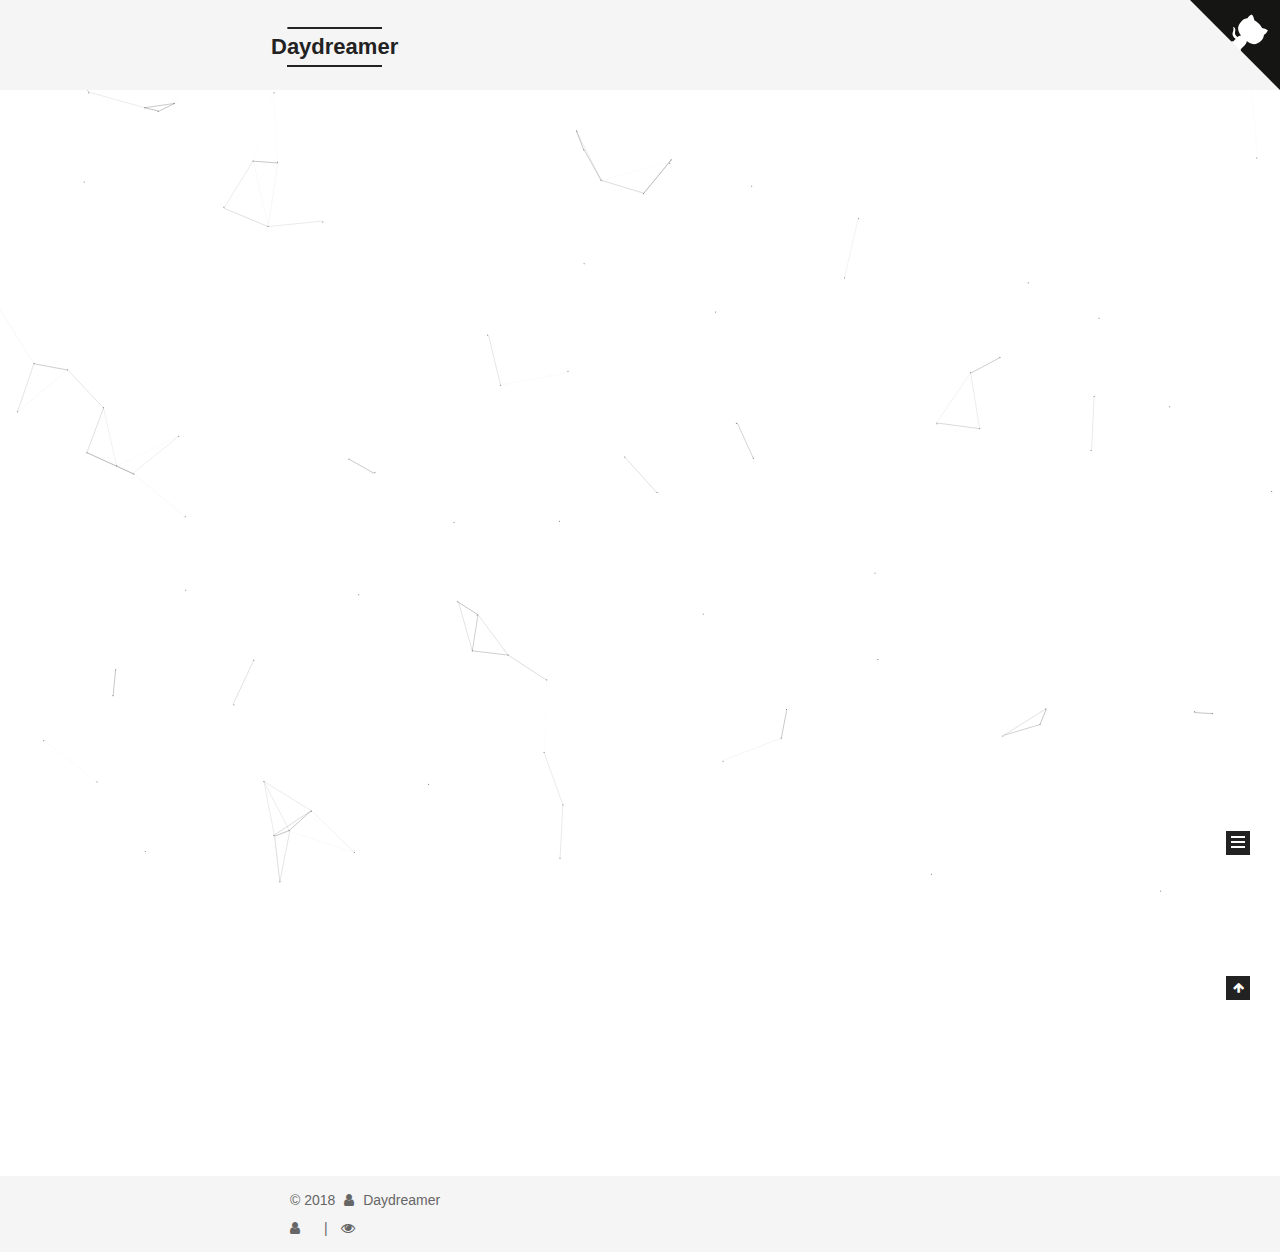
<file: index.html>
<!DOCTYPE html>



  


<html class="theme-next mist use-motion" lang="zh-Hans">
<head>
  <meta charset="UTF-8"/>
<meta http-equiv="X-UA-Compatible" content="IE=edge" />
<meta name="viewport" content="width=device-width, initial-scale=1, maximum-scale=1"/>
<meta name="theme-color" content="#222">



  
  
    
    
  <script src="/lib/pace/pace.min.js?v=1.0.2"></script>
  <link href="/lib/pace/pace-theme-loading-bar.min.css?v=1.0.2" rel="stylesheet">







<meta http-equiv="Cache-Control" content="no-transform" />
<meta http-equiv="Cache-Control" content="no-siteapp" />
















  
  
  <link href="/lib/fancybox/source/jquery.fancybox.css?v=2.1.5" rel="stylesheet" type="text/css" />







<link href="/lib/font-awesome/css/font-awesome.min.css?v=4.6.2" rel="stylesheet" type="text/css" />

<link href="/css/main.css?v=5.1.4" rel="stylesheet" type="text/css" />


  <link rel="apple-touch-icon" sizes="180x180" href="/images/apple-touch-icon-next.png?v=5.1.4">


  <link rel="icon" type="image/png" sizes="32x32" href="/images/favicon-32x32-next.ico?v=5.1.4">


  <link rel="icon" type="image/png" sizes="16x16" href="/images/favicon-16x16-next.ico?v=5.1.4">


  <link rel="mask-icon" href="/images/logo.svg?v=5.1.4" color="#222">





  <meta name="keywords" content="Hexo, NexT" />





  <link rel="alternate" href="/atom.xml" title="Daydreamer" type="application/atom+xml" />






<meta name="description" content="一个爱做白日梦的假程序员的站点，主要用于知识共享/学习、实践要点及BUG解决等；目前从事网络安全方面">
<meta name="keywords" content="programmer,程序员,network security,网络安全,Bug,知识共享,实践">
<meta property="og:type" content="website">
<meta property="og:title" content="Daydreamer">
<meta property="og:url" content="http://yoursite.com/index.html">
<meta property="og:site_name" content="Daydreamer">
<meta property="og:description" content="一个爱做白日梦的假程序员的站点，主要用于知识共享/学习、实践要点及BUG解决等；目前从事网络安全方面">
<meta property="og:locale" content="zh-Hans">
<meta name="twitter:card" content="summary">
<meta name="twitter:title" content="Daydreamer">
<meta name="twitter:description" content="一个爱做白日梦的假程序员的站点，主要用于知识共享/学习、实践要点及BUG解决等；目前从事网络安全方面">



<script type="text/javascript" id="hexo.configurations">
  var NexT = window.NexT || {};
  var CONFIG = {
    root: '/',
    scheme: 'Mist',
    version: '5.1.4',
    sidebar: {"position":"left","display":"post","offset":12,"b2t":false,"scrollpercent":false,"onmobile":false},
    fancybox: true,
    tabs: true,
    motion: {"enable":true,"async":false,"transition":{"post_block":"fadeIn","post_header":"slideDownIn","post_body":"slideDownIn","coll_header":"slideLeftIn","sidebar":"slideUpIn"}},
    duoshuo: {
      userId: '0',
      author: '博主'
    },
    algolia: {
      applicationID: '',
      apiKey: '',
      indexName: '',
      hits: {"per_page":10},
      labels: {"input_placeholder":"Search for Posts","hits_empty":"We didn't find any results for the search: ${query}","hits_stats":"${hits} results found in ${time} ms"}
    }
  };
</script>



  <link rel="canonical" href="http://yoursite.com/"/>





  <title>Daydreamer</title>
  








</head>

<body itemscope itemtype="http://schema.org/WebPage" lang="zh-Hans">

  
  
    
  

  <div class="container sidebar-position-left 
  page-home">
    <div class="headband"></div>
    
    <a href="https://github.com/DaydreamerC" class="github-corner" aria-label="View source on Github"><svg width="90" height="90" viewBox="0 0 250 250" style="fill:#151513; color:#fff; position: absolute; top: 0; border: 0; right: 0;" aria-hidden="true"><path d="M0,0 L115,115 L130,115 L142,142 L250,250 L250,0 Z"></path><path d="M128.3,109.0 C113.8,99.7 119.0,89.6 119.0,89.6 C122.0,82.7 120.5,78.6 120.5,78.6 C119.2,72.0 123.4,76.3 123.4,76.3 C127.3,80.9 125.5,87.3 125.5,87.3 C122.9,97.6 130.6,101.9 134.4,103.2" fill="currentColor" style="transform-origin: 130px 106px;" class="octo-arm"></path><path d="M115.0,115.0 C114.9,115.1 118.7,116.5 119.8,115.4 L133.7,101.6 C136.9,99.2 139.9,98.4 142.2,98.6 C133.8,88.0 127.5,74.4 143.8,58.0 C148.5,53.4 154.0,51.2 159.7,51.0 C160.3,49.4 163.2,43.6 171.4,40.1 C171.4,40.1 176.1,42.5 178.8,56.2 C183.1,58.6 187.2,61.8 190.9,65.4 C194.5,69.0 197.7,73.2 200.1,77.6 C213.8,80.2 216.3,84.9 216.3,84.9 C212.7,93.1 206.9,96.0 205.4,96.6 C205.1,102.4 203.0,107.8 198.3,112.5 C181.9,128.9 168.3,122.5 157.7,114.1 C157.9,116.9 156.7,120.9 152.7,124.9 L141.0,136.5 C139.8,137.7 141.6,141.9 141.8,141.8 Z" fill="currentColor" class="octo-body"></path></svg></a><style>.github-corner:hover .octo-arm{animation:octocat-wave 560ms ease-in-out}@keyframes octocat-wave{0%,100%{transform:rotate(0)}20%,60%{transform:rotate(-25deg)}40%,80%{transform:rotate(10deg)}}@media (max-width:500px){.github-corner:hover .octo-arm{animation:none}.github-corner .octo-arm{animation:octocat-wave 560ms ease-in-out}}</style>

    <header id="header" class="header" itemscope itemtype="http://schema.org/WPHeader">
      <div class="header-inner"><div class="site-brand-wrapper">
  <div class="site-meta ">
    

    <div class="custom-logo-site-title">
      <a href="/"  class="brand" rel="start">
        <span class="logo-line-before"><i></i></span>
        <span class="site-title">Daydreamer</span>
        <span class="logo-line-after"><i></i></span>
      </a>
    </div>
      
        <p class="site-subtitle">A programmer who loves daydreaming.</p>
      
  </div>

  <div class="site-nav-toggle">
    <button>
      <span class="btn-bar"></span>
      <span class="btn-bar"></span>
      <span class="btn-bar"></span>
    </button>
  </div>
</div>

<nav class="site-nav">
  

  
    <ul id="menu" class="menu">
      
        
        <li class="menu-item menu-item-home">
          <a href="/" rel="section">
            
              <i class="menu-item-icon fa fa-fw fa-home"></i> <br />
            
            首页
          </a>
        </li>
      
        
        <li class="menu-item menu-item-about">
          <a href="/about/" rel="section">
            
              <i class="menu-item-icon fa fa-fw fa-user"></i> <br />
            
            关于
          </a>
        </li>
      
        
        <li class="menu-item menu-item-tags">
          <a href="/tags/" rel="section">
            
              <i class="menu-item-icon fa fa-fw fa-tags"></i> <br />
            
            标签
          </a>
        </li>
      
        
        <li class="menu-item menu-item-categories">
          <a href="/categories/" rel="section">
            
              <i class="menu-item-icon fa fa-fw fa-th"></i> <br />
            
            分类
          </a>
        </li>
      
        
        <li class="menu-item menu-item-archives">
          <a href="/archives/" rel="section">
            
              <i class="menu-item-icon fa fa-fw fa-archive"></i> <br />
            
            归档
          </a>
        </li>
      

      
    </ul>
  

  
</nav>



 </div>
    </header>

    <main id="main" class="main">
      <div class="main-inner">
        <div class="content-wrap">
          <div id="content" class="content">
            
  <section id="posts" class="posts-expand">
    
      

  

  
  
  

  <article class="post post-type-normal" itemscope itemtype="http://schema.org/Article">
  
  
  
  <div class="post-block">
    <link itemprop="mainEntityOfPage" href="http://yoursite.com/2018/09/07/hello-world/">

    <span hidden itemprop="author" itemscope itemtype="http://schema.org/Person">
      <meta itemprop="name" content="Daydreamer">
      <meta itemprop="description" content="">
      <meta itemprop="image" content="/images/avatar.gif">
    </span>

    <span hidden itemprop="publisher" itemscope itemtype="http://schema.org/Organization">
      <meta itemprop="name" content="Daydreamer">
    </span>

    
      <header class="post-header">

        
        
          <h1 class="post-title" itemprop="name headline">
                
                <a class="post-title-link" href="/2018/09/07/hello-world/" itemprop="url">Hello World</a></h1>
        

        <div class="post-meta">
          <span class="post-time">
            
              <span class="post-meta-item-icon">
                <i class="fa fa-calendar-o"></i>
              </span>
              
                <span class="post-meta-item-text">发表于</span>
              
              <time title="创建于" itemprop="dateCreated datePublished" datetime="2018-09-07T16:52:23+08:00">
                2018-09-07
              </time>
            

            

            
          </span>

          

          
            
          

          
          

          

          

          

        </div>
      </header>
    

    
    
    
    <div class="post-body" itemprop="articleBody">

      
      

      
        
          
            <p>Welcome to <a href="https://hexo.io/" target="_blank" rel="noopener">Hexo</a>! This is your very first post. Check <a href="https://hexo.io/docs/" target="_blank" rel="noopener">documentation</a> for more info. If you get any problems when using Hexo, you can find the answer in <a href="https://hexo.io/docs/troubleshooting.html" target="_blank" rel="noopener">troubleshooting</a> or you can ask me on <a href="https://github.com/hexojs/hexo/issues" target="_blank" rel="noopener">GitHub</a>.</p>
<h2 id="Quick-Start"><a href="#Quick-Start" class="headerlink" title="Quick Start"></a>Quick Start</h2><h3 id="Create-a-new-post"><a href="#Create-a-new-post" class="headerlink" title="Create a new post"></a>Create a new post</h3><figure class="highlight bash"><table><tr><td class="gutter"><pre><span class="line">1</span><br></pre></td><td class="code"><pre><span class="line">$ hexo new <span class="string">"My New Post"</span></span><br></pre></td></tr></table></figure>
<p>More info: <a href="https://hexo.io/docs/writing.html" target="_blank" rel="noopener">Writing</a></p>
<h3 id="Run-server"><a href="#Run-server" class="headerlink" title="Run server"></a>Run server</h3><figure class="highlight bash"><table><tr><td class="gutter"><pre><span class="line">1</span><br></pre></td><td class="code"><pre><span class="line">$ hexo server</span><br></pre></td></tr></table></figure>
<p>More info: <a href="https://hexo.io/docs/server.html" target="_blank" rel="noopener">Server</a></p>
<h3 id="Generate-static-files"><a href="#Generate-static-files" class="headerlink" title="Generate static files"></a>Generate static files</h3><figure class="highlight bash"><table><tr><td class="gutter"><pre><span class="line">1</span><br></pre></td><td class="code"><pre><span class="line">$ hexo generate</span><br></pre></td></tr></table></figure>
<p>More info: <a href="https://hexo.io/docs/generating.html" target="_blank" rel="noopener">Generating</a></p>
<h3 id="Deploy-to-remote-sites"><a href="#Deploy-to-remote-sites" class="headerlink" title="Deploy to remote sites"></a>Deploy to remote sites</h3><figure class="highlight bash"><table><tr><td class="gutter"><pre><span class="line">1</span><br></pre></td><td class="code"><pre><span class="line">$ hexo deploy</span><br></pre></td></tr></table></figure>
<p>More info: <a href="https://hexo.io/docs/deployment.html" target="_blank" rel="noopener">Deployment</a></p>

          
        
      
    </div>
    
    
    
    
    <div>
      
		</div>
		
		<div>
  		
		</div>

    

    

    

    <footer class="post-footer">
      

      

      

      
      
        <div class="post-eof"></div>
      
    </footer>
  </div>
  
  
  
  </article>


    
  </section>

  


          </div>
          


          

        </div>
        
          
  
  <div class="sidebar-toggle">
    <div class="sidebar-toggle-line-wrap">
      <span class="sidebar-toggle-line sidebar-toggle-line-first"></span>
      <span class="sidebar-toggle-line sidebar-toggle-line-middle"></span>
      <span class="sidebar-toggle-line sidebar-toggle-line-last"></span>
    </div>
  </div>

  <aside id="sidebar" class="sidebar">
    
    <div class="sidebar-inner">

      

      

      <section class="site-overview-wrap sidebar-panel sidebar-panel-active">
        <div class="site-overview">
          <div class="site-author motion-element" itemprop="author" itemscope itemtype="http://schema.org/Person">
            
              <p class="site-author-name" itemprop="name">Daydreamer</p>
              <p class="site-description motion-element" itemprop="description">一个爱做白日梦的假程序员的站点，主要用于知识共享/学习、实践要点及BUG解决等；目前从事网络安全方面</p>
          </div>

          <nav class="site-state motion-element">

            
              <div class="site-state-item site-state-posts">
              
                <a href="/archives/">
              
                  <span class="site-state-item-count">1</span>
                  <span class="site-state-item-name">日志</span>
                </a>
              </div>
            

            

            

          </nav>

          
            <div class="feed-link motion-element">
              <a href="/atom.xml" rel="alternate">
                <i class="fa fa-rss"></i>
                RSS
              </a>
            </div>
          

          
            <div class="links-of-author motion-element">
                
                  <span class="links-of-author-item">
                    <a href="https://github.com/DaydreamerC" target="_blank" title="GitHub">
                      
                        <i class="fa fa-fw fa-github"></i>GitHub</a>
                  </span>
                
            </div>
          

          
          

          
          

          

        </div>
      </section>

      

      

    </div>
  </aside>


        
      </div>
    </main>

    <footer id="footer" class="footer">
      <div class="footer-inner">
        <div class="copyright">&copy; <span itemprop="copyrightYear">2018</span>
  <span class="with-love">
    <i class="fa fa-user"></i>
  </span>
  <span class="author" itemprop="copyrightHolder">Daydreamer</span>

  
</div>









        
<div class="busuanzi-count">
  <script async src="https://dn-lbstatics.qbox.me/busuanzi/2.3/busuanzi.pure.mini.js"></script>

  
    <span class="site-uv">
      <i class="fa fa-user"></i>
      <span class="busuanzi-value" id="busuanzi_value_site_uv"></span>
      
    </span>
  

  
    <span class="site-pv">
      <i class="fa fa-eye"></i>
      <span class="busuanzi-value" id="busuanzi_value_site_pv"></span>
      
    </span>
  
</div>








        
      </div>
    </footer>

    
      <div class="back-to-top">
        <i class="fa fa-arrow-up"></i>
        
      </div>
    

    

  </div>

  

<script type="text/javascript">
  if (Object.prototype.toString.call(window.Promise) !== '[object Function]') {
    window.Promise = null;
  }
</script>









  


  











  
  
    <script type="text/javascript" src="/lib/jquery/index.js?v=2.1.3"></script>
  

  
  
    <script type="text/javascript" src="/lib/fastclick/lib/fastclick.min.js?v=1.0.6"></script>
  

  
  
    <script type="text/javascript" src="/lib/jquery_lazyload/jquery.lazyload.js?v=1.9.7"></script>
  

  
  
    <script type="text/javascript" src="/lib/velocity/velocity.min.js?v=1.2.1"></script>
  

  
  
    <script type="text/javascript" src="/lib/velocity/velocity.ui.min.js?v=1.2.1"></script>
  

  
  
    <script type="text/javascript" src="/lib/fancybox/source/jquery.fancybox.pack.js?v=2.1.5"></script>
  

  
  
    <script type="text/javascript" src="/lib/canvas-nest/canvas-nest.min.js"></script>
  


  


  <script type="text/javascript" src="/js/src/utils.js?v=5.1.4"></script>

  <script type="text/javascript" src="/js/src/motion.js?v=5.1.4"></script>



  
  

  

  


  <script type="text/javascript" src="/js/src/bootstrap.js?v=5.1.4"></script>



  


  




	





  





  












  





  

  

  

  
  

  

  

  

</body>
</html>
</file>
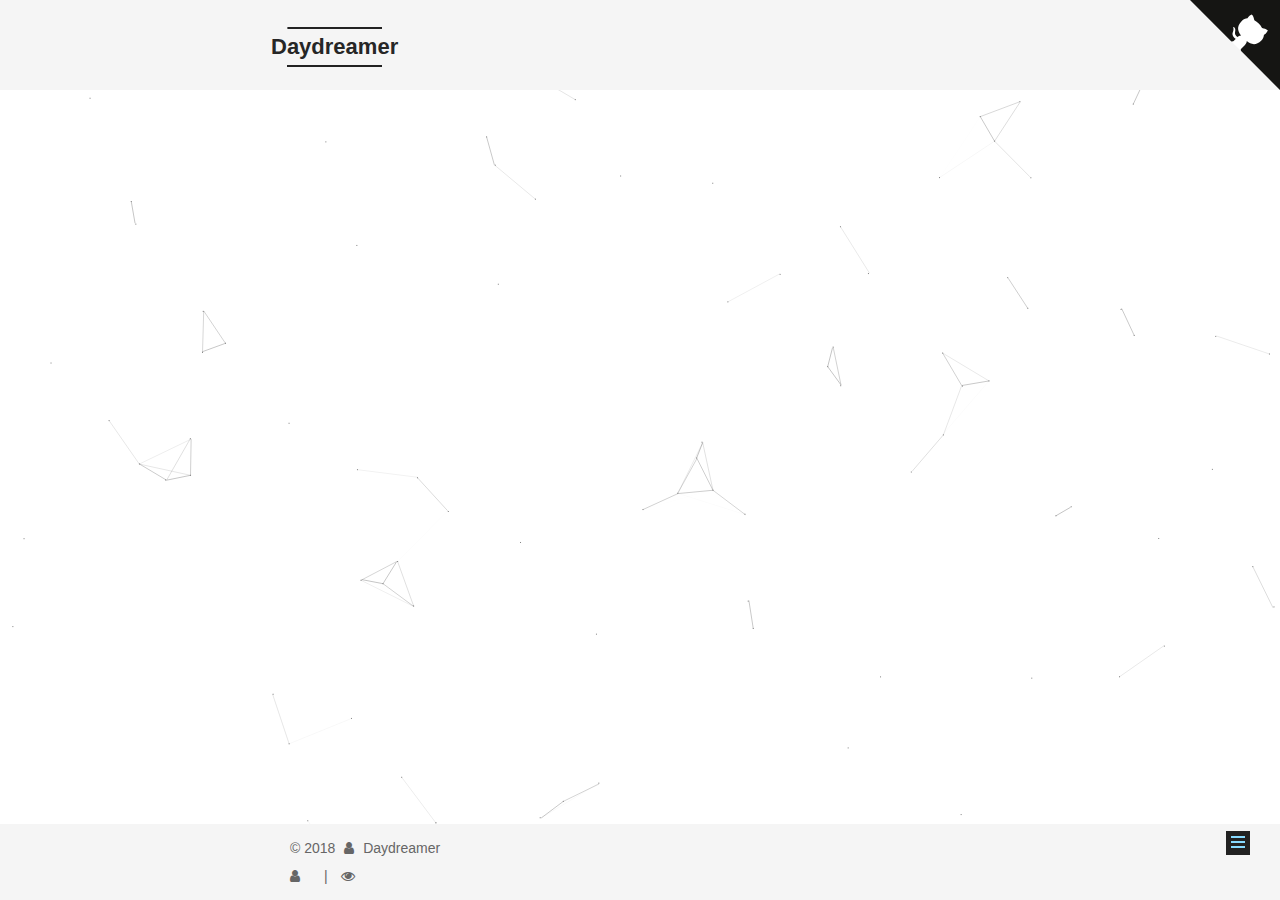
<file: about/index.html>
<!DOCTYPE html>



  


<html class="theme-next mist use-motion" lang="zh-Hans">
<head>
  <meta charset="UTF-8"/>
<meta http-equiv="X-UA-Compatible" content="IE=edge" />
<meta name="viewport" content="width=device-width, initial-scale=1, maximum-scale=1"/>
<meta name="theme-color" content="#222">



  
  
    
    
  <script src="/lib/pace/pace.min.js?v=1.0.2"></script>
  <link href="/lib/pace/pace-theme-loading-bar.min.css?v=1.0.2" rel="stylesheet">







<meta http-equiv="Cache-Control" content="no-transform" />
<meta http-equiv="Cache-Control" content="no-siteapp" />
















  
  
  <link href="/lib/fancybox/source/jquery.fancybox.css?v=2.1.5" rel="stylesheet" type="text/css" />







<link href="/lib/font-awesome/css/font-awesome.min.css?v=4.6.2" rel="stylesheet" type="text/css" />

<link href="/css/main.css?v=5.1.4" rel="stylesheet" type="text/css" />


  <link rel="apple-touch-icon" sizes="180x180" href="/images/apple-touch-icon-next.png?v=5.1.4">


  <link rel="icon" type="image/png" sizes="32x32" href="/images/favicon-32x32-next.ico?v=5.1.4">


  <link rel="icon" type="image/png" sizes="16x16" href="/images/favicon-16x16-next.ico?v=5.1.4">


  <link rel="mask-icon" href="/images/logo.svg?v=5.1.4" color="#222">





  <meta name="keywords" content="Hexo, NexT" />





  <link rel="alternate" href="/atom.xml" title="Daydreamer" type="application/atom+xml" />






<meta name="description" content="一个爱做白日梦的假程序员的站点，主要用于知识共享/学习、实践要点及BUG解决等；目前从事网络安全方面">
<meta name="keywords" content="programmer,程序员,network security,网络安全,Bug,知识共享,实践">
<meta property="og:type" content="website">
<meta property="og:title" content="---光秃秃的程序员---">
<meta property="og:url" content="http://yoursite.com/about/index.html">
<meta property="og:site_name" content="Daydreamer">
<meta property="og:description" content="一个爱做白日梦的假程序员的站点，主要用于知识共享/学习、实践要点及BUG解决等；目前从事网络安全方面">
<meta property="og:locale" content="zh-Hans">
<meta property="og:updated_time" content="2018-09-12T07:08:25.354Z">
<meta name="twitter:card" content="summary">
<meta name="twitter:title" content="---光秃秃的程序员---">
<meta name="twitter:description" content="一个爱做白日梦的假程序员的站点，主要用于知识共享/学习、实践要点及BUG解决等；目前从事网络安全方面">



<script type="text/javascript" id="hexo.configurations">
  var NexT = window.NexT || {};
  var CONFIG = {
    root: '/',
    scheme: 'Mist',
    version: '5.1.4',
    sidebar: {"position":"left","display":"post","offset":12,"b2t":false,"scrollpercent":false,"onmobile":false},
    fancybox: true,
    tabs: true,
    motion: {"enable":true,"async":false,"transition":{"post_block":"fadeIn","post_header":"slideDownIn","post_body":"slideDownIn","coll_header":"slideLeftIn","sidebar":"slideUpIn"}},
    duoshuo: {
      userId: '0',
      author: '博主'
    },
    algolia: {
      applicationID: '',
      apiKey: '',
      indexName: '',
      hits: {"per_page":10},
      labels: {"input_placeholder":"Search for Posts","hits_empty":"We didn't find any results for the search: ${query}","hits_stats":"${hits} results found in ${time} ms"}
    }
  };
</script>



  <link rel="canonical" href="http://yoursite.com/about/"/>





  <title>---光秃秃的程序员--- | Daydreamer</title>
  








</head>

<body itemscope itemtype="http://schema.org/WebPage" lang="zh-Hans">

  
  
    
  

  <div class="container sidebar-position-left page-post-detail">
    <div class="headband"></div>
    
    <a href="https://github.com/DaydreamerC" class="github-corner" aria-label="View source on Github"><svg width="90" height="90" viewBox="0 0 250 250" style="fill:#151513; color:#fff; position: absolute; top: 0; border: 0; right: 0;" aria-hidden="true"><path d="M0,0 L115,115 L130,115 L142,142 L250,250 L250,0 Z"></path><path d="M128.3,109.0 C113.8,99.7 119.0,89.6 119.0,89.6 C122.0,82.7 120.5,78.6 120.5,78.6 C119.2,72.0 123.4,76.3 123.4,76.3 C127.3,80.9 125.5,87.3 125.5,87.3 C122.9,97.6 130.6,101.9 134.4,103.2" fill="currentColor" style="transform-origin: 130px 106px;" class="octo-arm"></path><path d="M115.0,115.0 C114.9,115.1 118.7,116.5 119.8,115.4 L133.7,101.6 C136.9,99.2 139.9,98.4 142.2,98.6 C133.8,88.0 127.5,74.4 143.8,58.0 C148.5,53.4 154.0,51.2 159.7,51.0 C160.3,49.4 163.2,43.6 171.4,40.1 C171.4,40.1 176.1,42.5 178.8,56.2 C183.1,58.6 187.2,61.8 190.9,65.4 C194.5,69.0 197.7,73.2 200.1,77.6 C213.8,80.2 216.3,84.9 216.3,84.9 C212.7,93.1 206.9,96.0 205.4,96.6 C205.1,102.4 203.0,107.8 198.3,112.5 C181.9,128.9 168.3,122.5 157.7,114.1 C157.9,116.9 156.7,120.9 152.7,124.9 L141.0,136.5 C139.8,137.7 141.6,141.9 141.8,141.8 Z" fill="currentColor" class="octo-body"></path></svg></a><style>.github-corner:hover .octo-arm{animation:octocat-wave 560ms ease-in-out}@keyframes octocat-wave{0%,100%{transform:rotate(0)}20%,60%{transform:rotate(-25deg)}40%,80%{transform:rotate(10deg)}}@media (max-width:500px){.github-corner:hover .octo-arm{animation:none}.github-corner .octo-arm{animation:octocat-wave 560ms ease-in-out}}</style>

    <header id="header" class="header" itemscope itemtype="http://schema.org/WPHeader">
      <div class="header-inner"><div class="site-brand-wrapper">
  <div class="site-meta ">
    

    <div class="custom-logo-site-title">
      <a href="/"  class="brand" rel="start">
        <span class="logo-line-before"><i></i></span>
        <span class="site-title">Daydreamer</span>
        <span class="logo-line-after"><i></i></span>
      </a>
    </div>
      
        <p class="site-subtitle">A programmer who loves daydreaming.</p>
      
  </div>

  <div class="site-nav-toggle">
    <button>
      <span class="btn-bar"></span>
      <span class="btn-bar"></span>
      <span class="btn-bar"></span>
    </button>
  </div>
</div>

<nav class="site-nav">
  

  
    <ul id="menu" class="menu">
      
        
        <li class="menu-item menu-item-home">
          <a href="/" rel="section">
            
              <i class="menu-item-icon fa fa-fw fa-home"></i> <br />
            
            首页
          </a>
        </li>
      
        
        <li class="menu-item menu-item-about">
          <a href="/about/" rel="section">
            
              <i class="menu-item-icon fa fa-fw fa-user"></i> <br />
            
            关于
          </a>
        </li>
      
        
        <li class="menu-item menu-item-tags">
          <a href="/tags/" rel="section">
            
              <i class="menu-item-icon fa fa-fw fa-tags"></i> <br />
            
            标签
          </a>
        </li>
      
        
        <li class="menu-item menu-item-categories">
          <a href="/categories/" rel="section">
            
              <i class="menu-item-icon fa fa-fw fa-th"></i> <br />
            
            分类
          </a>
        </li>
      
        
        <li class="menu-item menu-item-archives">
          <a href="/archives/" rel="section">
            
              <i class="menu-item-icon fa fa-fw fa-archive"></i> <br />
            
            归档
          </a>
        </li>
      

      
    </ul>
  

  
</nav>



 </div>
    </header>

    <main id="main" class="main">
      <div class="main-inner">
        <div class="content-wrap">
          <div id="content" class="content">
            

  <div id="posts" class="posts-expand">
    
    
    
    <div class="post-block page">
      <header class="post-header">

	<h1 class="post-title" itemprop="name headline">---光秃秃的程序员---</h1>



</header>

      
      
      
      <div class="post-body">
        
        
          
        
      </div>
      
      
      
    </div>
    
    
    
  </div>


          </div>
          


          

        </div>
        
          
  
  <div class="sidebar-toggle">
    <div class="sidebar-toggle-line-wrap">
      <span class="sidebar-toggle-line sidebar-toggle-line-first"></span>
      <span class="sidebar-toggle-line sidebar-toggle-line-middle"></span>
      <span class="sidebar-toggle-line sidebar-toggle-line-last"></span>
    </div>
  </div>

  <aside id="sidebar" class="sidebar">
    
    <div class="sidebar-inner">

      

      

      <section class="site-overview-wrap sidebar-panel sidebar-panel-active">
        <div class="site-overview">
          <div class="site-author motion-element" itemprop="author" itemscope itemtype="http://schema.org/Person">
            
              <p class="site-author-name" itemprop="name">Daydreamer</p>
              <p class="site-description motion-element" itemprop="description">一个爱做白日梦的假程序员的站点，主要用于知识共享/学习、实践要点及BUG解决等；目前从事网络安全方面</p>
          </div>

          <nav class="site-state motion-element">

            
              <div class="site-state-item site-state-posts">
              
                <a href="/archives/">
              
                  <span class="site-state-item-count">1</span>
                  <span class="site-state-item-name">日志</span>
                </a>
              </div>
            

            

            

          </nav>

          
            <div class="feed-link motion-element">
              <a href="/atom.xml" rel="alternate">
                <i class="fa fa-rss"></i>
                RSS
              </a>
            </div>
          

          
            <div class="links-of-author motion-element">
                
                  <span class="links-of-author-item">
                    <a href="https://github.com/DaydreamerC" target="_blank" title="GitHub">
                      
                        <i class="fa fa-fw fa-github"></i>GitHub</a>
                  </span>
                
            </div>
          

          
          

          
          

          

        </div>
      </section>

      

      

    </div>
  </aside>


        
      </div>
    </main>

    <footer id="footer" class="footer">
      <div class="footer-inner">
        <div class="copyright">&copy; <span itemprop="copyrightYear">2018</span>
  <span class="with-love">
    <i class="fa fa-user"></i>
  </span>
  <span class="author" itemprop="copyrightHolder">Daydreamer</span>

  
</div>









        
<div class="busuanzi-count">
  <script async src="https://dn-lbstatics.qbox.me/busuanzi/2.3/busuanzi.pure.mini.js"></script>

  
    <span class="site-uv">
      <i class="fa fa-user"></i>
      <span class="busuanzi-value" id="busuanzi_value_site_uv"></span>
      
    </span>
  

  
    <span class="site-pv">
      <i class="fa fa-eye"></i>
      <span class="busuanzi-value" id="busuanzi_value_site_pv"></span>
      
    </span>
  
</div>








        
      </div>
    </footer>

    
      <div class="back-to-top">
        <i class="fa fa-arrow-up"></i>
        
      </div>
    

    

  </div>

  

<script type="text/javascript">
  if (Object.prototype.toString.call(window.Promise) !== '[object Function]') {
    window.Promise = null;
  }
</script>









  


  











  
  
    <script type="text/javascript" src="/lib/jquery/index.js?v=2.1.3"></script>
  

  
  
    <script type="text/javascript" src="/lib/fastclick/lib/fastclick.min.js?v=1.0.6"></script>
  

  
  
    <script type="text/javascript" src="/lib/jquery_lazyload/jquery.lazyload.js?v=1.9.7"></script>
  

  
  
    <script type="text/javascript" src="/lib/velocity/velocity.min.js?v=1.2.1"></script>
  

  
  
    <script type="text/javascript" src="/lib/velocity/velocity.ui.min.js?v=1.2.1"></script>
  

  
  
    <script type="text/javascript" src="/lib/fancybox/source/jquery.fancybox.pack.js?v=2.1.5"></script>
  

  
  
    <script type="text/javascript" src="/lib/canvas-nest/canvas-nest.min.js"></script>
  


  


  <script type="text/javascript" src="/js/src/utils.js?v=5.1.4"></script>

  <script type="text/javascript" src="/js/src/motion.js?v=5.1.4"></script>



  
  

  
  <script type="text/javascript" src="/js/src/scrollspy.js?v=5.1.4"></script>
<script type="text/javascript" src="/js/src/post-details.js?v=5.1.4"></script>



  


  <script type="text/javascript" src="/js/src/bootstrap.js?v=5.1.4"></script>



  


  




	





  





  












  





  

  

  

  
  

  

  

  

</body>
</html>
</file>
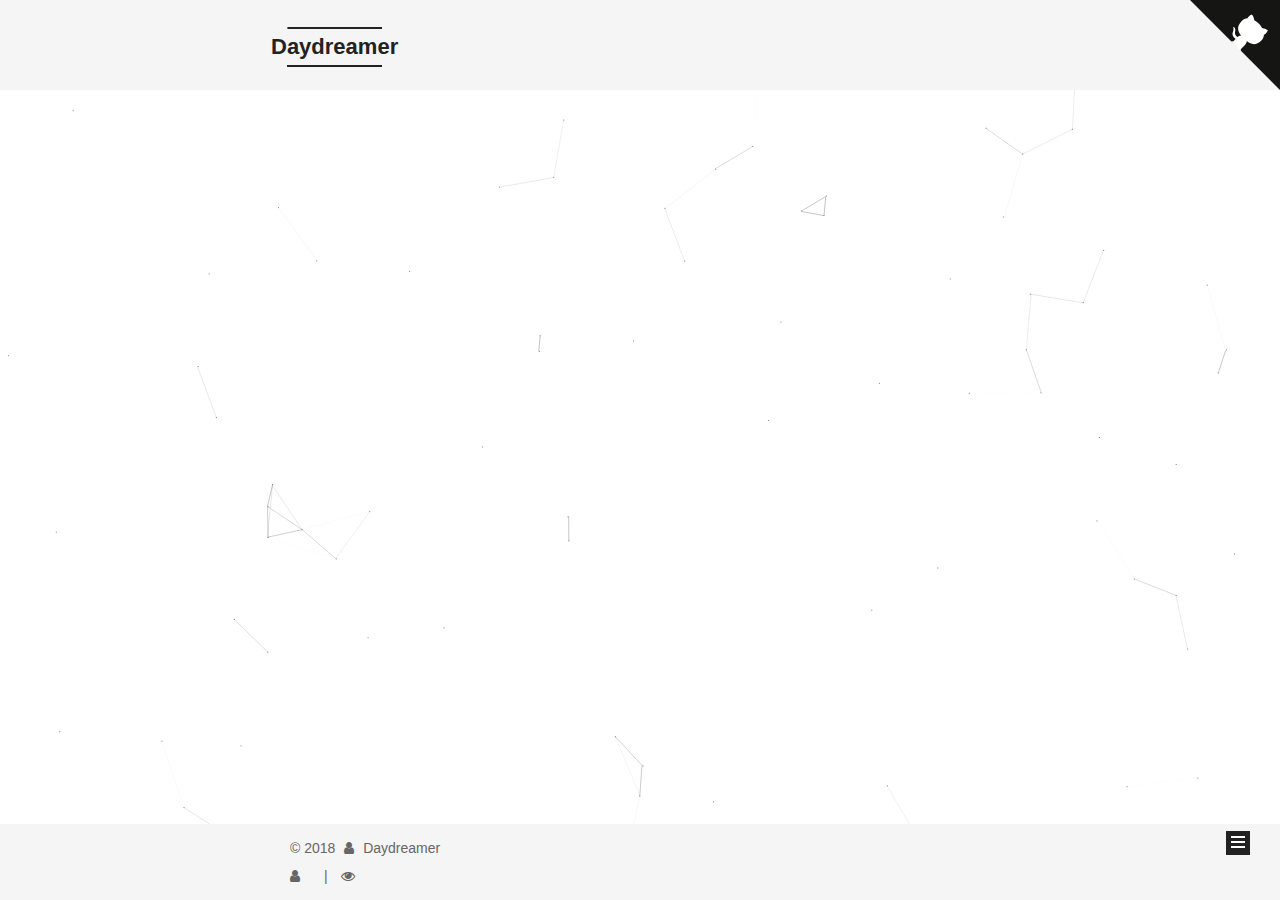
<file: archives/index.html>
<!DOCTYPE html>



  


<html class="theme-next mist use-motion" lang="zh-Hans">
<head>
  <meta charset="UTF-8"/>
<meta http-equiv="X-UA-Compatible" content="IE=edge" />
<meta name="viewport" content="width=device-width, initial-scale=1, maximum-scale=1"/>
<meta name="theme-color" content="#222">



  
  
    
    
  <script src="/lib/pace/pace.min.js?v=1.0.2"></script>
  <link href="/lib/pace/pace-theme-loading-bar.min.css?v=1.0.2" rel="stylesheet">







<meta http-equiv="Cache-Control" content="no-transform" />
<meta http-equiv="Cache-Control" content="no-siteapp" />
















  
  
  <link href="/lib/fancybox/source/jquery.fancybox.css?v=2.1.5" rel="stylesheet" type="text/css" />







<link href="/lib/font-awesome/css/font-awesome.min.css?v=4.6.2" rel="stylesheet" type="text/css" />

<link href="/css/main.css?v=5.1.4" rel="stylesheet" type="text/css" />


  <link rel="apple-touch-icon" sizes="180x180" href="/images/apple-touch-icon-next.png?v=5.1.4">


  <link rel="icon" type="image/png" sizes="32x32" href="/images/favicon-32x32-next.ico?v=5.1.4">


  <link rel="icon" type="image/png" sizes="16x16" href="/images/favicon-16x16-next.ico?v=5.1.4">


  <link rel="mask-icon" href="/images/logo.svg?v=5.1.4" color="#222">





  <meta name="keywords" content="Hexo, NexT" />





  <link rel="alternate" href="/atom.xml" title="Daydreamer" type="application/atom+xml" />






<meta name="description" content="一个爱做白日梦的假程序员的站点，主要用于知识共享/学习、实践要点及BUG解决等；目前从事网络安全方面">
<meta name="keywords" content="programmer,程序员,network security,网络安全,Bug,知识共享,实践">
<meta property="og:type" content="website">
<meta property="og:title" content="Daydreamer">
<meta property="og:url" content="http://yoursite.com/archives/index.html">
<meta property="og:site_name" content="Daydreamer">
<meta property="og:description" content="一个爱做白日梦的假程序员的站点，主要用于知识共享/学习、实践要点及BUG解决等；目前从事网络安全方面">
<meta property="og:locale" content="zh-Hans">
<meta name="twitter:card" content="summary">
<meta name="twitter:title" content="Daydreamer">
<meta name="twitter:description" content="一个爱做白日梦的假程序员的站点，主要用于知识共享/学习、实践要点及BUG解决等；目前从事网络安全方面">



<script type="text/javascript" id="hexo.configurations">
  var NexT = window.NexT || {};
  var CONFIG = {
    root: '/',
    scheme: 'Mist',
    version: '5.1.4',
    sidebar: {"position":"left","display":"post","offset":12,"b2t":false,"scrollpercent":false,"onmobile":false},
    fancybox: true,
    tabs: true,
    motion: {"enable":true,"async":false,"transition":{"post_block":"fadeIn","post_header":"slideDownIn","post_body":"slideDownIn","coll_header":"slideLeftIn","sidebar":"slideUpIn"}},
    duoshuo: {
      userId: '0',
      author: '博主'
    },
    algolia: {
      applicationID: '',
      apiKey: '',
      indexName: '',
      hits: {"per_page":10},
      labels: {"input_placeholder":"Search for Posts","hits_empty":"We didn't find any results for the search: ${query}","hits_stats":"${hits} results found in ${time} ms"}
    }
  };
</script>



  <link rel="canonical" href="http://yoursite.com/archives/"/>





  <title>归档 | Daydreamer</title>
  








</head>

<body itemscope itemtype="http://schema.org/WebPage" lang="zh-Hans">

  
  
    
  

  <div class="container sidebar-position-left page-archive">
    <div class="headband"></div>
    
    <a href="https://github.com/DaydreamerC" class="github-corner" aria-label="View source on Github"><svg width="90" height="90" viewBox="0 0 250 250" style="fill:#151513; color:#fff; position: absolute; top: 0; border: 0; right: 0;" aria-hidden="true"><path d="M0,0 L115,115 L130,115 L142,142 L250,250 L250,0 Z"></path><path d="M128.3,109.0 C113.8,99.7 119.0,89.6 119.0,89.6 C122.0,82.7 120.5,78.6 120.5,78.6 C119.2,72.0 123.4,76.3 123.4,76.3 C127.3,80.9 125.5,87.3 125.5,87.3 C122.9,97.6 130.6,101.9 134.4,103.2" fill="currentColor" style="transform-origin: 130px 106px;" class="octo-arm"></path><path d="M115.0,115.0 C114.9,115.1 118.7,116.5 119.8,115.4 L133.7,101.6 C136.9,99.2 139.9,98.4 142.2,98.6 C133.8,88.0 127.5,74.4 143.8,58.0 C148.5,53.4 154.0,51.2 159.7,51.0 C160.3,49.4 163.2,43.6 171.4,40.1 C171.4,40.1 176.1,42.5 178.8,56.2 C183.1,58.6 187.2,61.8 190.9,65.4 C194.5,69.0 197.7,73.2 200.1,77.6 C213.8,80.2 216.3,84.9 216.3,84.9 C212.7,93.1 206.9,96.0 205.4,96.6 C205.1,102.4 203.0,107.8 198.3,112.5 C181.9,128.9 168.3,122.5 157.7,114.1 C157.9,116.9 156.7,120.9 152.7,124.9 L141.0,136.5 C139.8,137.7 141.6,141.9 141.8,141.8 Z" fill="currentColor" class="octo-body"></path></svg></a><style>.github-corner:hover .octo-arm{animation:octocat-wave 560ms ease-in-out}@keyframes octocat-wave{0%,100%{transform:rotate(0)}20%,60%{transform:rotate(-25deg)}40%,80%{transform:rotate(10deg)}}@media (max-width:500px){.github-corner:hover .octo-arm{animation:none}.github-corner .octo-arm{animation:octocat-wave 560ms ease-in-out}}</style>

    <header id="header" class="header" itemscope itemtype="http://schema.org/WPHeader">
      <div class="header-inner"><div class="site-brand-wrapper">
  <div class="site-meta ">
    

    <div class="custom-logo-site-title">
      <a href="/"  class="brand" rel="start">
        <span class="logo-line-before"><i></i></span>
        <span class="site-title">Daydreamer</span>
        <span class="logo-line-after"><i></i></span>
      </a>
    </div>
      
        <p class="site-subtitle">A programmer who loves daydreaming.</p>
      
  </div>

  <div class="site-nav-toggle">
    <button>
      <span class="btn-bar"></span>
      <span class="btn-bar"></span>
      <span class="btn-bar"></span>
    </button>
  </div>
</div>

<nav class="site-nav">
  

  
    <ul id="menu" class="menu">
      
        
        <li class="menu-item menu-item-home">
          <a href="/" rel="section">
            
              <i class="menu-item-icon fa fa-fw fa-home"></i> <br />
            
            首页
          </a>
        </li>
      
        
        <li class="menu-item menu-item-about">
          <a href="/about/" rel="section">
            
              <i class="menu-item-icon fa fa-fw fa-user"></i> <br />
            
            关于
          </a>
        </li>
      
        
        <li class="menu-item menu-item-tags">
          <a href="/tags/" rel="section">
            
              <i class="menu-item-icon fa fa-fw fa-tags"></i> <br />
            
            标签
          </a>
        </li>
      
        
        <li class="menu-item menu-item-categories">
          <a href="/categories/" rel="section">
            
              <i class="menu-item-icon fa fa-fw fa-th"></i> <br />
            
            分类
          </a>
        </li>
      
        
        <li class="menu-item menu-item-archives">
          <a href="/archives/" rel="section">
            
              <i class="menu-item-icon fa fa-fw fa-archive"></i> <br />
            
            归档
          </a>
        </li>
      

      
    </ul>
  

  
</nav>



 </div>
    </header>

    <main id="main" class="main">
      <div class="main-inner">
        <div class="content-wrap">
          <div id="content" class="content">
            

  
  
  
  <div class="post-block archive">
    <div id="posts" class="posts-collapse">
      <span class="archive-move-on"></span>

      <span class="archive-page-counter">
        
        
        
          
        
        嗯..! 目前共计 1 篇日志。 继续努力。
      </span>

      

        
        
        

        
          
          <div class="collection-title">
            <h1 class="archive-year" id="archive-year-2018">2018</h1>
          </div>
        
        

        

  <article class="post post-type-normal" itemscope itemtype="http://schema.org/Article">
    <header class="post-header">

      <h2 class="post-title">
        
            <a class="post-title-link" href="/2018/09/07/hello-world/" itemprop="url">
              
                <span itemprop="name">Hello World</span>
              
            </a>
        
      </h2>

      <div class="post-meta">
        <time class="post-time" itemprop="dateCreated"
              datetime="2018-09-07T16:52:23+08:00"
              content="2018-09-07" >
          09-07
        </time>
      </div>

    </header>
  </article>



      

    </div>
  </div>
  
  
  

  



          </div>
          


          

        </div>
        
          
  
  <div class="sidebar-toggle">
    <div class="sidebar-toggle-line-wrap">
      <span class="sidebar-toggle-line sidebar-toggle-line-first"></span>
      <span class="sidebar-toggle-line sidebar-toggle-line-middle"></span>
      <span class="sidebar-toggle-line sidebar-toggle-line-last"></span>
    </div>
  </div>

  <aside id="sidebar" class="sidebar">
    
    <div class="sidebar-inner">

      

      

      <section class="site-overview-wrap sidebar-panel sidebar-panel-active">
        <div class="site-overview">
          <div class="site-author motion-element" itemprop="author" itemscope itemtype="http://schema.org/Person">
            
              <p class="site-author-name" itemprop="name">Daydreamer</p>
              <p class="site-description motion-element" itemprop="description">一个爱做白日梦的假程序员的站点，主要用于知识共享/学习、实践要点及BUG解决等；目前从事网络安全方面</p>
          </div>

          <nav class="site-state motion-element">

            
              <div class="site-state-item site-state-posts">
              
                <a href="/archives/">
              
                  <span class="site-state-item-count">1</span>
                  <span class="site-state-item-name">日志</span>
                </a>
              </div>
            

            

            

          </nav>

          
            <div class="feed-link motion-element">
              <a href="/atom.xml" rel="alternate">
                <i class="fa fa-rss"></i>
                RSS
              </a>
            </div>
          

          
            <div class="links-of-author motion-element">
                
                  <span class="links-of-author-item">
                    <a href="https://github.com/DaydreamerC" target="_blank" title="GitHub">
                      
                        <i class="fa fa-fw fa-github"></i>GitHub</a>
                  </span>
                
            </div>
          

          
          

          
          

          

        </div>
      </section>

      

      

    </div>
  </aside>


        
      </div>
    </main>

    <footer id="footer" class="footer">
      <div class="footer-inner">
        <div class="copyright">&copy; <span itemprop="copyrightYear">2018</span>
  <span class="with-love">
    <i class="fa fa-user"></i>
  </span>
  <span class="author" itemprop="copyrightHolder">Daydreamer</span>

  
</div>









        
<div class="busuanzi-count">
  <script async src="https://dn-lbstatics.qbox.me/busuanzi/2.3/busuanzi.pure.mini.js"></script>

  
    <span class="site-uv">
      <i class="fa fa-user"></i>
      <span class="busuanzi-value" id="busuanzi_value_site_uv"></span>
      
    </span>
  

  
    <span class="site-pv">
      <i class="fa fa-eye"></i>
      <span class="busuanzi-value" id="busuanzi_value_site_pv"></span>
      
    </span>
  
</div>








        
      </div>
    </footer>

    
      <div class="back-to-top">
        <i class="fa fa-arrow-up"></i>
        
      </div>
    

    

  </div>

  

<script type="text/javascript">
  if (Object.prototype.toString.call(window.Promise) !== '[object Function]') {
    window.Promise = null;
  }
</script>









  


  











  
  
    <script type="text/javascript" src="/lib/jquery/index.js?v=2.1.3"></script>
  

  
  
    <script type="text/javascript" src="/lib/fastclick/lib/fastclick.min.js?v=1.0.6"></script>
  

  
  
    <script type="text/javascript" src="/lib/jquery_lazyload/jquery.lazyload.js?v=1.9.7"></script>
  

  
  
    <script type="text/javascript" src="/lib/velocity/velocity.min.js?v=1.2.1"></script>
  

  
  
    <script type="text/javascript" src="/lib/velocity/velocity.ui.min.js?v=1.2.1"></script>
  

  
  
    <script type="text/javascript" src="/lib/fancybox/source/jquery.fancybox.pack.js?v=2.1.5"></script>
  

  
  
    <script type="text/javascript" src="/lib/canvas-nest/canvas-nest.min.js"></script>
  


  


  <script type="text/javascript" src="/js/src/utils.js?v=5.1.4"></script>

  <script type="text/javascript" src="/js/src/motion.js?v=5.1.4"></script>



  
  

  

  


  <script type="text/javascript" src="/js/src/bootstrap.js?v=5.1.4"></script>



  


  




	





  





  












  





  

  

  

  
  

  

  

  

</body>
</html>
</file>
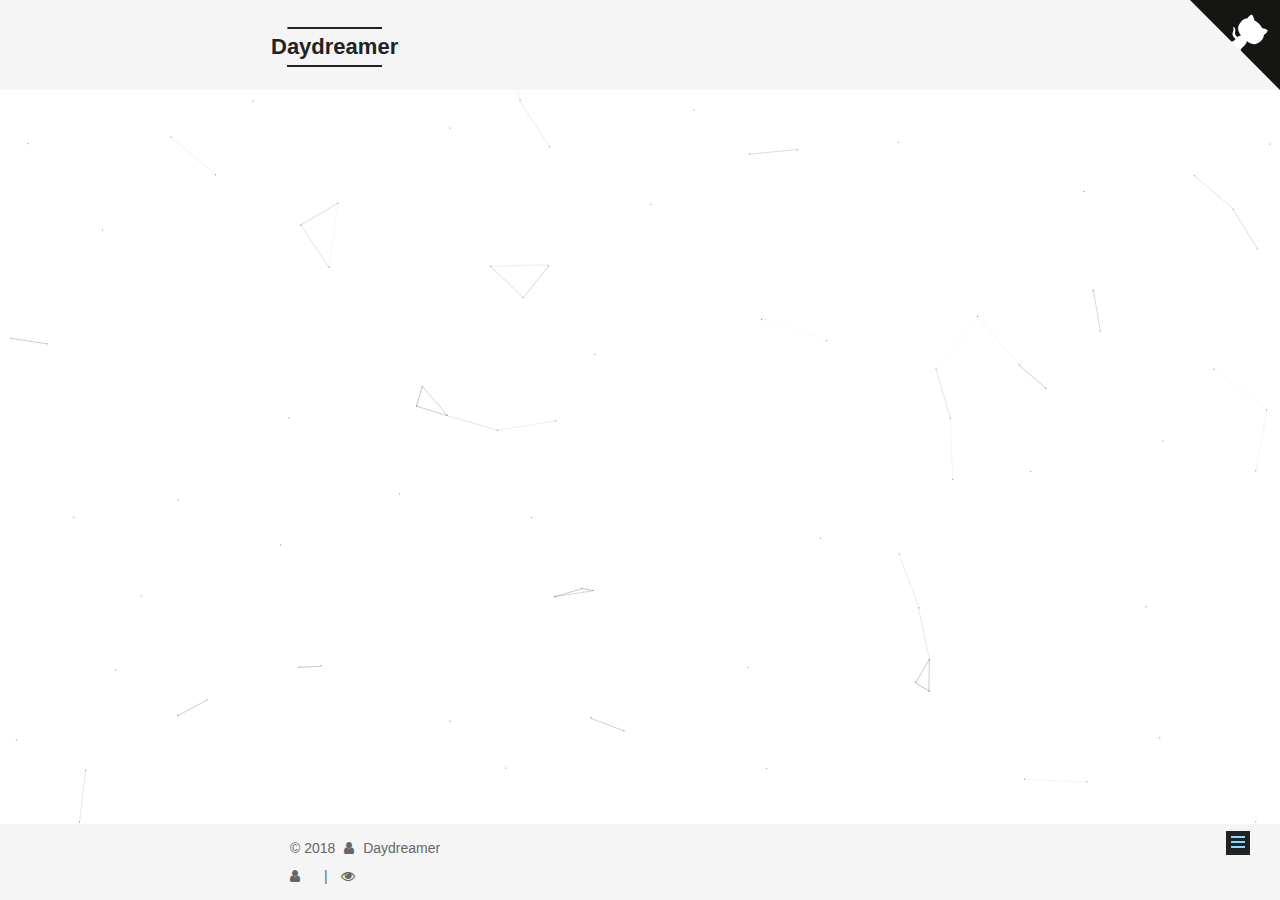
<file: categories/index.html>
<!DOCTYPE html>



  


<html class="theme-next mist use-motion" lang="zh-Hans">
<head>
  <meta charset="UTF-8"/>
<meta http-equiv="X-UA-Compatible" content="IE=edge" />
<meta name="viewport" content="width=device-width, initial-scale=1, maximum-scale=1"/>
<meta name="theme-color" content="#222">



  
  
    
    
  <script src="/lib/pace/pace.min.js?v=1.0.2"></script>
  <link href="/lib/pace/pace-theme-loading-bar.min.css?v=1.0.2" rel="stylesheet">







<meta http-equiv="Cache-Control" content="no-transform" />
<meta http-equiv="Cache-Control" content="no-siteapp" />
















  
  
  <link href="/lib/fancybox/source/jquery.fancybox.css?v=2.1.5" rel="stylesheet" type="text/css" />







<link href="/lib/font-awesome/css/font-awesome.min.css?v=4.6.2" rel="stylesheet" type="text/css" />

<link href="/css/main.css?v=5.1.4" rel="stylesheet" type="text/css" />


  <link rel="apple-touch-icon" sizes="180x180" href="/images/apple-touch-icon-next.png?v=5.1.4">


  <link rel="icon" type="image/png" sizes="32x32" href="/images/favicon-32x32-next.ico?v=5.1.4">


  <link rel="icon" type="image/png" sizes="16x16" href="/images/favicon-16x16-next.ico?v=5.1.4">


  <link rel="mask-icon" href="/images/logo.svg?v=5.1.4" color="#222">





  <meta name="keywords" content="Hexo, NexT" />





  <link rel="alternate" href="/atom.xml" title="Daydreamer" type="application/atom+xml" />






<meta name="description" content="一个爱做白日梦的假程序员的站点，主要用于知识共享/学习、实践要点及BUG解决等；目前从事网络安全方面">
<meta name="keywords" content="programmer,程序员,network security,网络安全,Bug,知识共享,实践">
<meta property="og:type" content="website">
<meta property="og:title" content="categories">
<meta property="og:url" content="http://yoursite.com/categories/index.html">
<meta property="og:site_name" content="Daydreamer">
<meta property="og:description" content="一个爱做白日梦的假程序员的站点，主要用于知识共享/学习、实践要点及BUG解决等；目前从事网络安全方面">
<meta property="og:locale" content="zh-Hans">
<meta property="og:updated_time" content="2018-09-11T06:26:17.898Z">
<meta name="twitter:card" content="summary">
<meta name="twitter:title" content="categories">
<meta name="twitter:description" content="一个爱做白日梦的假程序员的站点，主要用于知识共享/学习、实践要点及BUG解决等；目前从事网络安全方面">



<script type="text/javascript" id="hexo.configurations">
  var NexT = window.NexT || {};
  var CONFIG = {
    root: '/',
    scheme: 'Mist',
    version: '5.1.4',
    sidebar: {"position":"left","display":"post","offset":12,"b2t":false,"scrollpercent":false,"onmobile":false},
    fancybox: true,
    tabs: true,
    motion: {"enable":true,"async":false,"transition":{"post_block":"fadeIn","post_header":"slideDownIn","post_body":"slideDownIn","coll_header":"slideLeftIn","sidebar":"slideUpIn"}},
    duoshuo: {
      userId: '0',
      author: '博主'
    },
    algolia: {
      applicationID: '',
      apiKey: '',
      indexName: '',
      hits: {"per_page":10},
      labels: {"input_placeholder":"Search for Posts","hits_empty":"We didn't find any results for the search: ${query}","hits_stats":"${hits} results found in ${time} ms"}
    }
  };
</script>



  <link rel="canonical" href="http://yoursite.com/categories/"/>





  <title>categories | Daydreamer</title>
  








</head>

<body itemscope itemtype="http://schema.org/WebPage" lang="zh-Hans">

  
  
    
  

  <div class="container sidebar-position-left page-post-detail">
    <div class="headband"></div>
    
    <a href="https://github.com/DaydreamerC" class="github-corner" aria-label="View source on Github"><svg width="90" height="90" viewBox="0 0 250 250" style="fill:#151513; color:#fff; position: absolute; top: 0; border: 0; right: 0;" aria-hidden="true"><path d="M0,0 L115,115 L130,115 L142,142 L250,250 L250,0 Z"></path><path d="M128.3,109.0 C113.8,99.7 119.0,89.6 119.0,89.6 C122.0,82.7 120.5,78.6 120.5,78.6 C119.2,72.0 123.4,76.3 123.4,76.3 C127.3,80.9 125.5,87.3 125.5,87.3 C122.9,97.6 130.6,101.9 134.4,103.2" fill="currentColor" style="transform-origin: 130px 106px;" class="octo-arm"></path><path d="M115.0,115.0 C114.9,115.1 118.7,116.5 119.8,115.4 L133.7,101.6 C136.9,99.2 139.9,98.4 142.2,98.6 C133.8,88.0 127.5,74.4 143.8,58.0 C148.5,53.4 154.0,51.2 159.7,51.0 C160.3,49.4 163.2,43.6 171.4,40.1 C171.4,40.1 176.1,42.5 178.8,56.2 C183.1,58.6 187.2,61.8 190.9,65.4 C194.5,69.0 197.7,73.2 200.1,77.6 C213.8,80.2 216.3,84.9 216.3,84.9 C212.7,93.1 206.9,96.0 205.4,96.6 C205.1,102.4 203.0,107.8 198.3,112.5 C181.9,128.9 168.3,122.5 157.7,114.1 C157.9,116.9 156.7,120.9 152.7,124.9 L141.0,136.5 C139.8,137.7 141.6,141.9 141.8,141.8 Z" fill="currentColor" class="octo-body"></path></svg></a><style>.github-corner:hover .octo-arm{animation:octocat-wave 560ms ease-in-out}@keyframes octocat-wave{0%,100%{transform:rotate(0)}20%,60%{transform:rotate(-25deg)}40%,80%{transform:rotate(10deg)}}@media (max-width:500px){.github-corner:hover .octo-arm{animation:none}.github-corner .octo-arm{animation:octocat-wave 560ms ease-in-out}}</style>

    <header id="header" class="header" itemscope itemtype="http://schema.org/WPHeader">
      <div class="header-inner"><div class="site-brand-wrapper">
  <div class="site-meta ">
    

    <div class="custom-logo-site-title">
      <a href="/"  class="brand" rel="start">
        <span class="logo-line-before"><i></i></span>
        <span class="site-title">Daydreamer</span>
        <span class="logo-line-after"><i></i></span>
      </a>
    </div>
      
        <p class="site-subtitle">A programmer who loves daydreaming.</p>
      
  </div>

  <div class="site-nav-toggle">
    <button>
      <span class="btn-bar"></span>
      <span class="btn-bar"></span>
      <span class="btn-bar"></span>
    </button>
  </div>
</div>

<nav class="site-nav">
  

  
    <ul id="menu" class="menu">
      
        
        <li class="menu-item menu-item-home">
          <a href="/" rel="section">
            
              <i class="menu-item-icon fa fa-fw fa-home"></i> <br />
            
            首页
          </a>
        </li>
      
        
        <li class="menu-item menu-item-about">
          <a href="/about/" rel="section">
            
              <i class="menu-item-icon fa fa-fw fa-user"></i> <br />
            
            关于
          </a>
        </li>
      
        
        <li class="menu-item menu-item-tags">
          <a href="/tags/" rel="section">
            
              <i class="menu-item-icon fa fa-fw fa-tags"></i> <br />
            
            标签
          </a>
        </li>
      
        
        <li class="menu-item menu-item-categories">
          <a href="/categories/" rel="section">
            
              <i class="menu-item-icon fa fa-fw fa-th"></i> <br />
            
            分类
          </a>
        </li>
      
        
        <li class="menu-item menu-item-archives">
          <a href="/archives/" rel="section">
            
              <i class="menu-item-icon fa fa-fw fa-archive"></i> <br />
            
            归档
          </a>
        </li>
      

      
    </ul>
  

  
</nav>



 </div>
    </header>

    <main id="main" class="main">
      <div class="main-inner">
        <div class="content-wrap">
          <div id="content" class="content">
            

  <div id="posts" class="posts-expand">
    
    
    
    <div class="post-block page">
      <header class="post-header">

	<h1 class="post-title" itemprop="name headline">categories</h1>



</header>

      
      
      
      <div class="post-body">
        
        
          <div class="category-all-page">
            <div class="category-all-title">
                暂无分类
            </div>
            <div class="category-all">
              
            </div>
          </div>
        
      </div>
      
      
      
    </div>
    
    
    
  </div>


          </div>
          


          

        </div>
        
          
  
  <div class="sidebar-toggle">
    <div class="sidebar-toggle-line-wrap">
      <span class="sidebar-toggle-line sidebar-toggle-line-first"></span>
      <span class="sidebar-toggle-line sidebar-toggle-line-middle"></span>
      <span class="sidebar-toggle-line sidebar-toggle-line-last"></span>
    </div>
  </div>

  <aside id="sidebar" class="sidebar">
    
    <div class="sidebar-inner">

      

      

      <section class="site-overview-wrap sidebar-panel sidebar-panel-active">
        <div class="site-overview">
          <div class="site-author motion-element" itemprop="author" itemscope itemtype="http://schema.org/Person">
            
              <p class="site-author-name" itemprop="name">Daydreamer</p>
              <p class="site-description motion-element" itemprop="description">一个爱做白日梦的假程序员的站点，主要用于知识共享/学习、实践要点及BUG解决等；目前从事网络安全方面</p>
          </div>

          <nav class="site-state motion-element">

            
              <div class="site-state-item site-state-posts">
              
                <a href="/archives/">
              
                  <span class="site-state-item-count">1</span>
                  <span class="site-state-item-name">日志</span>
                </a>
              </div>
            

            

            

          </nav>

          
            <div class="feed-link motion-element">
              <a href="/atom.xml" rel="alternate">
                <i class="fa fa-rss"></i>
                RSS
              </a>
            </div>
          

          
            <div class="links-of-author motion-element">
                
                  <span class="links-of-author-item">
                    <a href="https://github.com/DaydreamerC" target="_blank" title="GitHub">
                      
                        <i class="fa fa-fw fa-github"></i>GitHub</a>
                  </span>
                
            </div>
          

          
          

          
          

          

        </div>
      </section>

      

      

    </div>
  </aside>


        
      </div>
    </main>

    <footer id="footer" class="footer">
      <div class="footer-inner">
        <div class="copyright">&copy; <span itemprop="copyrightYear">2018</span>
  <span class="with-love">
    <i class="fa fa-user"></i>
  </span>
  <span class="author" itemprop="copyrightHolder">Daydreamer</span>

  
</div>









        
<div class="busuanzi-count">
  <script async src="https://dn-lbstatics.qbox.me/busuanzi/2.3/busuanzi.pure.mini.js"></script>

  
    <span class="site-uv">
      <i class="fa fa-user"></i>
      <span class="busuanzi-value" id="busuanzi_value_site_uv"></span>
      
    </span>
  

  
    <span class="site-pv">
      <i class="fa fa-eye"></i>
      <span class="busuanzi-value" id="busuanzi_value_site_pv"></span>
      
    </span>
  
</div>








        
      </div>
    </footer>

    
      <div class="back-to-top">
        <i class="fa fa-arrow-up"></i>
        
      </div>
    

    

  </div>

  

<script type="text/javascript">
  if (Object.prototype.toString.call(window.Promise) !== '[object Function]') {
    window.Promise = null;
  }
</script>









  


  











  
  
    <script type="text/javascript" src="/lib/jquery/index.js?v=2.1.3"></script>
  

  
  
    <script type="text/javascript" src="/lib/fastclick/lib/fastclick.min.js?v=1.0.6"></script>
  

  
  
    <script type="text/javascript" src="/lib/jquery_lazyload/jquery.lazyload.js?v=1.9.7"></script>
  

  
  
    <script type="text/javascript" src="/lib/velocity/velocity.min.js?v=1.2.1"></script>
  

  
  
    <script type="text/javascript" src="/lib/velocity/velocity.ui.min.js?v=1.2.1"></script>
  

  
  
    <script type="text/javascript" src="/lib/fancybox/source/jquery.fancybox.pack.js?v=2.1.5"></script>
  

  
  
    <script type="text/javascript" src="/lib/canvas-nest/canvas-nest.min.js"></script>
  


  


  <script type="text/javascript" src="/js/src/utils.js?v=5.1.4"></script>

  <script type="text/javascript" src="/js/src/motion.js?v=5.1.4"></script>



  
  

  
  <script type="text/javascript" src="/js/src/scrollspy.js?v=5.1.4"></script>
<script type="text/javascript" src="/js/src/post-details.js?v=5.1.4"></script>



  


  <script type="text/javascript" src="/js/src/bootstrap.js?v=5.1.4"></script>



  


  




	





  





  












  





  

  

  

  
  

  

  

  

</body>
</html>
</file>
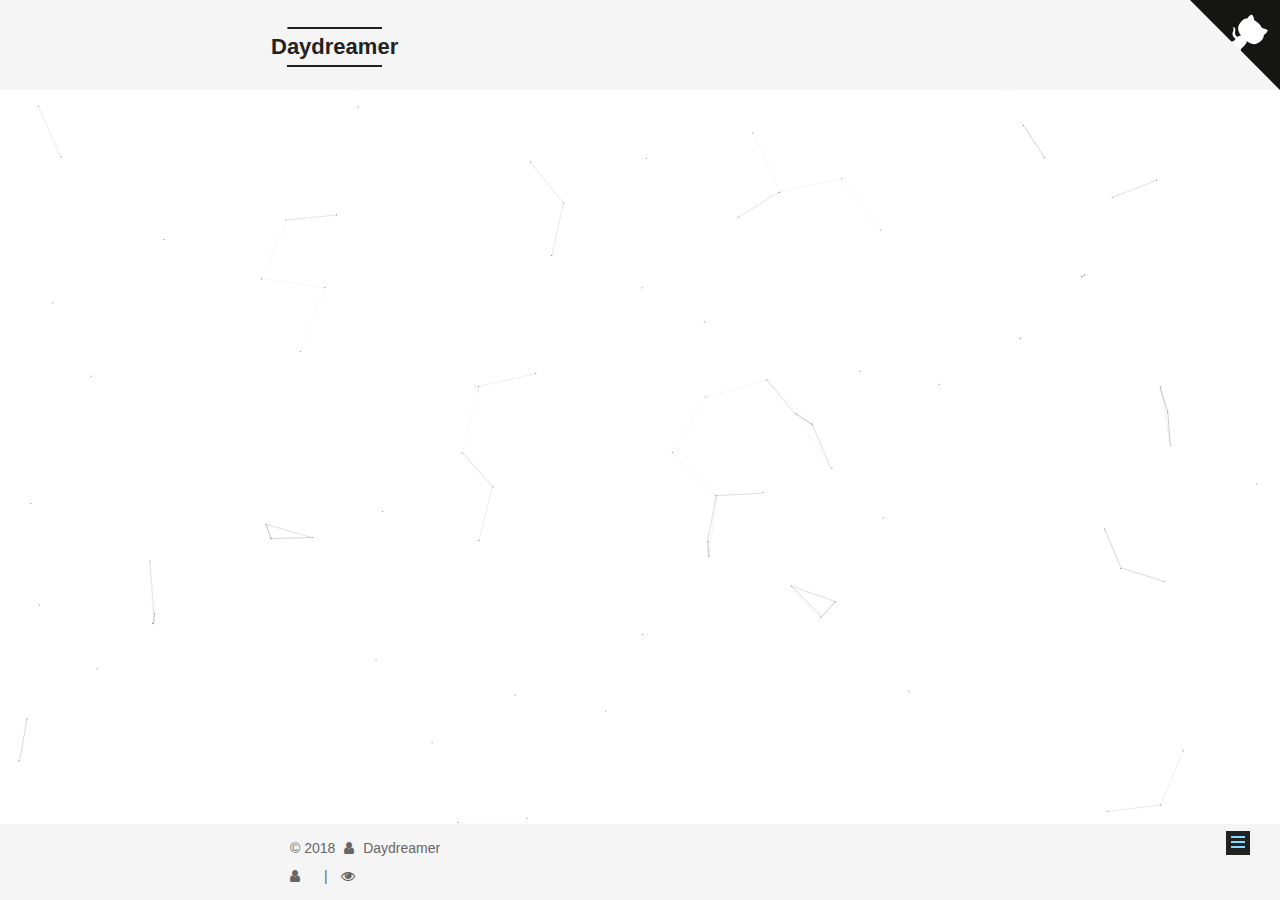
<file: tags/index.html>
<!DOCTYPE html>



  


<html class="theme-next mist use-motion" lang="zh-Hans">
<head>
  <meta charset="UTF-8"/>
<meta http-equiv="X-UA-Compatible" content="IE=edge" />
<meta name="viewport" content="width=device-width, initial-scale=1, maximum-scale=1"/>
<meta name="theme-color" content="#222">



  
  
    
    
  <script src="/lib/pace/pace.min.js?v=1.0.2"></script>
  <link href="/lib/pace/pace-theme-loading-bar.min.css?v=1.0.2" rel="stylesheet">







<meta http-equiv="Cache-Control" content="no-transform" />
<meta http-equiv="Cache-Control" content="no-siteapp" />
















  
  
  <link href="/lib/fancybox/source/jquery.fancybox.css?v=2.1.5" rel="stylesheet" type="text/css" />







<link href="/lib/font-awesome/css/font-awesome.min.css?v=4.6.2" rel="stylesheet" type="text/css" />

<link href="/css/main.css?v=5.1.4" rel="stylesheet" type="text/css" />


  <link rel="apple-touch-icon" sizes="180x180" href="/images/apple-touch-icon-next.png?v=5.1.4">


  <link rel="icon" type="image/png" sizes="32x32" href="/images/favicon-32x32-next.ico?v=5.1.4">


  <link rel="icon" type="image/png" sizes="16x16" href="/images/favicon-16x16-next.ico?v=5.1.4">


  <link rel="mask-icon" href="/images/logo.svg?v=5.1.4" color="#222">





  <meta name="keywords" content="Hexo, NexT" />





  <link rel="alternate" href="/atom.xml" title="Daydreamer" type="application/atom+xml" />






<meta name="description" content="一个爱做白日梦的假程序员的站点，主要用于知识共享/学习、实践要点及BUG解决等；目前从事网络安全方面">
<meta name="keywords" content="programmer,程序员,network security,网络安全,Bug,知识共享,实践">
<meta property="og:type" content="website">
<meta property="og:title" content="Tagcloud">
<meta property="og:url" content="http://yoursite.com/tags/index.html">
<meta property="og:site_name" content="Daydreamer">
<meta property="og:description" content="一个爱做白日梦的假程序员的站点，主要用于知识共享/学习、实践要点及BUG解决等；目前从事网络安全方面">
<meta property="og:locale" content="zh-Hans">
<meta property="og:updated_time" content="2018-09-11T06:26:31.402Z">
<meta name="twitter:card" content="summary">
<meta name="twitter:title" content="Tagcloud">
<meta name="twitter:description" content="一个爱做白日梦的假程序员的站点，主要用于知识共享/学习、实践要点及BUG解决等；目前从事网络安全方面">



<script type="text/javascript" id="hexo.configurations">
  var NexT = window.NexT || {};
  var CONFIG = {
    root: '/',
    scheme: 'Mist',
    version: '5.1.4',
    sidebar: {"position":"left","display":"post","offset":12,"b2t":false,"scrollpercent":false,"onmobile":false},
    fancybox: true,
    tabs: true,
    motion: {"enable":true,"async":false,"transition":{"post_block":"fadeIn","post_header":"slideDownIn","post_body":"slideDownIn","coll_header":"slideLeftIn","sidebar":"slideUpIn"}},
    duoshuo: {
      userId: '0',
      author: '博主'
    },
    algolia: {
      applicationID: '',
      apiKey: '',
      indexName: '',
      hits: {"per_page":10},
      labels: {"input_placeholder":"Search for Posts","hits_empty":"We didn't find any results for the search: ${query}","hits_stats":"${hits} results found in ${time} ms"}
    }
  };
</script>



  <link rel="canonical" href="http://yoursite.com/tags/"/>





  <title>Tagcloud | Daydreamer</title>
  








</head>

<body itemscope itemtype="http://schema.org/WebPage" lang="zh-Hans">

  
  
    
  

  <div class="container sidebar-position-left page-post-detail">
    <div class="headband"></div>
    
    <a href="https://github.com/DaydreamerC" class="github-corner" aria-label="View source on Github"><svg width="90" height="90" viewBox="0 0 250 250" style="fill:#151513; color:#fff; position: absolute; top: 0; border: 0; right: 0;" aria-hidden="true"><path d="M0,0 L115,115 L130,115 L142,142 L250,250 L250,0 Z"></path><path d="M128.3,109.0 C113.8,99.7 119.0,89.6 119.0,89.6 C122.0,82.7 120.5,78.6 120.5,78.6 C119.2,72.0 123.4,76.3 123.4,76.3 C127.3,80.9 125.5,87.3 125.5,87.3 C122.9,97.6 130.6,101.9 134.4,103.2" fill="currentColor" style="transform-origin: 130px 106px;" class="octo-arm"></path><path d="M115.0,115.0 C114.9,115.1 118.7,116.5 119.8,115.4 L133.7,101.6 C136.9,99.2 139.9,98.4 142.2,98.6 C133.8,88.0 127.5,74.4 143.8,58.0 C148.5,53.4 154.0,51.2 159.7,51.0 C160.3,49.4 163.2,43.6 171.4,40.1 C171.4,40.1 176.1,42.5 178.8,56.2 C183.1,58.6 187.2,61.8 190.9,65.4 C194.5,69.0 197.7,73.2 200.1,77.6 C213.8,80.2 216.3,84.9 216.3,84.9 C212.7,93.1 206.9,96.0 205.4,96.6 C205.1,102.4 203.0,107.8 198.3,112.5 C181.9,128.9 168.3,122.5 157.7,114.1 C157.9,116.9 156.7,120.9 152.7,124.9 L141.0,136.5 C139.8,137.7 141.6,141.9 141.8,141.8 Z" fill="currentColor" class="octo-body"></path></svg></a><style>.github-corner:hover .octo-arm{animation:octocat-wave 560ms ease-in-out}@keyframes octocat-wave{0%,100%{transform:rotate(0)}20%,60%{transform:rotate(-25deg)}40%,80%{transform:rotate(10deg)}}@media (max-width:500px){.github-corner:hover .octo-arm{animation:none}.github-corner .octo-arm{animation:octocat-wave 560ms ease-in-out}}</style>

    <header id="header" class="header" itemscope itemtype="http://schema.org/WPHeader">
      <div class="header-inner"><div class="site-brand-wrapper">
  <div class="site-meta ">
    

    <div class="custom-logo-site-title">
      <a href="/"  class="brand" rel="start">
        <span class="logo-line-before"><i></i></span>
        <span class="site-title">Daydreamer</span>
        <span class="logo-line-after"><i></i></span>
      </a>
    </div>
      
        <p class="site-subtitle">A programmer who loves daydreaming.</p>
      
  </div>

  <div class="site-nav-toggle">
    <button>
      <span class="btn-bar"></span>
      <span class="btn-bar"></span>
      <span class="btn-bar"></span>
    </button>
  </div>
</div>

<nav class="site-nav">
  

  
    <ul id="menu" class="menu">
      
        
        <li class="menu-item menu-item-home">
          <a href="/" rel="section">
            
              <i class="menu-item-icon fa fa-fw fa-home"></i> <br />
            
            首页
          </a>
        </li>
      
        
        <li class="menu-item menu-item-about">
          <a href="/about/" rel="section">
            
              <i class="menu-item-icon fa fa-fw fa-user"></i> <br />
            
            关于
          </a>
        </li>
      
        
        <li class="menu-item menu-item-tags">
          <a href="/tags/" rel="section">
            
              <i class="menu-item-icon fa fa-fw fa-tags"></i> <br />
            
            标签
          </a>
        </li>
      
        
        <li class="menu-item menu-item-categories">
          <a href="/categories/" rel="section">
            
              <i class="menu-item-icon fa fa-fw fa-th"></i> <br />
            
            分类
          </a>
        </li>
      
        
        <li class="menu-item menu-item-archives">
          <a href="/archives/" rel="section">
            
              <i class="menu-item-icon fa fa-fw fa-archive"></i> <br />
            
            归档
          </a>
        </li>
      

      
    </ul>
  

  
</nav>



 </div>
    </header>

    <main id="main" class="main">
      <div class="main-inner">
        <div class="content-wrap">
          <div id="content" class="content">
            

  <div id="posts" class="posts-expand">
    
    
    
    <div class="post-block page">
      <header class="post-header">

	<h1 class="post-title" itemprop="name headline">Tagcloud</h1>



</header>

      
      
      
      <div class="post-body">
        
        
          <div class="tag-cloud">
            <div class="tag-cloud-title">
                暂无标签
            </div>
            <div class="tag-cloud-tags">
              
            </div>
          </div>
        
      </div>
      
      
      
    </div>
    
    
    
  </div>


          </div>
          


          

        </div>
        
          
  
  <div class="sidebar-toggle">
    <div class="sidebar-toggle-line-wrap">
      <span class="sidebar-toggle-line sidebar-toggle-line-first"></span>
      <span class="sidebar-toggle-line sidebar-toggle-line-middle"></span>
      <span class="sidebar-toggle-line sidebar-toggle-line-last"></span>
    </div>
  </div>

  <aside id="sidebar" class="sidebar">
    
    <div class="sidebar-inner">

      

      

      <section class="site-overview-wrap sidebar-panel sidebar-panel-active">
        <div class="site-overview">
          <div class="site-author motion-element" itemprop="author" itemscope itemtype="http://schema.org/Person">
            
              <p class="site-author-name" itemprop="name">Daydreamer</p>
              <p class="site-description motion-element" itemprop="description">一个爱做白日梦的假程序员的站点，主要用于知识共享/学习、实践要点及BUG解决等；目前从事网络安全方面</p>
          </div>

          <nav class="site-state motion-element">

            
              <div class="site-state-item site-state-posts">
              
                <a href="/archives/">
              
                  <span class="site-state-item-count">1</span>
                  <span class="site-state-item-name">日志</span>
                </a>
              </div>
            

            

            

          </nav>

          
            <div class="feed-link motion-element">
              <a href="/atom.xml" rel="alternate">
                <i class="fa fa-rss"></i>
                RSS
              </a>
            </div>
          

          
            <div class="links-of-author motion-element">
                
                  <span class="links-of-author-item">
                    <a href="https://github.com/DaydreamerC" target="_blank" title="GitHub">
                      
                        <i class="fa fa-fw fa-github"></i>GitHub</a>
                  </span>
                
            </div>
          

          
          

          
          

          

        </div>
      </section>

      

      

    </div>
  </aside>


        
      </div>
    </main>

    <footer id="footer" class="footer">
      <div class="footer-inner">
        <div class="copyright">&copy; <span itemprop="copyrightYear">2018</span>
  <span class="with-love">
    <i class="fa fa-user"></i>
  </span>
  <span class="author" itemprop="copyrightHolder">Daydreamer</span>

  
</div>









        
<div class="busuanzi-count">
  <script async src="https://dn-lbstatics.qbox.me/busuanzi/2.3/busuanzi.pure.mini.js"></script>

  
    <span class="site-uv">
      <i class="fa fa-user"></i>
      <span class="busuanzi-value" id="busuanzi_value_site_uv"></span>
      
    </span>
  

  
    <span class="site-pv">
      <i class="fa fa-eye"></i>
      <span class="busuanzi-value" id="busuanzi_value_site_pv"></span>
      
    </span>
  
</div>








        
      </div>
    </footer>

    
      <div class="back-to-top">
        <i class="fa fa-arrow-up"></i>
        
      </div>
    

    

  </div>

  

<script type="text/javascript">
  if (Object.prototype.toString.call(window.Promise) !== '[object Function]') {
    window.Promise = null;
  }
</script>









  


  











  
  
    <script type="text/javascript" src="/lib/jquery/index.js?v=2.1.3"></script>
  

  
  
    <script type="text/javascript" src="/lib/fastclick/lib/fastclick.min.js?v=1.0.6"></script>
  

  
  
    <script type="text/javascript" src="/lib/jquery_lazyload/jquery.lazyload.js?v=1.9.7"></script>
  

  
  
    <script type="text/javascript" src="/lib/velocity/velocity.min.js?v=1.2.1"></script>
  

  
  
    <script type="text/javascript" src="/lib/velocity/velocity.ui.min.js?v=1.2.1"></script>
  

  
  
    <script type="text/javascript" src="/lib/fancybox/source/jquery.fancybox.pack.js?v=2.1.5"></script>
  

  
  
    <script type="text/javascript" src="/lib/canvas-nest/canvas-nest.min.js"></script>
  


  


  <script type="text/javascript" src="/js/src/utils.js?v=5.1.4"></script>

  <script type="text/javascript" src="/js/src/motion.js?v=5.1.4"></script>



  
  

  
  <script type="text/javascript" src="/js/src/scrollspy.js?v=5.1.4"></script>
<script type="text/javascript" src="/js/src/post-details.js?v=5.1.4"></script>



  


  <script type="text/javascript" src="/js/src/bootstrap.js?v=5.1.4"></script>



  


  




	





  





  












  





  

  

  

  
  

  

  

  

</body>
</html>
</file>
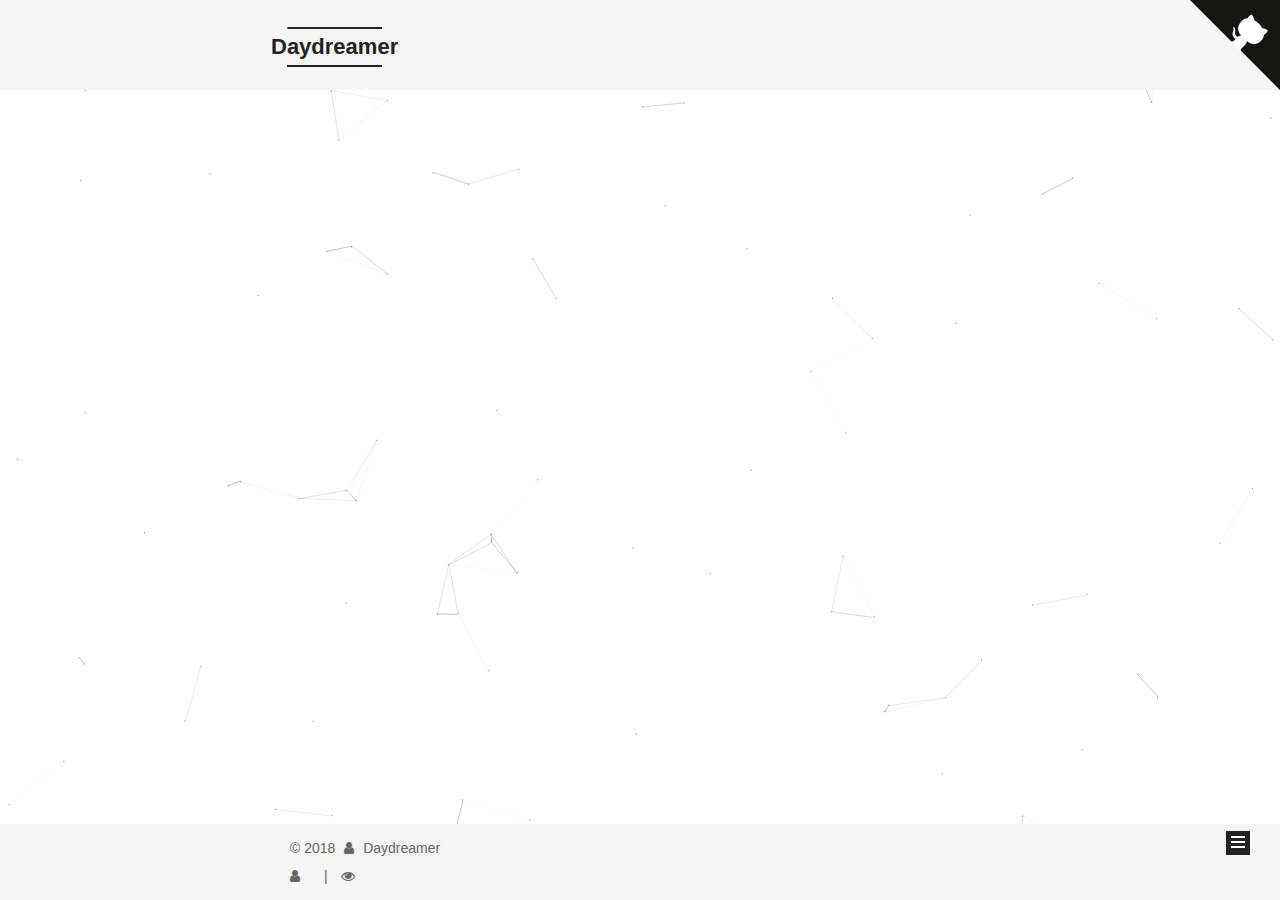
<file: archives/2018/index.html>
<!DOCTYPE html>



  


<html class="theme-next mist use-motion" lang="zh-Hans">
<head>
  <meta charset="UTF-8"/>
<meta http-equiv="X-UA-Compatible" content="IE=edge" />
<meta name="viewport" content="width=device-width, initial-scale=1, maximum-scale=1"/>
<meta name="theme-color" content="#222">



  
  
    
    
  <script src="/lib/pace/pace.min.js?v=1.0.2"></script>
  <link href="/lib/pace/pace-theme-loading-bar.min.css?v=1.0.2" rel="stylesheet">







<meta http-equiv="Cache-Control" content="no-transform" />
<meta http-equiv="Cache-Control" content="no-siteapp" />
















  
  
  <link href="/lib/fancybox/source/jquery.fancybox.css?v=2.1.5" rel="stylesheet" type="text/css" />







<link href="/lib/font-awesome/css/font-awesome.min.css?v=4.6.2" rel="stylesheet" type="text/css" />

<link href="/css/main.css?v=5.1.4" rel="stylesheet" type="text/css" />


  <link rel="apple-touch-icon" sizes="180x180" href="/images/apple-touch-icon-next.png?v=5.1.4">


  <link rel="icon" type="image/png" sizes="32x32" href="/images/favicon-32x32-next.ico?v=5.1.4">


  <link rel="icon" type="image/png" sizes="16x16" href="/images/favicon-16x16-next.ico?v=5.1.4">


  <link rel="mask-icon" href="/images/logo.svg?v=5.1.4" color="#222">





  <meta name="keywords" content="Hexo, NexT" />





  <link rel="alternate" href="/atom.xml" title="Daydreamer" type="application/atom+xml" />






<meta name="description" content="一个爱做白日梦的假程序员的站点，主要用于知识共享/学习、实践要点及BUG解决等；目前从事网络安全方面">
<meta name="keywords" content="programmer,程序员,network security,网络安全,Bug,知识共享,实践">
<meta property="og:type" content="website">
<meta property="og:title" content="Daydreamer">
<meta property="og:url" content="http://yoursite.com/archives/2018/index.html">
<meta property="og:site_name" content="Daydreamer">
<meta property="og:description" content="一个爱做白日梦的假程序员的站点，主要用于知识共享/学习、实践要点及BUG解决等；目前从事网络安全方面">
<meta property="og:locale" content="zh-Hans">
<meta name="twitter:card" content="summary">
<meta name="twitter:title" content="Daydreamer">
<meta name="twitter:description" content="一个爱做白日梦的假程序员的站点，主要用于知识共享/学习、实践要点及BUG解决等；目前从事网络安全方面">



<script type="text/javascript" id="hexo.configurations">
  var NexT = window.NexT || {};
  var CONFIG = {
    root: '/',
    scheme: 'Mist',
    version: '5.1.4',
    sidebar: {"position":"left","display":"post","offset":12,"b2t":false,"scrollpercent":false,"onmobile":false},
    fancybox: true,
    tabs: true,
    motion: {"enable":true,"async":false,"transition":{"post_block":"fadeIn","post_header":"slideDownIn","post_body":"slideDownIn","coll_header":"slideLeftIn","sidebar":"slideUpIn"}},
    duoshuo: {
      userId: '0',
      author: '博主'
    },
    algolia: {
      applicationID: '',
      apiKey: '',
      indexName: '',
      hits: {"per_page":10},
      labels: {"input_placeholder":"Search for Posts","hits_empty":"We didn't find any results for the search: ${query}","hits_stats":"${hits} results found in ${time} ms"}
    }
  };
</script>



  <link rel="canonical" href="http://yoursite.com/archives/2018/"/>





  <title>归档 | Daydreamer</title>
  








</head>

<body itemscope itemtype="http://schema.org/WebPage" lang="zh-Hans">

  
  
    
  

  <div class="container sidebar-position-left page-archive">
    <div class="headband"></div>
    
    <a href="https://github.com/DaydreamerC" class="github-corner" aria-label="View source on Github"><svg width="90" height="90" viewBox="0 0 250 250" style="fill:#151513; color:#fff; position: absolute; top: 0; border: 0; right: 0;" aria-hidden="true"><path d="M0,0 L115,115 L130,115 L142,142 L250,250 L250,0 Z"></path><path d="M128.3,109.0 C113.8,99.7 119.0,89.6 119.0,89.6 C122.0,82.7 120.5,78.6 120.5,78.6 C119.2,72.0 123.4,76.3 123.4,76.3 C127.3,80.9 125.5,87.3 125.5,87.3 C122.9,97.6 130.6,101.9 134.4,103.2" fill="currentColor" style="transform-origin: 130px 106px;" class="octo-arm"></path><path d="M115.0,115.0 C114.9,115.1 118.7,116.5 119.8,115.4 L133.7,101.6 C136.9,99.2 139.9,98.4 142.2,98.6 C133.8,88.0 127.5,74.4 143.8,58.0 C148.5,53.4 154.0,51.2 159.7,51.0 C160.3,49.4 163.2,43.6 171.4,40.1 C171.4,40.1 176.1,42.5 178.8,56.2 C183.1,58.6 187.2,61.8 190.9,65.4 C194.5,69.0 197.7,73.2 200.1,77.6 C213.8,80.2 216.3,84.9 216.3,84.9 C212.7,93.1 206.9,96.0 205.4,96.6 C205.1,102.4 203.0,107.8 198.3,112.5 C181.9,128.9 168.3,122.5 157.7,114.1 C157.9,116.9 156.7,120.9 152.7,124.9 L141.0,136.5 C139.8,137.7 141.6,141.9 141.8,141.8 Z" fill="currentColor" class="octo-body"></path></svg></a><style>.github-corner:hover .octo-arm{animation:octocat-wave 560ms ease-in-out}@keyframes octocat-wave{0%,100%{transform:rotate(0)}20%,60%{transform:rotate(-25deg)}40%,80%{transform:rotate(10deg)}}@media (max-width:500px){.github-corner:hover .octo-arm{animation:none}.github-corner .octo-arm{animation:octocat-wave 560ms ease-in-out}}</style>

    <header id="header" class="header" itemscope itemtype="http://schema.org/WPHeader">
      <div class="header-inner"><div class="site-brand-wrapper">
  <div class="site-meta ">
    

    <div class="custom-logo-site-title">
      <a href="/"  class="brand" rel="start">
        <span class="logo-line-before"><i></i></span>
        <span class="site-title">Daydreamer</span>
        <span class="logo-line-after"><i></i></span>
      </a>
    </div>
      
        <p class="site-subtitle">A programmer who loves daydreaming.</p>
      
  </div>

  <div class="site-nav-toggle">
    <button>
      <span class="btn-bar"></span>
      <span class="btn-bar"></span>
      <span class="btn-bar"></span>
    </button>
  </div>
</div>

<nav class="site-nav">
  

  
    <ul id="menu" class="menu">
      
        
        <li class="menu-item menu-item-home">
          <a href="/" rel="section">
            
              <i class="menu-item-icon fa fa-fw fa-home"></i> <br />
            
            首页
          </a>
        </li>
      
        
        <li class="menu-item menu-item-about">
          <a href="/about/" rel="section">
            
              <i class="menu-item-icon fa fa-fw fa-user"></i> <br />
            
            关于
          </a>
        </li>
      
        
        <li class="menu-item menu-item-tags">
          <a href="/tags/" rel="section">
            
              <i class="menu-item-icon fa fa-fw fa-tags"></i> <br />
            
            标签
          </a>
        </li>
      
        
        <li class="menu-item menu-item-categories">
          <a href="/categories/" rel="section">
            
              <i class="menu-item-icon fa fa-fw fa-th"></i> <br />
            
            分类
          </a>
        </li>
      
        
        <li class="menu-item menu-item-archives">
          <a href="/archives/" rel="section">
            
              <i class="menu-item-icon fa fa-fw fa-archive"></i> <br />
            
            归档
          </a>
        </li>
      

      
    </ul>
  

  
</nav>



 </div>
    </header>

    <main id="main" class="main">
      <div class="main-inner">
        <div class="content-wrap">
          <div id="content" class="content">
            

  
  
  
  <div class="post-block archive">
    <div id="posts" class="posts-collapse">
      <span class="archive-move-on"></span>

      <span class="archive-page-counter">
        
        
        
          
        
        嗯..! 目前共计 1 篇日志。 继续努力。
      </span>

      

        
        
        

        
          
          <div class="collection-title">
            <h1 class="archive-year" id="archive-year-2018">2018</h1>
          </div>
        
        

        

  <article class="post post-type-normal" itemscope itemtype="http://schema.org/Article">
    <header class="post-header">

      <h2 class="post-title">
        
            <a class="post-title-link" href="/2018/09/07/hello-world/" itemprop="url">
              
                <span itemprop="name">Hello World</span>
              
            </a>
        
      </h2>

      <div class="post-meta">
        <time class="post-time" itemprop="dateCreated"
              datetime="2018-09-07T16:52:23+08:00"
              content="2018-09-07" >
          09-07
        </time>
      </div>

    </header>
  </article>



      

    </div>
  </div>
  
  
  

  



          </div>
          


          

        </div>
        
          
  
  <div class="sidebar-toggle">
    <div class="sidebar-toggle-line-wrap">
      <span class="sidebar-toggle-line sidebar-toggle-line-first"></span>
      <span class="sidebar-toggle-line sidebar-toggle-line-middle"></span>
      <span class="sidebar-toggle-line sidebar-toggle-line-last"></span>
    </div>
  </div>

  <aside id="sidebar" class="sidebar">
    
    <div class="sidebar-inner">

      

      

      <section class="site-overview-wrap sidebar-panel sidebar-panel-active">
        <div class="site-overview">
          <div class="site-author motion-element" itemprop="author" itemscope itemtype="http://schema.org/Person">
            
              <p class="site-author-name" itemprop="name">Daydreamer</p>
              <p class="site-description motion-element" itemprop="description">一个爱做白日梦的假程序员的站点，主要用于知识共享/学习、实践要点及BUG解决等；目前从事网络安全方面</p>
          </div>

          <nav class="site-state motion-element">

            
              <div class="site-state-item site-state-posts">
              
                <a href="/archives/">
              
                  <span class="site-state-item-count">1</span>
                  <span class="site-state-item-name">日志</span>
                </a>
              </div>
            

            

            

          </nav>

          
            <div class="feed-link motion-element">
              <a href="/atom.xml" rel="alternate">
                <i class="fa fa-rss"></i>
                RSS
              </a>
            </div>
          

          
            <div class="links-of-author motion-element">
                
                  <span class="links-of-author-item">
                    <a href="https://github.com/DaydreamerC" target="_blank" title="GitHub">
                      
                        <i class="fa fa-fw fa-github"></i>GitHub</a>
                  </span>
                
            </div>
          

          
          

          
          

          

        </div>
      </section>

      

      

    </div>
  </aside>


        
      </div>
    </main>

    <footer id="footer" class="footer">
      <div class="footer-inner">
        <div class="copyright">&copy; <span itemprop="copyrightYear">2018</span>
  <span class="with-love">
    <i class="fa fa-user"></i>
  </span>
  <span class="author" itemprop="copyrightHolder">Daydreamer</span>

  
</div>









        
<div class="busuanzi-count">
  <script async src="https://dn-lbstatics.qbox.me/busuanzi/2.3/busuanzi.pure.mini.js"></script>

  
    <span class="site-uv">
      <i class="fa fa-user"></i>
      <span class="busuanzi-value" id="busuanzi_value_site_uv"></span>
      
    </span>
  

  
    <span class="site-pv">
      <i class="fa fa-eye"></i>
      <span class="busuanzi-value" id="busuanzi_value_site_pv"></span>
      
    </span>
  
</div>








        
      </div>
    </footer>

    
      <div class="back-to-top">
        <i class="fa fa-arrow-up"></i>
        
      </div>
    

    

  </div>

  

<script type="text/javascript">
  if (Object.prototype.toString.call(window.Promise) !== '[object Function]') {
    window.Promise = null;
  }
</script>









  


  











  
  
    <script type="text/javascript" src="/lib/jquery/index.js?v=2.1.3"></script>
  

  
  
    <script type="text/javascript" src="/lib/fastclick/lib/fastclick.min.js?v=1.0.6"></script>
  

  
  
    <script type="text/javascript" src="/lib/jquery_lazyload/jquery.lazyload.js?v=1.9.7"></script>
  

  
  
    <script type="text/javascript" src="/lib/velocity/velocity.min.js?v=1.2.1"></script>
  

  
  
    <script type="text/javascript" src="/lib/velocity/velocity.ui.min.js?v=1.2.1"></script>
  

  
  
    <script type="text/javascript" src="/lib/fancybox/source/jquery.fancybox.pack.js?v=2.1.5"></script>
  

  
  
    <script type="text/javascript" src="/lib/canvas-nest/canvas-nest.min.js"></script>
  


  


  <script type="text/javascript" src="/js/src/utils.js?v=5.1.4"></script>

  <script type="text/javascript" src="/js/src/motion.js?v=5.1.4"></script>



  
  

  

  


  <script type="text/javascript" src="/js/src/bootstrap.js?v=5.1.4"></script>



  


  




	





  





  












  





  

  

  

  
  

  

  

  

</body>
</html>
</file>
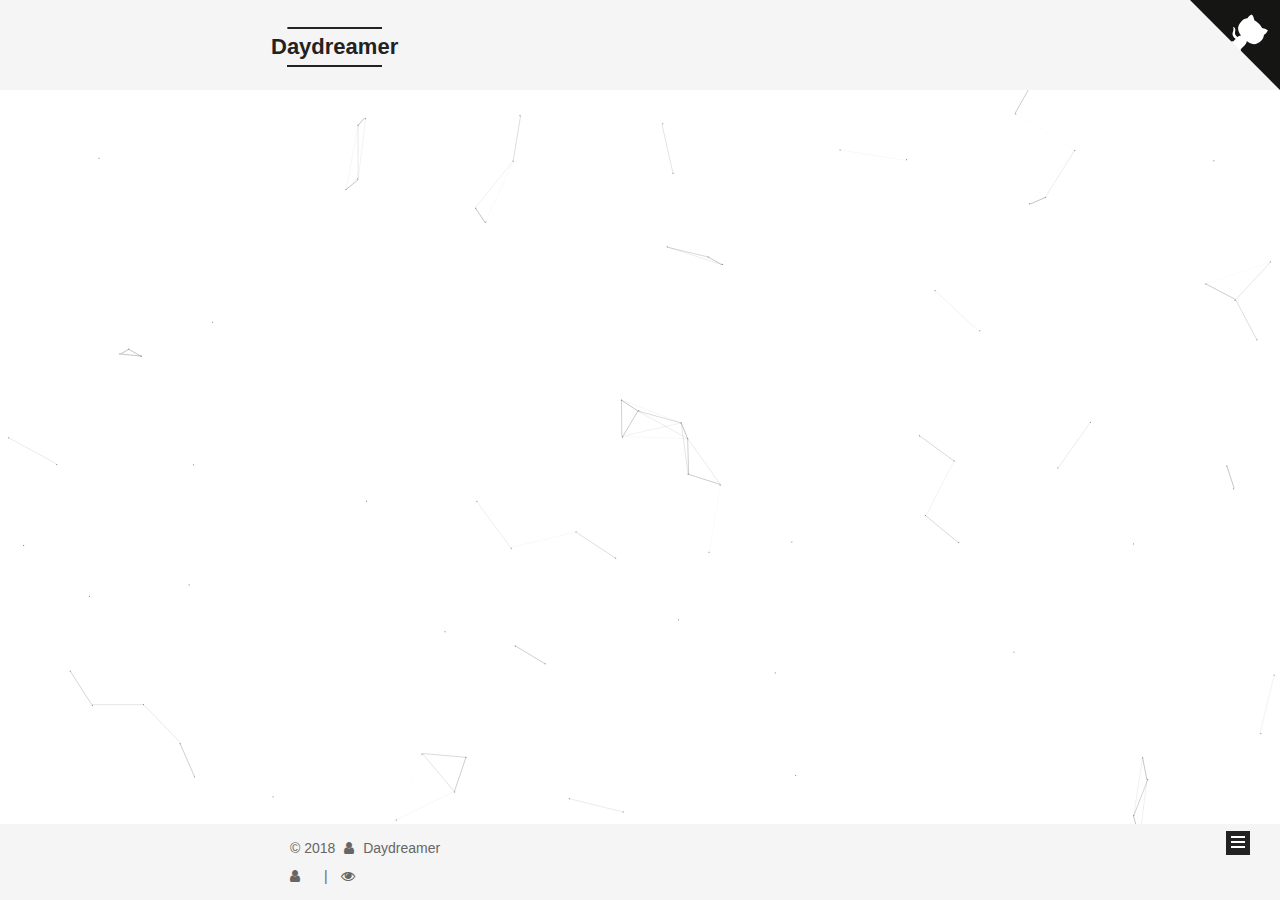
<file: archives/2018/09/index.html>
<!DOCTYPE html>



  


<html class="theme-next mist use-motion" lang="zh-Hans">
<head>
  <meta charset="UTF-8"/>
<meta http-equiv="X-UA-Compatible" content="IE=edge" />
<meta name="viewport" content="width=device-width, initial-scale=1, maximum-scale=1"/>
<meta name="theme-color" content="#222">



  
  
    
    
  <script src="/lib/pace/pace.min.js?v=1.0.2"></script>
  <link href="/lib/pace/pace-theme-loading-bar.min.css?v=1.0.2" rel="stylesheet">







<meta http-equiv="Cache-Control" content="no-transform" />
<meta http-equiv="Cache-Control" content="no-siteapp" />
















  
  
  <link href="/lib/fancybox/source/jquery.fancybox.css?v=2.1.5" rel="stylesheet" type="text/css" />







<link href="/lib/font-awesome/css/font-awesome.min.css?v=4.6.2" rel="stylesheet" type="text/css" />

<link href="/css/main.css?v=5.1.4" rel="stylesheet" type="text/css" />


  <link rel="apple-touch-icon" sizes="180x180" href="/images/apple-touch-icon-next.png?v=5.1.4">


  <link rel="icon" type="image/png" sizes="32x32" href="/images/favicon-32x32-next.ico?v=5.1.4">


  <link rel="icon" type="image/png" sizes="16x16" href="/images/favicon-16x16-next.ico?v=5.1.4">


  <link rel="mask-icon" href="/images/logo.svg?v=5.1.4" color="#222">





  <meta name="keywords" content="Hexo, NexT" />





  <link rel="alternate" href="/atom.xml" title="Daydreamer" type="application/atom+xml" />






<meta name="description" content="一个爱做白日梦的假程序员的站点，主要用于知识共享/学习、实践要点及BUG解决等；目前从事网络安全方面">
<meta name="keywords" content="programmer,程序员,network security,网络安全,Bug,知识共享,实践">
<meta property="og:type" content="website">
<meta property="og:title" content="Daydreamer">
<meta property="og:url" content="http://yoursite.com/archives/2018/09/index.html">
<meta property="og:site_name" content="Daydreamer">
<meta property="og:description" content="一个爱做白日梦的假程序员的站点，主要用于知识共享/学习、实践要点及BUG解决等；目前从事网络安全方面">
<meta property="og:locale" content="zh-Hans">
<meta name="twitter:card" content="summary">
<meta name="twitter:title" content="Daydreamer">
<meta name="twitter:description" content="一个爱做白日梦的假程序员的站点，主要用于知识共享/学习、实践要点及BUG解决等；目前从事网络安全方面">



<script type="text/javascript" id="hexo.configurations">
  var NexT = window.NexT || {};
  var CONFIG = {
    root: '/',
    scheme: 'Mist',
    version: '5.1.4',
    sidebar: {"position":"left","display":"post","offset":12,"b2t":false,"scrollpercent":false,"onmobile":false},
    fancybox: true,
    tabs: true,
    motion: {"enable":true,"async":false,"transition":{"post_block":"fadeIn","post_header":"slideDownIn","post_body":"slideDownIn","coll_header":"slideLeftIn","sidebar":"slideUpIn"}},
    duoshuo: {
      userId: '0',
      author: '博主'
    },
    algolia: {
      applicationID: '',
      apiKey: '',
      indexName: '',
      hits: {"per_page":10},
      labels: {"input_placeholder":"Search for Posts","hits_empty":"We didn't find any results for the search: ${query}","hits_stats":"${hits} results found in ${time} ms"}
    }
  };
</script>



  <link rel="canonical" href="http://yoursite.com/archives/2018/09/"/>





  <title>归档 | Daydreamer</title>
  








</head>

<body itemscope itemtype="http://schema.org/WebPage" lang="zh-Hans">

  
  
    
  

  <div class="container sidebar-position-left page-archive">
    <div class="headband"></div>
    
    <a href="https://github.com/DaydreamerC" class="github-corner" aria-label="View source on Github"><svg width="90" height="90" viewBox="0 0 250 250" style="fill:#151513; color:#fff; position: absolute; top: 0; border: 0; right: 0;" aria-hidden="true"><path d="M0,0 L115,115 L130,115 L142,142 L250,250 L250,0 Z"></path><path d="M128.3,109.0 C113.8,99.7 119.0,89.6 119.0,89.6 C122.0,82.7 120.5,78.6 120.5,78.6 C119.2,72.0 123.4,76.3 123.4,76.3 C127.3,80.9 125.5,87.3 125.5,87.3 C122.9,97.6 130.6,101.9 134.4,103.2" fill="currentColor" style="transform-origin: 130px 106px;" class="octo-arm"></path><path d="M115.0,115.0 C114.9,115.1 118.7,116.5 119.8,115.4 L133.7,101.6 C136.9,99.2 139.9,98.4 142.2,98.6 C133.8,88.0 127.5,74.4 143.8,58.0 C148.5,53.4 154.0,51.2 159.7,51.0 C160.3,49.4 163.2,43.6 171.4,40.1 C171.4,40.1 176.1,42.5 178.8,56.2 C183.1,58.6 187.2,61.8 190.9,65.4 C194.5,69.0 197.7,73.2 200.1,77.6 C213.8,80.2 216.3,84.9 216.3,84.9 C212.7,93.1 206.9,96.0 205.4,96.6 C205.1,102.4 203.0,107.8 198.3,112.5 C181.9,128.9 168.3,122.5 157.7,114.1 C157.9,116.9 156.7,120.9 152.7,124.9 L141.0,136.5 C139.8,137.7 141.6,141.9 141.8,141.8 Z" fill="currentColor" class="octo-body"></path></svg></a><style>.github-corner:hover .octo-arm{animation:octocat-wave 560ms ease-in-out}@keyframes octocat-wave{0%,100%{transform:rotate(0)}20%,60%{transform:rotate(-25deg)}40%,80%{transform:rotate(10deg)}}@media (max-width:500px){.github-corner:hover .octo-arm{animation:none}.github-corner .octo-arm{animation:octocat-wave 560ms ease-in-out}}</style>

    <header id="header" class="header" itemscope itemtype="http://schema.org/WPHeader">
      <div class="header-inner"><div class="site-brand-wrapper">
  <div class="site-meta ">
    

    <div class="custom-logo-site-title">
      <a href="/"  class="brand" rel="start">
        <span class="logo-line-before"><i></i></span>
        <span class="site-title">Daydreamer</span>
        <span class="logo-line-after"><i></i></span>
      </a>
    </div>
      
        <p class="site-subtitle">A programmer who loves daydreaming.</p>
      
  </div>

  <div class="site-nav-toggle">
    <button>
      <span class="btn-bar"></span>
      <span class="btn-bar"></span>
      <span class="btn-bar"></span>
    </button>
  </div>
</div>

<nav class="site-nav">
  

  
    <ul id="menu" class="menu">
      
        
        <li class="menu-item menu-item-home">
          <a href="/" rel="section">
            
              <i class="menu-item-icon fa fa-fw fa-home"></i> <br />
            
            首页
          </a>
        </li>
      
        
        <li class="menu-item menu-item-about">
          <a href="/about/" rel="section">
            
              <i class="menu-item-icon fa fa-fw fa-user"></i> <br />
            
            关于
          </a>
        </li>
      
        
        <li class="menu-item menu-item-tags">
          <a href="/tags/" rel="section">
            
              <i class="menu-item-icon fa fa-fw fa-tags"></i> <br />
            
            标签
          </a>
        </li>
      
        
        <li class="menu-item menu-item-categories">
          <a href="/categories/" rel="section">
            
              <i class="menu-item-icon fa fa-fw fa-th"></i> <br />
            
            分类
          </a>
        </li>
      
        
        <li class="menu-item menu-item-archives">
          <a href="/archives/" rel="section">
            
              <i class="menu-item-icon fa fa-fw fa-archive"></i> <br />
            
            归档
          </a>
        </li>
      

      
    </ul>
  

  
</nav>



 </div>
    </header>

    <main id="main" class="main">
      <div class="main-inner">
        <div class="content-wrap">
          <div id="content" class="content">
            

  
  
  
  <div class="post-block archive">
    <div id="posts" class="posts-collapse">
      <span class="archive-move-on"></span>

      <span class="archive-page-counter">
        
        
        
          
        
        嗯..! 目前共计 1 篇日志。 继续努力。
      </span>

      

        
        
        

        
          
          <div class="collection-title">
            <h1 class="archive-year" id="archive-year-2018">2018</h1>
          </div>
        
        

        

  <article class="post post-type-normal" itemscope itemtype="http://schema.org/Article">
    <header class="post-header">

      <h2 class="post-title">
        
            <a class="post-title-link" href="/2018/09/07/hello-world/" itemprop="url">
              
                <span itemprop="name">Hello World</span>
              
            </a>
        
      </h2>

      <div class="post-meta">
        <time class="post-time" itemprop="dateCreated"
              datetime="2018-09-07T16:52:23+08:00"
              content="2018-09-07" >
          09-07
        </time>
      </div>

    </header>
  </article>



      

    </div>
  </div>
  
  
  

  



          </div>
          


          

        </div>
        
          
  
  <div class="sidebar-toggle">
    <div class="sidebar-toggle-line-wrap">
      <span class="sidebar-toggle-line sidebar-toggle-line-first"></span>
      <span class="sidebar-toggle-line sidebar-toggle-line-middle"></span>
      <span class="sidebar-toggle-line sidebar-toggle-line-last"></span>
    </div>
  </div>

  <aside id="sidebar" class="sidebar">
    
    <div class="sidebar-inner">

      

      

      <section class="site-overview-wrap sidebar-panel sidebar-panel-active">
        <div class="site-overview">
          <div class="site-author motion-element" itemprop="author" itemscope itemtype="http://schema.org/Person">
            
              <p class="site-author-name" itemprop="name">Daydreamer</p>
              <p class="site-description motion-element" itemprop="description">一个爱做白日梦的假程序员的站点，主要用于知识共享/学习、实践要点及BUG解决等；目前从事网络安全方面</p>
          </div>

          <nav class="site-state motion-element">

            
              <div class="site-state-item site-state-posts">
              
                <a href="/archives/">
              
                  <span class="site-state-item-count">1</span>
                  <span class="site-state-item-name">日志</span>
                </a>
              </div>
            

            

            

          </nav>

          
            <div class="feed-link motion-element">
              <a href="/atom.xml" rel="alternate">
                <i class="fa fa-rss"></i>
                RSS
              </a>
            </div>
          

          
            <div class="links-of-author motion-element">
                
                  <span class="links-of-author-item">
                    <a href="https://github.com/DaydreamerC" target="_blank" title="GitHub">
                      
                        <i class="fa fa-fw fa-github"></i>GitHub</a>
                  </span>
                
            </div>
          

          
          

          
          

          

        </div>
      </section>

      

      

    </div>
  </aside>


        
      </div>
    </main>

    <footer id="footer" class="footer">
      <div class="footer-inner">
        <div class="copyright">&copy; <span itemprop="copyrightYear">2018</span>
  <span class="with-love">
    <i class="fa fa-user"></i>
  </span>
  <span class="author" itemprop="copyrightHolder">Daydreamer</span>

  
</div>









        
<div class="busuanzi-count">
  <script async src="https://dn-lbstatics.qbox.me/busuanzi/2.3/busuanzi.pure.mini.js"></script>

  
    <span class="site-uv">
      <i class="fa fa-user"></i>
      <span class="busuanzi-value" id="busuanzi_value_site_uv"></span>
      
    </span>
  

  
    <span class="site-pv">
      <i class="fa fa-eye"></i>
      <span class="busuanzi-value" id="busuanzi_value_site_pv"></span>
      
    </span>
  
</div>








        
      </div>
    </footer>

    
      <div class="back-to-top">
        <i class="fa fa-arrow-up"></i>
        
      </div>
    

    

  </div>

  

<script type="text/javascript">
  if (Object.prototype.toString.call(window.Promise) !== '[object Function]') {
    window.Promise = null;
  }
</script>









  


  











  
  
    <script type="text/javascript" src="/lib/jquery/index.js?v=2.1.3"></script>
  

  
  
    <script type="text/javascript" src="/lib/fastclick/lib/fastclick.min.js?v=1.0.6"></script>
  

  
  
    <script type="text/javascript" src="/lib/jquery_lazyload/jquery.lazyload.js?v=1.9.7"></script>
  

  
  
    <script type="text/javascript" src="/lib/velocity/velocity.min.js?v=1.2.1"></script>
  

  
  
    <script type="text/javascript" src="/lib/velocity/velocity.ui.min.js?v=1.2.1"></script>
  

  
  
    <script type="text/javascript" src="/lib/fancybox/source/jquery.fancybox.pack.js?v=2.1.5"></script>
  

  
  
    <script type="text/javascript" src="/lib/canvas-nest/canvas-nest.min.js"></script>
  


  


  <script type="text/javascript" src="/js/src/utils.js?v=5.1.4"></script>

  <script type="text/javascript" src="/js/src/motion.js?v=5.1.4"></script>



  
  

  

  


  <script type="text/javascript" src="/js/src/bootstrap.js?v=5.1.4"></script>



  


  




	





  





  












  





  

  

  

  
  

  

  

  

</body>
</html>
</file>
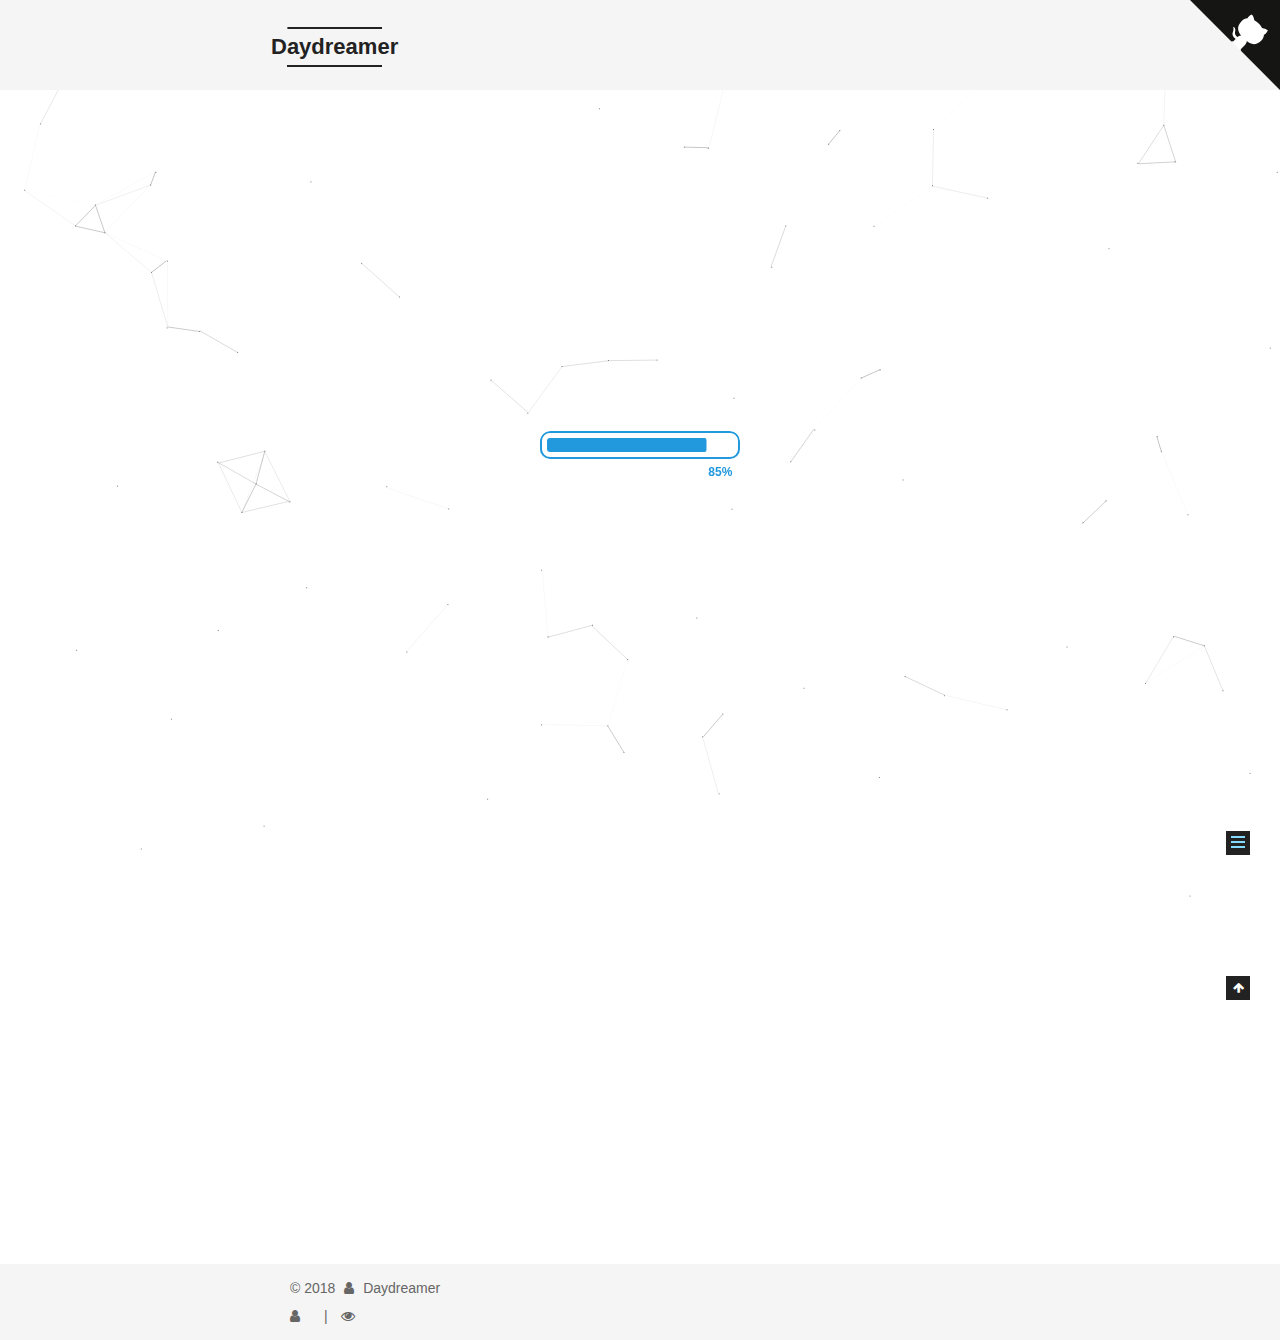
<file: 2018/09/07/hello-world/index.html>
<!DOCTYPE html>



  


<html class="theme-next mist use-motion" lang="zh-Hans">
<head>
  <meta charset="UTF-8"/>
<meta http-equiv="X-UA-Compatible" content="IE=edge" />
<meta name="viewport" content="width=device-width, initial-scale=1, maximum-scale=1"/>
<meta name="theme-color" content="#222">



  
  
    
    
  <script src="/lib/pace/pace.min.js?v=1.0.2"></script>
  <link href="/lib/pace/pace-theme-loading-bar.min.css?v=1.0.2" rel="stylesheet">







<meta http-equiv="Cache-Control" content="no-transform" />
<meta http-equiv="Cache-Control" content="no-siteapp" />
















  
  
  <link href="/lib/fancybox/source/jquery.fancybox.css?v=2.1.5" rel="stylesheet" type="text/css" />







<link href="/lib/font-awesome/css/font-awesome.min.css?v=4.6.2" rel="stylesheet" type="text/css" />

<link href="/css/main.css?v=5.1.4" rel="stylesheet" type="text/css" />


  <link rel="apple-touch-icon" sizes="180x180" href="/images/apple-touch-icon-next.png?v=5.1.4">


  <link rel="icon" type="image/png" sizes="32x32" href="/images/favicon-32x32-next.ico?v=5.1.4">


  <link rel="icon" type="image/png" sizes="16x16" href="/images/favicon-16x16-next.ico?v=5.1.4">


  <link rel="mask-icon" href="/images/logo.svg?v=5.1.4" color="#222">





  <meta name="keywords" content="Hexo, NexT" />





  <link rel="alternate" href="/atom.xml" title="Daydreamer" type="application/atom+xml" />






<meta name="description" content="Welcome to Hexo! This is your very first post. Check documentation for more info. If you get any problems when using Hexo, you can find the answer in troubleshooting or you can ask me on GitHub. Quick">
<meta name="keywords" content="programmer,程序员,network security,网络安全,Bug,知识共享,实践">
<meta property="og:type" content="article">
<meta property="og:title" content="Hello World">
<meta property="og:url" content="http://yoursite.com/2018/09/07/hello-world/index.html">
<meta property="og:site_name" content="Daydreamer">
<meta property="og:description" content="Welcome to Hexo! This is your very first post. Check documentation for more info. If you get any problems when using Hexo, you can find the answer in troubleshooting or you can ask me on GitHub. Quick">
<meta property="og:locale" content="zh-Hans">
<meta property="og:updated_time" content="2018-09-07T08:52:23.565Z">
<meta name="twitter:card" content="summary">
<meta name="twitter:title" content="Hello World">
<meta name="twitter:description" content="Welcome to Hexo! This is your very first post. Check documentation for more info. If you get any problems when using Hexo, you can find the answer in troubleshooting or you can ask me on GitHub. Quick">



<script type="text/javascript" id="hexo.configurations">
  var NexT = window.NexT || {};
  var CONFIG = {
    root: '/',
    scheme: 'Mist',
    version: '5.1.4',
    sidebar: {"position":"left","display":"post","offset":12,"b2t":false,"scrollpercent":false,"onmobile":false},
    fancybox: true,
    tabs: true,
    motion: {"enable":true,"async":false,"transition":{"post_block":"fadeIn","post_header":"slideDownIn","post_body":"slideDownIn","coll_header":"slideLeftIn","sidebar":"slideUpIn"}},
    duoshuo: {
      userId: '0',
      author: '博主'
    },
    algolia: {
      applicationID: '',
      apiKey: '',
      indexName: '',
      hits: {"per_page":10},
      labels: {"input_placeholder":"Search for Posts","hits_empty":"We didn't find any results for the search: ${query}","hits_stats":"${hits} results found in ${time} ms"}
    }
  };
</script>



  <link rel="canonical" href="http://yoursite.com/2018/09/07/hello-world/"/>





  <title>Hello World | Daydreamer</title>
  








</head>

<body itemscope itemtype="http://schema.org/WebPage" lang="zh-Hans">

  
  
    
  

  <div class="container sidebar-position-left page-post-detail">
    <div class="headband"></div>
    
    <a href="https://github.com/DaydreamerC" class="github-corner" aria-label="View source on Github"><svg width="90" height="90" viewBox="0 0 250 250" style="fill:#151513; color:#fff; position: absolute; top: 0; border: 0; right: 0;" aria-hidden="true"><path d="M0,0 L115,115 L130,115 L142,142 L250,250 L250,0 Z"></path><path d="M128.3,109.0 C113.8,99.7 119.0,89.6 119.0,89.6 C122.0,82.7 120.5,78.6 120.5,78.6 C119.2,72.0 123.4,76.3 123.4,76.3 C127.3,80.9 125.5,87.3 125.5,87.3 C122.9,97.6 130.6,101.9 134.4,103.2" fill="currentColor" style="transform-origin: 130px 106px;" class="octo-arm"></path><path d="M115.0,115.0 C114.9,115.1 118.7,116.5 119.8,115.4 L133.7,101.6 C136.9,99.2 139.9,98.4 142.2,98.6 C133.8,88.0 127.5,74.4 143.8,58.0 C148.5,53.4 154.0,51.2 159.7,51.0 C160.3,49.4 163.2,43.6 171.4,40.1 C171.4,40.1 176.1,42.5 178.8,56.2 C183.1,58.6 187.2,61.8 190.9,65.4 C194.5,69.0 197.7,73.2 200.1,77.6 C213.8,80.2 216.3,84.9 216.3,84.9 C212.7,93.1 206.9,96.0 205.4,96.6 C205.1,102.4 203.0,107.8 198.3,112.5 C181.9,128.9 168.3,122.5 157.7,114.1 C157.9,116.9 156.7,120.9 152.7,124.9 L141.0,136.5 C139.8,137.7 141.6,141.9 141.8,141.8 Z" fill="currentColor" class="octo-body"></path></svg></a><style>.github-corner:hover .octo-arm{animation:octocat-wave 560ms ease-in-out}@keyframes octocat-wave{0%,100%{transform:rotate(0)}20%,60%{transform:rotate(-25deg)}40%,80%{transform:rotate(10deg)}}@media (max-width:500px){.github-corner:hover .octo-arm{animation:none}.github-corner .octo-arm{animation:octocat-wave 560ms ease-in-out}}</style>

    <header id="header" class="header" itemscope itemtype="http://schema.org/WPHeader">
      <div class="header-inner"><div class="site-brand-wrapper">
  <div class="site-meta ">
    

    <div class="custom-logo-site-title">
      <a href="/"  class="brand" rel="start">
        <span class="logo-line-before"><i></i></span>
        <span class="site-title">Daydreamer</span>
        <span class="logo-line-after"><i></i></span>
      </a>
    </div>
      
        <p class="site-subtitle">A programmer who loves daydreaming.</p>
      
  </div>

  <div class="site-nav-toggle">
    <button>
      <span class="btn-bar"></span>
      <span class="btn-bar"></span>
      <span class="btn-bar"></span>
    </button>
  </div>
</div>

<nav class="site-nav">
  

  
    <ul id="menu" class="menu">
      
        
        <li class="menu-item menu-item-home">
          <a href="/" rel="section">
            
              <i class="menu-item-icon fa fa-fw fa-home"></i> <br />
            
            首页
          </a>
        </li>
      
        
        <li class="menu-item menu-item-about">
          <a href="/about/" rel="section">
            
              <i class="menu-item-icon fa fa-fw fa-user"></i> <br />
            
            关于
          </a>
        </li>
      
        
        <li class="menu-item menu-item-tags">
          <a href="/tags/" rel="section">
            
              <i class="menu-item-icon fa fa-fw fa-tags"></i> <br />
            
            标签
          </a>
        </li>
      
        
        <li class="menu-item menu-item-categories">
          <a href="/categories/" rel="section">
            
              <i class="menu-item-icon fa fa-fw fa-th"></i> <br />
            
            分类
          </a>
        </li>
      
        
        <li class="menu-item menu-item-archives">
          <a href="/archives/" rel="section">
            
              <i class="menu-item-icon fa fa-fw fa-archive"></i> <br />
            
            归档
          </a>
        </li>
      

      
    </ul>
  

  
</nav>



 </div>
    </header>

    <main id="main" class="main">
      <div class="main-inner">
        <div class="content-wrap">
          <div id="content" class="content">
            

  <div id="posts" class="posts-expand">
    

  

  
  
  

  <article class="post post-type-normal" itemscope itemtype="http://schema.org/Article">
  
  
  
  <div class="post-block">
    <link itemprop="mainEntityOfPage" href="http://yoursite.com/2018/09/07/hello-world/">

    <span hidden itemprop="author" itemscope itemtype="http://schema.org/Person">
      <meta itemprop="name" content="Daydreamer">
      <meta itemprop="description" content="">
      <meta itemprop="image" content="/images/avatar.gif">
    </span>

    <span hidden itemprop="publisher" itemscope itemtype="http://schema.org/Organization">
      <meta itemprop="name" content="Daydreamer">
    </span>

    
      <header class="post-header">

        
        
          <h1 class="post-title" itemprop="name headline">Hello World</h1>
        

        <div class="post-meta">
          <span class="post-time">
            
              <span class="post-meta-item-icon">
                <i class="fa fa-calendar-o"></i>
              </span>
              
                <span class="post-meta-item-text">发表于</span>
              
              <time title="创建于" itemprop="dateCreated datePublished" datetime="2018-09-07T16:52:23+08:00">
                2018-09-07
              </time>
            

            

            
          </span>

          

          
            
          

          
          

          
            <span class="post-meta-divider">|</span>
            <span class="page-pv"><i class="fa fa-file-o"></i>
            <span class="busuanzi-value" id="busuanzi_value_page_pv" ></span>
            </span>
          

          

          

        </div>
      </header>
    

    
    
    
    <div class="post-body" itemprop="articleBody">

      
      

      
        <p>Welcome to <a href="https://hexo.io/" target="_blank" rel="noopener">Hexo</a>! This is your very first post. Check <a href="https://hexo.io/docs/" target="_blank" rel="noopener">documentation</a> for more info. If you get any problems when using Hexo, you can find the answer in <a href="https://hexo.io/docs/troubleshooting.html" target="_blank" rel="noopener">troubleshooting</a> or you can ask me on <a href="https://github.com/hexojs/hexo/issues" target="_blank" rel="noopener">GitHub</a>.</p>
<h2 id="Quick-Start"><a href="#Quick-Start" class="headerlink" title="Quick Start"></a>Quick Start</h2><h3 id="Create-a-new-post"><a href="#Create-a-new-post" class="headerlink" title="Create a new post"></a>Create a new post</h3><figure class="highlight bash"><table><tr><td class="gutter"><pre><span class="line">1</span><br></pre></td><td class="code"><pre><span class="line">$ hexo new <span class="string">"My New Post"</span></span><br></pre></td></tr></table></figure>
<p>More info: <a href="https://hexo.io/docs/writing.html" target="_blank" rel="noopener">Writing</a></p>
<h3 id="Run-server"><a href="#Run-server" class="headerlink" title="Run server"></a>Run server</h3><figure class="highlight bash"><table><tr><td class="gutter"><pre><span class="line">1</span><br></pre></td><td class="code"><pre><span class="line">$ hexo server</span><br></pre></td></tr></table></figure>
<p>More info: <a href="https://hexo.io/docs/server.html" target="_blank" rel="noopener">Server</a></p>
<h3 id="Generate-static-files"><a href="#Generate-static-files" class="headerlink" title="Generate static files"></a>Generate static files</h3><figure class="highlight bash"><table><tr><td class="gutter"><pre><span class="line">1</span><br></pre></td><td class="code"><pre><span class="line">$ hexo generate</span><br></pre></td></tr></table></figure>
<p>More info: <a href="https://hexo.io/docs/generating.html" target="_blank" rel="noopener">Generating</a></p>
<h3 id="Deploy-to-remote-sites"><a href="#Deploy-to-remote-sites" class="headerlink" title="Deploy to remote sites"></a>Deploy to remote sites</h3><figure class="highlight bash"><table><tr><td class="gutter"><pre><span class="line">1</span><br></pre></td><td class="code"><pre><span class="line">$ hexo deploy</span><br></pre></td></tr></table></figure>
<p>More info: <a href="https://hexo.io/docs/deployment.html" target="_blank" rel="noopener">Deployment</a></p>

      
    </div>
    
    
    
    
    <div>
      
        

      
		</div>
		
		<div>
  		
   			<div>
    
        <div style="text-align:center;color: #ccc;font-size:14px;">-------------全文结束<i class="fa fa-paw"></i>感谢阅读-------------</div>
    
</div>
 	 		
		</div>

    

    

    

    <footer class="post-footer">
      

      
      
      

      

      
      
    </footer>
  </div>
  
  
  
  </article>



    <div class="post-spread">
      
    </div>
  </div>


          </div>
          


          

  



        </div>
        
          
  
  <div class="sidebar-toggle">
    <div class="sidebar-toggle-line-wrap">
      <span class="sidebar-toggle-line sidebar-toggle-line-first"></span>
      <span class="sidebar-toggle-line sidebar-toggle-line-middle"></span>
      <span class="sidebar-toggle-line sidebar-toggle-line-last"></span>
    </div>
  </div>

  <aside id="sidebar" class="sidebar">
    
    <div class="sidebar-inner">

      

      
        <ul class="sidebar-nav motion-element">
          <li class="sidebar-nav-toc sidebar-nav-active" data-target="post-toc-wrap">
            文章目录
          </li>
          <li class="sidebar-nav-overview" data-target="site-overview-wrap">
            站点概览
          </li>
        </ul>
      

      <section class="site-overview-wrap sidebar-panel">
        <div class="site-overview">
          <div class="site-author motion-element" itemprop="author" itemscope itemtype="http://schema.org/Person">
            
              <p class="site-author-name" itemprop="name">Daydreamer</p>
              <p class="site-description motion-element" itemprop="description">一个爱做白日梦的假程序员的站点，主要用于知识共享/学习、实践要点及BUG解决等；目前从事网络安全方面</p>
          </div>

          <nav class="site-state motion-element">

            
              <div class="site-state-item site-state-posts">
              
                <a href="/archives/">
              
                  <span class="site-state-item-count">1</span>
                  <span class="site-state-item-name">日志</span>
                </a>
              </div>
            

            

            

          </nav>

          
            <div class="feed-link motion-element">
              <a href="/atom.xml" rel="alternate">
                <i class="fa fa-rss"></i>
                RSS
              </a>
            </div>
          

          
            <div class="links-of-author motion-element">
                
                  <span class="links-of-author-item">
                    <a href="https://github.com/DaydreamerC" target="_blank" title="GitHub">
                      
                        <i class="fa fa-fw fa-github"></i>GitHub</a>
                  </span>
                
            </div>
          

          
          

          
          

          

        </div>
      </section>

      
      <!--noindex-->
        <section class="post-toc-wrap motion-element sidebar-panel sidebar-panel-active">
          <div class="post-toc">

            
              
            

            
              <div class="post-toc-content"><ol class="nav"><li class="nav-item nav-level-2"><a class="nav-link" href="#Quick-Start"><span class="nav-number">1.</span> <span class="nav-text">Quick Start</span></a><ol class="nav-child"><li class="nav-item nav-level-3"><a class="nav-link" href="#Create-a-new-post"><span class="nav-number">1.1.</span> <span class="nav-text">Create a new post</span></a></li><li class="nav-item nav-level-3"><a class="nav-link" href="#Run-server"><span class="nav-number">1.2.</span> <span class="nav-text">Run server</span></a></li><li class="nav-item nav-level-3"><a class="nav-link" href="#Generate-static-files"><span class="nav-number">1.3.</span> <span class="nav-text">Generate static files</span></a></li><li class="nav-item nav-level-3"><a class="nav-link" href="#Deploy-to-remote-sites"><span class="nav-number">1.4.</span> <span class="nav-text">Deploy to remote sites</span></a></li></ol></li></ol></div>
            

          </div>
        </section>
      <!--/noindex-->
      

      

    </div>
  </aside>


        
      </div>
    </main>

    <footer id="footer" class="footer">
      <div class="footer-inner">
        <div class="copyright">&copy; <span itemprop="copyrightYear">2018</span>
  <span class="with-love">
    <i class="fa fa-user"></i>
  </span>
  <span class="author" itemprop="copyrightHolder">Daydreamer</span>

  
</div>









        
<div class="busuanzi-count">
  <script async src="https://dn-lbstatics.qbox.me/busuanzi/2.3/busuanzi.pure.mini.js"></script>

  
    <span class="site-uv">
      <i class="fa fa-user"></i>
      <span class="busuanzi-value" id="busuanzi_value_site_uv"></span>
      
    </span>
  

  
    <span class="site-pv">
      <i class="fa fa-eye"></i>
      <span class="busuanzi-value" id="busuanzi_value_site_pv"></span>
      
    </span>
  
</div>








        
      </div>
    </footer>

    
      <div class="back-to-top">
        <i class="fa fa-arrow-up"></i>
        
      </div>
    

    

  </div>

  

<script type="text/javascript">
  if (Object.prototype.toString.call(window.Promise) !== '[object Function]') {
    window.Promise = null;
  }
</script>









  


  











  
  
    <script type="text/javascript" src="/lib/jquery/index.js?v=2.1.3"></script>
  

  
  
    <script type="text/javascript" src="/lib/fastclick/lib/fastclick.min.js?v=1.0.6"></script>
  

  
  
    <script type="text/javascript" src="/lib/jquery_lazyload/jquery.lazyload.js?v=1.9.7"></script>
  

  
  
    <script type="text/javascript" src="/lib/velocity/velocity.min.js?v=1.2.1"></script>
  

  
  
    <script type="text/javascript" src="/lib/velocity/velocity.ui.min.js?v=1.2.1"></script>
  

  
  
    <script type="text/javascript" src="/lib/fancybox/source/jquery.fancybox.pack.js?v=2.1.5"></script>
  

  
  
    <script type="text/javascript" src="/lib/canvas-nest/canvas-nest.min.js"></script>
  


  


  <script type="text/javascript" src="/js/src/utils.js?v=5.1.4"></script>

  <script type="text/javascript" src="/js/src/motion.js?v=5.1.4"></script>



  
  

  
  <script type="text/javascript" src="/js/src/scrollspy.js?v=5.1.4"></script>
<script type="text/javascript" src="/js/src/post-details.js?v=5.1.4"></script>



  


  <script type="text/javascript" src="/js/src/bootstrap.js?v=5.1.4"></script>



  


  




	





  





  












  





  

  

  

  
  

  

  

  

</body>
</html>
</file>
<file: css/main.css>
/* normalize.css v3.0.2 | MIT License | git.io/normalize */
html {
  font-family: sans-serif; /* 1 */
  -ms-text-size-adjust: 100%; /* 2 */
  -webkit-text-size-adjust: 100%; /* 2 */
}
body {
  margin: 0;
}
article,
aside,
details,
figcaption,
figure,
footer,
header,
hgroup,
main,
menu,
nav,
section,
summary {
  display: block;
}
audio,
canvas,
progress,
video {
  display: inline-block; /* 1 */
  vertical-align: baseline; /* 2 */
}
audio:not([controls]) {
  display: none;
  height: 0;
}
[hidden],
template {
  display: none;
}
a {
  background-color: transparent;
}
a:active,
a:hover {
  outline: 0;
}
abbr[title] {
  border-bottom: 1px dotted;
}
b,
strong {
  font-weight: bold;
}
dfn {
  font-style: italic;
}
h1 {
  font-size: 2em;
  margin: 0.67em 0;
}
mark {
  background: #ff0;
  color: #000;
}
small {
  font-size: 80%;
}
sub,
sup {
  font-size: 75%;
  line-height: 0;
  position: relative;
  vertical-align: baseline;
}
sup {
  top: -0.5em;
}
sub {
  bottom: -0.25em;
}
img {
  border: 0;
}
svg:not(:root) {
  overflow: hidden;
}
figure {
  margin: 1em 40px;
}
hr {
  -moz-box-sizing: content-box;
  box-sizing: content-box;
  height: 0;
}
pre {
  overflow: auto;
}
code,
kbd,
pre,
samp {
  font-family: monospace, monospace;
  font-size: 1em;
}
button,
input,
optgroup,
select,
textarea {
  color: inherit; /* 1 */
  font: inherit; /* 2 */
  margin: 0; /* 3 */
}
button {
  overflow: visible;
}
button,
select {
  text-transform: none;
}
button,
html input[type="button"],
input[type="reset"],
input[type="submit"] {
  -webkit-appearance: button; /* 2 */
  cursor: pointer; /* 3 */
}
button[disabled],
html input[disabled] {
  cursor: default;
}
button::-moz-focus-inner,
input::-moz-focus-inner {
  border: 0;
  padding: 0;
}
input {
  line-height: normal;
}
input[type="checkbox"],
input[type="radio"] {
  box-sizing: border-box; /* 1 */
  padding: 0; /* 2 */
}
input[type="number"]::-webkit-inner-spin-button,
input[type="number"]::-webkit-outer-spin-button {
  height: auto;
}
input[type="search"] {
  -webkit-appearance: textfield; /* 1 */
  -moz-box-sizing: content-box;
  -webkit-box-sizing: content-box; /* 2 */
  box-sizing: content-box;
}
input[type="search"]::-webkit-search-cancel-button,
input[type="search"]::-webkit-search-decoration {
  -webkit-appearance: none;
}
fieldset {
  border: 1px solid #c0c0c0;
  margin: 0 2px;
  padding: 0.35em 0.625em 0.75em;
}
legend {
  border: 0; /* 1 */
  padding: 0; /* 2 */
}
textarea {
  overflow: auto;
}
optgroup {
  font-weight: bold;
}
table {
  border-collapse: collapse;
  border-spacing: 0;
}
td,
th {
  padding: 0;
}
::selection {
  background: #262a30;
  color: #fff;
}
body {
  position: relative;
  font-family: 'Lato', "PingFang SC", "Microsoft YaHei", sans-serif;
  font-size: 14px;
  line-height: 2;
  color: #555;
  background: #fff;
}
@media (max-width: 767px) {
  body {
    padding-right: 0 !important;
  }
}
@media (min-width: 768px) and (max-width: 991px) {
  body {
    padding-right: 0 !important;
  }
}
@media (min-width: 1600px) {
  body {
    font-size: 16px;
  }
}
h1,
h2,
h3,
h4,
h5,
h6 {
  margin: 0;
  padding: 0;
  font-weight: bold;
  line-height: 1.5;
  font-family: 'Lato', "PingFang SC", "Microsoft YaHei", sans-serif;
}
h2,
h3,
h4,
h5,
h6 {
  margin: 20px 0 15px;
}
h1 {
  font-size: 24px;
}
@media (max-width: 767px) {
  h1 {
    font-size: 20px;
  }
}
h2 {
  font-size: 22px;
}
@media (max-width: 767px) {
  h2 {
    font-size: 18px;
  }
}
h3 {
  font-size: 20px;
}
@media (max-width: 767px) {
  h3 {
    font-size: 16px;
  }
}
h4 {
  font-size: 18px;
}
@media (max-width: 767px) {
  h4 {
    font-size: 14px;
  }
}
h5 {
  font-size: 16px;
}
@media (max-width: 767px) {
  h5 {
    font-size: 12px;
  }
}
h6 {
  font-size: 14px;
}
@media (max-width: 767px) {
  h6 {
    font-size: 10px;
  }
}
p {
  margin: 0 0 20px 0;
}
a {
  color: #555;
  text-decoration: none;
  outline: none;
  border-bottom: 1px solid #999;
  word-wrap: break-word;
}
a:hover {
  color: #222;
  border-bottom-color: #222;
}
blockquote {
  margin: 0;
  padding: 0;
}
img {
  display: block;
  margin: auto;
  max-width: 100%;
  height: auto;
}
hr {
  margin: 40px 0;
  height: 3px;
  border: none;
  background-color: #ddd;
  background-image: repeating-linear-gradient(-45deg, #fff, #fff 4px, transparent 4px, transparent 8px);
}
blockquote {
  padding: 0 15px;
  color: #666;
  border-left: 4px solid #ddd;
}
blockquote cite::before {
  content: "-";
  padding: 0 5px;
}
dt {
  font-weight: 700;
}
dd {
  margin: 0;
  padding: 0;
}
kbd {
  border: 1px solid #ccc;
  border-radius: 0.2em;
  box-shadow: 0.1em 0.1em 0.2em rgba(0,0,0,0.1);
  background-color: #f9f9f9;
  font-family: inherit;
  background-image: -webkit-linear-gradient(top, #eee, #fff, #eee);
  padding: 0.1em 0.3em;
  white-space: nowrap;
}
.text-left {
  text-align: left;
}
.text-center {
  text-align: center;
}
.text-right {
  text-align: right;
}
.text-justify {
  text-align: justify;
}
.text-nowrap {
  white-space: nowrap;
}
.text-lowercase {
  text-transform: lowercase;
}
.text-uppercase {
  text-transform: uppercase;
}
.text-capitalize {
  text-transform: capitalize;
}
.center-block {
  display: block;
  margin-left: auto;
  margin-right: auto;
}
.clearfix:before,
.clearfix:after {
  content: " ";
  display: table;
}
.clearfix:after {
  clear: both;
}
.pullquote {
  width: 45%;
}
.pullquote.left {
  float: left;
  margin-left: 5px;
  margin-right: 10px;
}
.pullquote.right {
  float: right;
  margin-left: 10px;
  margin-right: 5px;
}
.affix.affix.affix {
  position: fixed;
}
.translation {
  margin-top: -20px;
  font-size: 14px;
  color: #999;
}
.scrollbar-measure {
  width: 100px;
  height: 100px;
  overflow: scroll;
  position: absolute;
  top: -9999px;
}
.use-motion .motion-element {
  opacity: 0;
}
table {
  margin: 20px 0;
  width: 100%;
  border-collapse: collapse;
  border-spacing: 0;
  border: 1px solid #ddd;
  font-size: 14px;
  table-layout: fixed;
  word-wrap: break-all;
}
table>tbody>tr:nth-of-type(odd) {
  background-color: #f9f9f9;
}
table>tbody>tr:hover {
  background-color: #f5f5f5;
}
caption,
th,
td {
  padding: 8px;
  text-align: left;
  vertical-align: middle;
  font-weight: normal;
}
th,
td {
  border-bottom: 3px solid #ddd;
  border-right: 1px solid #eee;
}
th {
  padding-bottom: 10px;
  font-weight: 700;
}
td {
  border-bottom-width: 1px;
}
html,
body {
  height: 100%;
}
.container {
  position: relative;
  min-height: 100%;
}
.header-inner {
  margin: 0 auto;
  padding: 100px 0 70px;
  width: 700px;
}
@media (min-width: 1600px) {
  .container .header-inner {
    width: 900px;
  }
}
.main {
  padding-bottom: 150px;
}
.main-inner {
  margin: 0 auto;
  width: 700px;
}
@media (min-width: 1600px) {
  .container .main-inner {
    width: 900px;
  }
}
.footer {
  position: absolute;
  left: 0;
  bottom: 0;
  width: 100%;
  min-height: 50px;
}
.footer-inner {
  box-sizing: border-box;
  margin: 20px auto;
  width: 700px;
}
@media (min-width: 1600px) {
  .container .footer-inner {
    width: 900px;
  }
}
pre,
.highlight {
  overflow: auto;
  margin: 20px 0;
  padding: 0;
  font-size: 13px;
  color: #eaeaea;
  background: #000;
  line-height: 1.6;
}
pre,
code {
  font-family: consolas, Menlo, "PingFang SC", "Microsoft YaHei", monospace;
}
code {
  padding: 2px 4px;
  word-wrap: break-word;
  color: #555;
  background: #eee;
  border-radius: 3px;
  font-size: 13px;
}
pre {
  padding: 10px;
}
pre code {
  padding: 0;
  color: #eaeaea;
  background: none;
  text-shadow: none;
}
.highlight {
  border-radius: 1px;
}
.highlight pre {
  border: none;
  margin: 0;
  padding: 10px 0;
}
.highlight table {
  margin: 0;
  width: auto;
  border: none;
}
.highlight td {
  border: none;
  padding: 0;
}
.highlight figcaption {
  font-size: 1em;
  color: #eaeaea;
  line-height: 1em;
  margin-bottom: 1em;
}
.highlight figcaption:before,
.highlight figcaption:after {
  content: " ";
  display: table;
}
.highlight figcaption:after {
  clear: both;
}
.highlight figcaption a {
  float: right;
  color: #eaeaea;
}
.highlight figcaption a:hover {
  border-bottom-color: #eaeaea;
}
.highlight .gutter pre {
  padding-left: 10px;
  padding-right: 10px;
  color: #666;
  text-align: right;
  background-color: #292929;
}
.highlight .code pre {
  width: 100%;
  padding-left: 10px;
  padding-right: 10px;
  background-color: #000;
}
.highlight .line {
  height: 20px;
}
.gutter {
  -webkit-user-select: none;
  -moz-user-select: none;
  -ms-user-select: none;
  user-select: none;
}
.gist table {
  width: auto;
}
.gist table td {
  border: none;
}
pre .deletion {
  background: #008000;
}
pre .addition {
  background: #800000;
}
pre .meta {
  color: #c397d8;
}
pre .comment {
  color: #969896;
}
pre .variable,
pre .attribute,
pre .tag,
pre .regexp,
pre .ruby .constant,
pre .xml .tag .title,
pre .xml .pi,
pre .xml .doctype,
pre .html .doctype,
pre .css .id,
pre .css .class,
pre .css .pseudo {
  color: #d54e53;
}
pre .number,
pre .preprocessor,
pre .built_in,
pre .literal,
pre .params,
pre .constant,
pre .command {
  color: #e78c45;
}
pre .ruby .class .title,
pre .css .rules .attribute,
pre .string,
pre .value,
pre .inheritance,
pre .header,
pre .ruby .symbol,
pre .xml .cdata,
pre .special,
pre .number,
pre .formula {
  color: #b9ca4a;
}
pre .title,
pre .css .hexcolor {
  color: #70c0b1;
}
pre .function,
pre .python .decorator,
pre .python .title,
pre .ruby .function .title,
pre .ruby .title .keyword,
pre .perl .sub,
pre .javascript .title,
pre .coffeescript .title {
  color: #7aa6da;
}
pre .keyword,
pre .javascript .function {
  color: #c397d8;
}
.full-image.full-image.full-image.full-image {
  border: none;
  max-width: 100%;
  width: auto;
  margin: 20px auto 25px;
}
@media (min-width: 992px) {
  .full-image.full-image.full-image.full-image {
    max-width: none;
    width: 110%;
    margin: 25px -5%;
  }
}
.blockquote-center,
.page-home .post-type-quote blockquote,
.page-post-detail .post-type-quote blockquote {
  position: relative;
  margin: 40px 0;
  padding: 0;
  border-left: none;
  text-align: center;
}
.blockquote-center::before,
.page-home .post-type-quote blockquote::before,
.page-post-detail .post-type-quote blockquote::before,
.blockquote-center::after,
.page-home .post-type-quote blockquote::after,
.page-post-detail .post-type-quote blockquote::after {
  position: absolute;
  content: ' ';
  display: block;
  width: 100%;
  height: 24px;
  opacity: 0.2;
  background-repeat: no-repeat;
  background-position: 0 -6px;
  background-size: 22px 22px;
}
.blockquote-center::before,
.page-home .post-type-quote blockquote::before,
.page-post-detail .post-type-quote blockquote::before {
  top: -20px;
  background-image: url("../images/quote-l.svg");
  border-top: 1px solid #ccc;
}
.blockquote-center::after,
.page-home .post-type-quote blockquote::after,
.page-post-detail .post-type-quote blockquote::after {
  bottom: -20px;
  background-image: url("../images/quote-r.svg");
  border-bottom: 1px solid #ccc;
  background-position: 100% 8px;
}
.blockquote-center p,
.page-home .post-type-quote blockquote p,
.page-post-detail .post-type-quote blockquote p,
.blockquote-center div,
.page-home .post-type-quote blockquote div,
.page-post-detail .post-type-quote blockquote div {
  text-align: center;
}
.post .post-body .group-picture img {
  box-sizing: border-box;
  padding: 0 3px;
  border: none;
}
.post .group-picture-row {
  overflow: hidden;
  margin-top: 6px;
}
.post .group-picture-row:first-child {
  margin-top: 0;
}
.post .group-picture-column {
  float: left;
}
.page-post-detail .post-body .group-picture-column {
  float: none;
  margin-top: 10px;
  width: auto !important;
}
.page-post-detail .post-body .group-picture-column img {
  margin: 0 auto;
}
.page-archive .group-picture-container {
  overflow: hidden;
}
.page-archive .group-picture-row {
  float: left;
}
.page-archive .group-picture-row:first-child {
  margin-top: 6px;
}
.page-archive .group-picture-column {
  max-width: 150px;
  max-height: 150px;
}
.post-body .note {
  position: relative;
  padding: 15px;
  margin-bottom: 20px;
  border: 1px solid #eee;
  border-left-width: 5px;
  border-radius: 3px;
}
.post-body .note h2,
.post-body .note h3,
.post-body .note h4,
.post-body .note h5,
.post-body .note h6 {
  margin-top: 0;
  margin-bottom: 0;
  border-bottom: initial;
  padding-top: 0 !important;
}
.post-body .note p:first-child,
.post-body .note ul:first-child,
.post-body .note ol:first-child,
.post-body .note table:first-child,
.post-body .note pre:first-child,
.post-body .note blockquote:first-child {
  margin-top: 0;
}
.post-body .note p:last-child,
.post-body .note ul:last-child,
.post-body .note ol:last-child,
.post-body .note table:last-child,
.post-body .note pre:last-child,
.post-body .note blockquote:last-child {
  margin-bottom: 0;
}
.post-body .note.default {
  border-left-color: #777;
}
.post-body .note.default h2,
.post-body .note.default h3,
.post-body .note.default h4,
.post-body .note.default h5,
.post-body .note.default h6 {
  color: #777;
}
.post-body .note.primary {
  border-left-color: #6f42c1;
}
.post-body .note.primary h2,
.post-body .note.primary h3,
.post-body .note.primary h4,
.post-body .note.primary h5,
.post-body .note.primary h6 {
  color: #6f42c1;
}
.post-body .note.info {
  border-left-color: #428bca;
}
.post-body .note.info h2,
.post-body .note.info h3,
.post-body .note.info h4,
.post-body .note.info h5,
.post-body .note.info h6 {
  color: #428bca;
}
.post-body .note.success {
  border-left-color: #5cb85c;
}
.post-body .note.success h2,
.post-body .note.success h3,
.post-body .note.success h4,
.post-body .note.success h5,
.post-body .note.success h6 {
  color: #5cb85c;
}
.post-body .note.warning {
  border-left-color: #f0ad4e;
}
.post-body .note.warning h2,
.post-body .note.warning h3,
.post-body .note.warning h4,
.post-body .note.warning h5,
.post-body .note.warning h6 {
  color: #f0ad4e;
}
.post-body .note.danger {
  border-left-color: #d9534f;
}
.post-body .note.danger h2,
.post-body .note.danger h3,
.post-body .note.danger h4,
.post-body .note.danger h5,
.post-body .note.danger h6 {
  color: #d9534f;
}
.post-body .label {
  display: inline;
  padding: 0 2px;
  white-space: nowrap;
}
.post-body .label.default {
  background-color: #f0f0f0;
}
.post-body .label.primary {
  background-color: #efe6f7;
}
.post-body .label.info {
  background-color: #e5f2f8;
}
.post-body .label.success {
  background-color: #e7f4e9;
}
.post-body .label.warning {
  background-color: #fcf6e1;
}
.post-body .label.danger {
  background-color: #fae8eb;
}
.post-body .tabs {
  position: relative;
  display: block;
  margin-bottom: 20px;
  padding-top: 10px;
}
.post-body .tabs ul.nav-tabs {
  margin: 0;
  padding: 0;
  display: flex;
  margin-bottom: -1px;
}
@media (max-width: 413px) {
  .post-body .tabs ul.nav-tabs {
    display: block;
    margin-bottom: 5px;
  }
}
.post-body .tabs ul.nav-tabs li.tab {
  list-style-type: none !important;
  margin: 0 0.25em 0 0;
  border-top: 3px solid transparent;
  border-left: 1px solid transparent;
  border-right: 1px solid transparent;
}
@media (max-width: 413px) {
  .post-body .tabs ul.nav-tabs li.tab {
    margin: initial;
    border-top: 1px solid transparent;
    border-left: 3px solid transparent;
    border-right: 1px solid transparent;
    border-bottom: 1px solid transparent;
  }
}
.post-body .tabs ul.nav-tabs li.tab a {
  outline: 0;
  border-bottom: initial;
  display: block;
  line-height: 1.8em;
  padding: 0.25em 0.75em;
  transition-duration: 0.2s;
  transition-timing-function: ease-out;
  transition-delay: 0s;
}
.post-body .tabs ul.nav-tabs li.tab a i {
  width: 1.285714285714286em;
}
.post-body .tabs ul.nav-tabs li.tab.active {
  border-top: 3px solid #fc6423;
  border-left: 1px solid #ddd;
  border-right: 1px solid #ddd;
  background-color: #fff;
}
@media (max-width: 413px) {
  .post-body .tabs ul.nav-tabs li.tab.active {
    border-top: 1px solid #ddd;
    border-left: 3px solid #fc6423;
    border-right: 1px solid #ddd;
    border-bottom: 1px solid #ddd;
  }
}
.post-body .tabs ul.nav-tabs li.tab.active a {
  cursor: default;
  color: #555;
}
.post-body .tabs .tab-content {
  background-color: #fff;
}
.post-body .tabs .tab-content .tab-pane {
  border: 1px solid #ddd;
  padding: 20px 20px 0 20px;
}
.post-body .tabs .tab-content .tab-pane:not(.active) {
  display: none !important;
}
.post-body .tabs .tab-content .tab-pane.active {
  display: block !important;
}
.btn {
  display: inline-block;
  padding: 0 20px;
  font-size: 14px;
  color: #555;
  background: transparent;
  border: 2px solid #222;
  text-decoration: none;
  border-radius: 0;
  transition-property: background-color;
  transition-duration: 0.2s;
  transition-timing-function: ease-in-out;
  transition-delay: 0s;
  line-height: 2;
}
.btn:hover {
  border-color: #222;
  color: #222;
  background: #fff;
}
.btn +.btn {
  margin: 0 0 8px 8px;
}
.btn .fa-fw {
  width: 1.285714285714286em;
  text-align: left;
}
.btn-bar {
  display: block;
  width: 22px;
  height: 2px;
  background: #555;
  border-radius: 1px;
}
.btn-bar+.btn-bar {
  margin-top: 4px;
}
.pagination {
  margin: 120px 0 40px;
  text-align: center;
  border-top: 1px solid #eee;
}
.page-number-basic,
.pagination .prev,
.pagination .next,
.pagination .page-number,
.pagination .space {
  display: inline-block;
  position: relative;
  top: -1px;
  margin: 0 10px;
  padding: 0 11px;
}
@media (max-width: 767px) {
  .page-number-basic,
  .pagination .prev,
  .pagination .next,
  .pagination .page-number,
  .pagination .space {
    margin: 0 5px;
  }
}
.pagination .prev,
.pagination .next,
.pagination .page-number {
  border-bottom: 0;
  border-top: 1px solid #eee;
  transition-property: border-color;
  transition-duration: 0.2s;
  transition-timing-function: ease-in-out;
  transition-delay: 0s;
}
.pagination .prev:hover,
.pagination .next:hover,
.pagination .page-number:hover {
  border-top-color: #222;
}
.pagination .space {
  padding: 0;
  margin: 0;
}
.pagination .prev {
  margin-left: 0;
}
.pagination .next {
  margin-right: 0;
}
.pagination .page-number.current {
  color: #fff;
  background: #ccc;
  border-top-color: #ccc;
}
@media (max-width: 767px) {
  .pagination {
    border-top: none;
  }
  .pagination .prev,
  .pagination .next,
  .pagination .page-number {
    margin-bottom: 10px;
    border-top: 0;
    border-bottom: 1px solid #eee;
    padding: 0 10px;
  }
  .pagination .prev:hover,
  .pagination .next:hover,
  .pagination .page-number:hover {
    border-bottom-color: #222;
  }
}
.comments {
  margin: 60px 20px 0;
}
.tag-cloud {
  text-align: center;
}
.tag-cloud a {
  display: inline-block;
  margin: 10px;
}
.back-to-top {
  box-sizing: border-box;
  position: fixed;
  bottom: -100px;
  right: 30px;
  z-index: 1050;
  padding: 0 6px;
  width: 24px;
  background: #222;
  font-size: 12px;
  opacity: 1;
  color: #fff;
  cursor: pointer;
  text-align: center;
  -webkit-transform: translateZ(0);
  transition-property: bottom;
  transition-duration: 0.2s;
  transition-timing-function: ease-in-out;
  transition-delay: 0s;
}
@media (min-width: 768px) and (max-width: 991px) {
  .back-to-top {
    display: none !important;
  }
}
@media (max-width: 767px) {
  .back-to-top {
    display: none !important;
  }
}
.back-to-top.back-to-top-on {
  bottom: 19px;
}
.header {
  background: transparent;
}
.header-inner {
  position: relative;
}
.headband {
  height: 3px;
  background: #222;
}
.site-meta {
  margin: 0;
  text-align: left;
}
@media (max-width: 767px) {
  .site-meta {
    text-align: center;
  }
}
.brand {
  position: relative;
  display: inline-block;
  padding: 0 40px;
  color: #222;
  background: #222;
  border-bottom: none;
}
.brand:hover {
  color: #222;
}
.logo {
  display: inline-block;
  margin-right: 5px;
  line-height: 36px;
  vertical-align: top;
}
.site-title {
  display: inline-block;
  vertical-align: top;
  line-height: 36px;
  font-size: 20px;
  font-weight: normal;
  font-family: 'Lato', "PingFang SC", "Microsoft YaHei", sans-serif;
}
.site-subtitle {
  margin-top: 10px;
  font-size: 13px;
  color: #999;
}
.use-motion .brand {
  opacity: 0;
}
.use-motion .logo,
.use-motion .site-title,
.use-motion .site-subtitle {
  opacity: 0;
  position: relative;
  top: -10px;
}
.site-nav-toggle {
  display: none;
  position: absolute;
  top: 10px;
  left: 10px;
}
@media (max-width: 767px) {
  .site-nav-toggle {
    display: block;
  }
}
.site-nav-toggle button {
  margin-top: 2px;
  padding: 9px 10px;
  background: transparent;
  border: none;
}
@media (max-width: 767px) {
  .site-nav {
    display: none;
    margin: 0 -10px;
    padding: 0 10px;
    clear: both;
    border-top: 1px solid #ddd;
  }
}
@media (min-width: 768px) and (max-width: 991px) {
  .site-nav {
    display: block !important;
  }
}
@media (min-width: 992px) {
  .site-nav {
    display: block !important;
  }
}
.menu {
  margin-top: 20px;
  padding-left: 0;
  text-align: center;
}
.menu .menu-item {
  display: inline-block;
  margin: 0 10px;
  list-style: none;
}
@media screen and (max-width: 767px) {
  .menu .menu-item {
    margin-top: 10px;
  }
}
.menu .menu-item a {
  display: block;
  font-size: 13px;
  line-height: inherit;
  border-bottom: 1px solid transparent;
  transition-property: border-color;
  transition-duration: 0.2s;
  transition-timing-function: ease-in-out;
  transition-delay: 0s;
}
.menu .menu-item a:hover {
  border-bottom-color: #222;
}
.menu .menu-item .fa {
  margin-right: 5px;
}
.use-motion .menu-item {
  opacity: 0;
}
.post-body {
  font-family: 'Lato', "PingFang SC", "Microsoft YaHei", sans-serif;
}
@media (max-width: 767px) {
  .post-body {
    word-break: break-word;
  }
}
.post-body .fancybox img {
  display: block !important;
  margin: 0 auto;
  cursor: pointer;
  cursor: zoom-in;
  cursor: -webkit-zoom-in;
}
.post-body .image-caption,
.post-body .figure .caption {
  margin: -20px auto 15px;
  text-align: center;
  font-size: 14px;
  color: #999;
  font-weight: bold;
  line-height: 1;
}
.post-sticky-flag {
  display: inline-block;
  font-size: 16px;
  -ms-transform: rotate(30deg);
  -webkit-transform: rotate(30deg);
  -moz-transform: rotate(30deg);
  -ms-transform: rotate(30deg);
  -o-transform: rotate(30deg);
  transform: rotate(30deg);
}
.use-motion .post-block,
.use-motion .pagination,
.use-motion .comments {
  opacity: 0;
}
.use-motion .post-header {
  opacity: 0;
}
.use-motion .post-body {
  opacity: 0;
}
.use-motion .collection-title {
  opacity: 0;
}
.posts-expand {
  padding-top: 40px;
}
@media (max-width: 767px) {
  .posts-expand {
    margin: 0 20px;
  }
  .post-body pre .gutter pre {
    padding-right: 10px;
  }
  .post-body .highlight {
    margin-left: 0px;
    margin-right: 0px;
    padding: 0;
  }
  .post-body .highlight .gutter pre {
    padding-right: 10px;
  }
}
@media (min-width: 992px) {
  .posts-expand .post-body {
    text-align: justify;
  }
}
.posts-expand .post-body h2,
.posts-expand .post-body h3,
.posts-expand .post-body h4,
.posts-expand .post-body h5,
.posts-expand .post-body h6 {
  padding-top: 10px;
}
.posts-expand .post-body h2 .header-anchor,
.posts-expand .post-body h3 .header-anchor,
.posts-expand .post-body h4 .header-anchor,
.posts-expand .post-body h5 .header-anchor,
.posts-expand .post-body h6 .header-anchor {
  float: right;
  margin-left: 10px;
  color: #ccc;
  border-bottom-style: none;
  visibility: hidden;
}
.posts-expand .post-body h2 .header-anchor:hover,
.posts-expand .post-body h3 .header-anchor:hover,
.posts-expand .post-body h4 .header-anchor:hover,
.posts-expand .post-body h5 .header-anchor:hover,
.posts-expand .post-body h6 .header-anchor:hover {
  color: inherit;
}
.posts-expand .post-body h2:hover .header-anchor,
.posts-expand .post-body h3:hover .header-anchor,
.posts-expand .post-body h4:hover .header-anchor,
.posts-expand .post-body h5:hover .header-anchor,
.posts-expand .post-body h6:hover .header-anchor {
  visibility: visible;
}
.posts-expand .post-body ul li {
  list-style: circle;
}
.posts-expand .post-body img {
  box-sizing: border-box;
  margin: auto;
  padding: 3px;
  border: 1px solid #ddd;
}
.posts-expand .post-body .fancybox img {
  margin: 0 auto 25px;
}
@media (max-width: 767px) {
  .posts-collapse {
    margin: 0 20px;
  }
  .posts-collapse .post-title,
  .posts-collapse .post-meta {
    display: block;
    width: auto;
    text-align: left;
  }
}
.posts-collapse {
  position: relative;
  z-index: 1010;
  margin-left: 0;
}
.posts-collapse::after {
  content: " ";
  position: absolute;
  top: 20px;
  left: 0;
  margin-left: -2px;
  width: 4px;
  height: 100%;
  background: #f5f5f5;
  z-index: -1;
}
@media (max-width: 767px) {
  .posts-collapse {
    margin: 0 20px;
  }
}
.posts-collapse .collection-title {
  position: relative;
  margin: 60px 0;
}
.posts-collapse .collection-title h1,
.posts-collapse .collection-title h2 {
  margin-left: 20px;
}
.posts-collapse .collection-title small {
  color: #bbb;
  margin-left: 5px;
}
.posts-collapse .collection-title::before {
  content: " ";
  position: absolute;
  left: 0;
  top: 50%;
  margin-left: -4px;
  margin-top: -4px;
  width: 8px;
  height: 8px;
  background: #bbb;
  border-radius: 50%;
}
.posts-collapse .post {
  margin: 30px 0;
}
.posts-collapse .post-header {
  position: relative;
  transition-duration: 0.2s;
  transition-timing-function: ease-in-out;
  transition-delay: 0s;
  transition-property: border;
  border-bottom: 1px dashed #ccc;
}
.posts-collapse .post-header::before {
  content: " ";
  position: absolute;
  left: 0;
  top: 12px;
  width: 6px;
  height: 6px;
  margin-left: -4px;
  background: #bbb;
  border-radius: 50%;
  border: 1px solid #fff;
  transition-duration: 0.2s;
  transition-timing-function: ease-in-out;
  transition-delay: 0s;
  transition-property: background;
}
.posts-collapse .post-header:hover {
  border-bottom-color: #666;
}
.posts-collapse .post-header:hover::before {
  background: #222;
}
.posts-collapse .post-meta {
  position: absolute;
  font-size: 12px;
  left: 20px;
  top: 5px;
}
.posts-collapse .post-comments-count {
  display: none;
}
.posts-collapse .post-title {
  margin-left: 60px;
  font-size: 16px;
  font-weight: normal;
  line-height: inherit;
}
.posts-collapse .post-title::after {
  margin-left: 3px;
  opacity: 0.6;
}
.posts-collapse .post-title a {
  color: #666;
  border-bottom: none;
}
.page-home .post-type-quote .post-header,
.page-post-detail .post-type-quote .post-header,
.page-home .post-type-quote .post-tags,
.page-post-detail .post-type-quote .post-tags {
  display: none;
}
.posts-expand .post-title {
  text-align: center;
  word-break: break-word;
  font-weight: 400;
}
.posts-expand .post-title-link {
  display: inline-block;
  position: relative;
  color: #555;
  border-bottom: none;
  line-height: 1.2;
  vertical-align: top;
}
.posts-expand .post-title-link::before {
  content: "";
  position: absolute;
  width: 100%;
  height: 2px;
  bottom: 0;
  left: 0;
  background-color: #000;
  visibility: hidden;
  -webkit-transform: scaleX(0);
  -moz-transform: scaleX(0);
  -ms-transform: scaleX(0);
  -o-transform: scaleX(0);
  transform: scaleX(0);
  transition-duration: 0.2s;
  transition-timing-function: ease-in-out;
  transition-delay: 0s;
}
.posts-expand .post-title-link:hover::before {
  visibility: visible;
  -webkit-transform: scaleX(1);
  -moz-transform: scaleX(1);
  -ms-transform: scaleX(1);
  -o-transform: scaleX(1);
  transform: scaleX(1);
}
.posts-expand .post-title-link .fa {
  font-size: 16px;
}
.posts-expand .post-meta {
  margin: 3px 0 60px 0;
  color: #999;
  font-family: 'Lato', "PingFang SC", "Microsoft YaHei", sans-serif;
  font-size: 12px;
  text-align: center;
}
.posts-expand .post-meta .post-category-list {
  display: inline-block;
  margin: 0;
  padding: 3px;
}
.posts-expand .post-meta .post-category-list-link {
  color: #999;
}
.posts-expand .post-meta .post-description {
  font-size: 14px;
  margin-top: 2px;
}
.post-meta-divider {
  margin: 0 0.5em;
}
.post-meta-item-icon {
  margin-right: 3px;
}
@media (min-width: 768px) and (max-width: 991px) {
  .post-meta-item-icon {
    display: inline-block;
  }
}
@media (max-width: 767px) {
  .post-meta-item-icon {
    display: inline-block;
  }
}
@media (min-width: 768px) and (max-width: 991px) {
  .post-meta-item-text {
    display: none;
  }
}
@media (max-width: 767px) {
  .post-meta-item-text {
    display: none;
  }
}
@media (max-width: 767px) {
  .posts-expand .post-comments-count {
    display: none;
  }
}
.post-button {
  margin-top: 40px;
}
.posts-expand .post-tags {
  margin-top: 40px;
  text-align: center;
}
.posts-expand .post-tags a {
  display: inline-block;
  margin-right: 10px;
  font-size: 13px;
}
.post-nav {
  display: table;
  margin-top: 15px;
  width: 100%;
  border-top: 1px solid #eee;
}
.post-nav-divider {
  display: table-cell;
  width: 10%;
}
.post-nav-item {
  display: table-cell;
  padding: 10px 0 0 0;
  width: 45%;
  vertical-align: top;
}
.post-nav-item a {
  position: relative;
  display: block;
  line-height: 25px;
  font-size: 14px;
  color: #555;
  border-bottom: none;
}
.post-nav-item a:hover {
  color: #222;
  border-bottom: none;
}
.post-nav-item a:active {
  top: 2px;
}
.post-nav-item .fa {
  position: absolute;
  top: 8px;
  left: 0;
  font-size: 12px;
}
.post-nav-next a {
  padding-left: 15px;
}
.post-nav-prev {
  text-align: right;
}
.post-nav-prev a {
  padding-right: 15px;
}
.post-nav-prev .fa {
  right: 0;
  left: auto;
}
.posts-expand .post-eof {
  display: block;
  margin: 80px auto 60px;
  width: 8%;
  height: 1px;
  background: #ccc;
  text-align: center;
}
.post:last-child .post-eof.post-eof.post-eof {
  display: none;
}
.post-gallery {
  display: table;
  table-layout: fixed;
  width: 100%;
  border-collapse: separate;
}
.post-gallery-row {
  display: table-row;
}
.post-gallery .post-gallery-img {
  display: table-cell;
  text-align: center;
  vertical-align: middle;
  border: none;
}
.post-gallery .post-gallery-img img {
  max-width: 100%;
  max-height: 100%;
  border: none;
}
.fancybox-close,
.fancybox-close:hover {
  border: none;
}
.rtl.post-body p,
.rtl.post-body a,
.rtl.post-body h1,
.rtl.post-body h2,
.rtl.post-body h3,
.rtl.post-body h4,
.rtl.post-body h5,
.rtl.post-body h6,
.rtl.post-body li,
.rtl.post-body ul,
.rtl.post-body ol {
  direction: rtl;
  font-family: UKIJ Ekran;
}
.rtl.post-title {
  font-family: UKIJ Ekran;
}
.my_post_copyright {
  width: 85%;
  max-width: 45em;
  margin: 2.8em auto 0;
  padding: 0.5em 1em;
  border: 1px solid #d3d3d3;
  font-size: 0.93rem;
  line-height: 1.6em;
  word-break: break-all;
  background: rgba(255,255,255,0.4);
}
.my_post_copyright p {
  margin: 0;
}
.my_post_copyright span {
  display: inline-block;
  width: 5.2em;
  color: #b5b5b5;
  font-weight: bold;
}
.my_post_copyright .raw {
  margin-left: 1em;
  width: 5em;
}
.my_post_copyright a {
  color: #808080;
  border-bottom: 0;
}
.my_post_copyright a:hover {
  color: #a3d2a3;
  text-decoration: underline;
}
.my_post_copyright:hover .fa-clipboard {
  color: #000;
}
.my_post_copyright .post-url:hover {
  font-weight: normal;
}
.my_post_copyright .copy-path {
  margin-left: 1em;
  width: 1em;
}
@media (max-width: 767px) {
  .my_post_copyright .copy-path {
    display: none;
  }
}
.my_post_copyright .copy-path:hover {
  color: #808080;
  cursor: pointer;
}
.sidebar {
  position: fixed;
  right: 0;
  top: 0;
  bottom: 0;
  width: 0;
  z-index: 1040;
  box-shadow: inset 0 2px 6px #000;
  background: #222;
  -webkit-transform: translateZ(0);
}
.sidebar a {
  color: #999;
  border-bottom-color: #555;
}
.sidebar a:hover {
  color: #eee;
}
@media (min-width: 768px) and (max-width: 991px) {
  .sidebar {
    display: none !important;
  }
}
@media (max-width: 767px) {
  .sidebar {
    display: none !important;
  }
}
.sidebar-inner {
  position: relative;
  padding: 20px 10px;
  color: #999;
  text-align: center;
}
.site-overview-wrap {
  overflow: hidden;
}
.site-overview {
  overflow-y: auto;
  overflow-x: hidden;
}
.sidebar-toggle {
  position: fixed;
  right: 30px;
  bottom: 45px;
  width: 14px;
  height: 14px;
  padding: 5px;
  background: #222;
  line-height: 0;
  z-index: 1050;
  cursor: pointer;
  -webkit-transform: translateZ(0);
}
@media (min-width: 768px) and (max-width: 991px) {
  .sidebar-toggle {
    display: none !important;
  }
}
@media (max-width: 767px) {
  .sidebar-toggle {
    display: none !important;
  }
}
.sidebar-toggle-line {
  position: relative;
  display: inline-block;
  vertical-align: top;
  height: 2px;
  width: 100%;
  background: #fff;
  margin-top: 3px;
}
.sidebar-toggle-line:first-child {
  margin-top: 0;
}
.site-author-image {
  display: block;
  margin: 0 auto;
  padding: 2px;
  max-width: 96px;
  height: auto;
  border: 2px solid #333;
}
.site-author-name {
  margin: 5px 0 0;
  text-align: center;
  color: #f5f5f5;
  font-weight: normal;
}
.site-description {
  margin-top: 5px;
  text-align: center;
  font-size: 14px;
  color: #999;
}
.site-state {
  overflow: hidden;
  line-height: 1.4;
  white-space: nowrap;
  text-align: center;
}
.site-state-item {
  display: inline-block;
  padding: 0 15px;
  border-left: 1px solid #333;
}
.site-state-item:first-child {
  border-left: none;
}
.site-state-item a {
  border-bottom: none;
}
.site-state-item-count {
  display: block;
  text-align: center;
  color: inherit;
  font-weight: 600;
  font-size: 18px;
}
.site-state-item-name {
  font-size: 13px;
  color: inherit;
}
.feed-link {
  margin-top: 20px;
}
.feed-link a {
  display: inline-block;
  padding: 0 15px;
  color: #fc6423;
  border: 1px solid #fc6423;
  border-radius: 4px;
}
.feed-link a i {
  color: #fc6423;
  font-size: 14px;
}
.feed-link a:hover {
  color: #fff;
  background: #fc6423;
}
.feed-link a:hover i {
  color: #fff;
}
.links-of-author {
  margin-top: 20px;
}
.links-of-author a {
  display: inline-block;
  vertical-align: middle;
  margin-right: 10px;
  margin-bottom: 10px;
  border-bottom-color: #555;
  font-size: 13px;
}
.links-of-author a:before {
  display: inline-block;
  vertical-align: middle;
  margin-right: 3px;
  content: " ";
  width: 4px;
  height: 4px;
  border-radius: 50%;
  background: #b3ffff;
}
.links-of-blogroll {
  font-size: 13px;
}
.links-of-blogroll-title {
  margin-top: 20px;
  font-size: 14px;
  font-weight: 600;
}
.links-of-blogroll-list {
  margin: 0;
  padding: 0;
  list-style: none;
}
.links-of-blogroll-item {
  padding: 2px 10px;
}
.links-of-blogroll-item a {
  max-width: 280px;
  box-sizing: border-box;
  display: inline-block;
  overflow: hidden;
  white-space: nowrap;
  text-overflow: ellipsis;
}
.sidebar-nav {
  margin: 0 0 20px;
  padding-left: 0;
}
.sidebar-nav li {
  display: inline-block;
  cursor: pointer;
  border-bottom: 1px solid transparent;
  font-size: 14px;
  color: #555;
}
.sidebar-nav li:hover {
  color: #f5f5f5;
}
.page-post-detail .sidebar-nav-toc {
  padding: 0 5px;
}
.page-post-detail .sidebar-nav-overview {
  margin-left: 10px;
}
.sidebar-nav .sidebar-nav-active {
  color: #87daff;
  border-bottom-color: #87daff;
}
.sidebar-nav .sidebar-nav-active:hover {
  color: #87daff;
}
.sidebar-panel {
  display: none;
}
.sidebar-panel-active {
  display: block;
}
.post-toc-empty {
  font-size: 14px;
  color: #666;
}
.post-toc-wrap {
  overflow: hidden;
}
.post-toc {
  overflow: auto;
}
.post-toc ol {
  margin: 0;
  padding: 0 2px 5px 10px;
  text-align: left;
  list-style: none;
  font-size: 14px;
}
.post-toc ol > ol {
  padding-left: 0;
}
.post-toc ol a {
  transition-duration: 0.2s;
  transition-timing-function: ease-in-out;
  transition-delay: 0s;
  transition-property: all;
  color: #999;
  border-bottom-color: #555;
}
.post-toc ol a:hover {
  color: #ccc;
  border-bottom-color: #ccc;
}
.post-toc .nav-item {
  overflow: hidden;
  text-overflow: ellipsis;
  text-align: justify;
  white-space: nowrap;
  line-height: 1.8;
}
.post-toc .nav .nav-child {
  display: none;
}
.post-toc .nav .active > .nav-child {
  display: block;
}
.post-toc .nav .active-current > .nav-child {
  display: block;
}
.post-toc .nav .active-current > .nav-child > .nav-item {
  display: block;
}
.post-toc .nav .active > a {
  color: #87daff;
  border-bottom-color: #87daff;
}
.post-toc .nav .active-current > a {
  color: #87daff;
}
.post-toc .nav .active-current > a:hover {
  color: #87daff;
}
.footer {
  font-size: 14px;
  color: #999;
}
.footer img {
  border: none;
}
.footer-inner {
  text-align: center;
}
.with-love {
  display: inline-block;
  margin: 0 5px;
}
.powered-by,
.theme-info {
  display: inline-block;
}
.cc-license {
  margin-top: 10px;
  text-align: center;
}
.cc-license .cc-opacity {
  opacity: 0.7;
  border-bottom: none;
}
.cc-license .cc-opacity:hover {
  opacity: 0.9;
}
.cc-license img {
  display: inline-block;
}
.theme-next #ds-thread #ds-reset {
  color: #555;
}
.theme-next #ds-thread #ds-reset .ds-replybox {
  margin-bottom: 30px;
}
.theme-next #ds-thread #ds-reset .ds-replybox .ds-avatar,
.theme-next #ds-reset .ds-avatar img {
  box-shadow: none;
}
.theme-next #ds-thread #ds-reset .ds-textarea-wrapper {
  border-color: #c7d4e1;
  background: none;
  border-top-right-radius: 3px;
  border-top-left-radius: 3px;
}
.theme-next #ds-thread #ds-reset .ds-textarea-wrapper textarea {
  height: 60px;
}
.theme-next #ds-reset .ds-rounded-top {
  border-radius: 0;
}
.theme-next #ds-thread #ds-reset .ds-post-toolbar {
  box-sizing: border-box;
  border: 1px solid #c7d4e1;
  background: #f6f8fa;
}
.theme-next #ds-thread #ds-reset .ds-post-options {
  height: 40px;
  border: none;
  background: none;
}
.theme-next #ds-thread #ds-reset .ds-toolbar-buttons {
  top: 11px;
}
.theme-next #ds-thread #ds-reset .ds-sync {
  top: 5px;
}
.theme-next #ds-thread #ds-reset .ds-post-button {
  top: 4px;
  right: 5px;
  width: 90px;
  height: 30px;
  border: 1px solid #c5ced7;
  border-radius: 3px;
  background-image: linear-gradient(#fbfbfc, #f5f7f9);
  color: #60676d;
}
.theme-next #ds-thread #ds-reset .ds-post-button:hover {
  background-position: 0 -30px;
  color: #60676d;
}
.theme-next #ds-thread #ds-reset .ds-comments-info {
  padding: 10px 0;
}
.theme-next #ds-thread #ds-reset .ds-sort {
  display: none;
}
.theme-next #ds-thread #ds-reset li.ds-tab a.ds-current {
  border: none;
  background: #f6f8fa;
  color: #60676d;
}
.theme-next #ds-thread #ds-reset li.ds-tab a.ds-current:hover {
  background-color: #e9f0f7;
  color: #60676d;
}
.theme-next #ds-thread #ds-reset li.ds-tab a {
  border-radius: 2px;
  padding: 5px;
}
.theme-next #ds-thread #ds-reset .ds-login-buttons p {
  color: #999;
  line-height: 36px;
}
.theme-next #ds-thread #ds-reset .ds-login-buttons .ds-service-list li {
  height: 28px;
}
.theme-next #ds-thread #ds-reset .ds-service-list a {
  background: none;
  padding: 5px;
  border: 1px solid;
  border-radius: 3px;
  text-align: center;
}
.theme-next #ds-thread #ds-reset .ds-service-list a:hover {
  color: #fff;
  background: #666;
}
.theme-next #ds-thread #ds-reset .ds-service-list .ds-weibo {
  color: #fc9b00;
  border-color: #fc9b00;
}
.theme-next #ds-thread #ds-reset .ds-service-list .ds-weibo:hover {
  background: #fc9b00;
}
.theme-next #ds-thread #ds-reset .ds-service-list .ds-qq {
  color: #60a3ec;
  border-color: #60a3ec;
}
.theme-next #ds-thread #ds-reset .ds-service-list .ds-qq:hover {
  background: #60a3ec;
}
.theme-next #ds-thread #ds-reset .ds-service-list .ds-renren {
  color: #2e7ac4;
  border-color: #2e7ac4;
}
.theme-next #ds-thread #ds-reset .ds-service-list .ds-renren:hover {
  background: #2e7ac4;
}
.theme-next #ds-thread #ds-reset .ds-service-list .ds-douban {
  color: #37994c;
  border-color: #37994c;
}
.theme-next #ds-thread #ds-reset .ds-service-list .ds-douban:hover {
  background: #37994c;
}
.theme-next #ds-thread #ds-reset .ds-service-list .ds-kaixin {
  color: #fef20d;
  border-color: #fef20d;
}
.theme-next #ds-thread #ds-reset .ds-service-list .ds-kaixin:hover {
  background: #fef20d;
}
.theme-next #ds-thread #ds-reset .ds-service-list .ds-netease {
  color: #f00;
  border-color: #f00;
}
.theme-next #ds-thread #ds-reset .ds-service-list .ds-netease:hover {
  background: #f00;
}
.theme-next #ds-thread #ds-reset .ds-service-list .ds-sohu {
  color: #ffcb05;
  border-color: #ffcb05;
}
.theme-next #ds-thread #ds-reset .ds-service-list .ds-sohu:hover {
  background: #ffcb05;
}
.theme-next #ds-thread #ds-reset .ds-service-list .ds-baidu {
  color: #2831e0;
  border-color: #2831e0;
}
.theme-next #ds-thread #ds-reset .ds-service-list .ds-baidu:hover {
  background: #2831e0;
}
.theme-next #ds-thread #ds-reset .ds-service-list .ds-google {
  color: #166bec;
  border-color: #166bec;
}
.theme-next #ds-thread #ds-reset .ds-service-list .ds-google:hover {
  background: #166bec;
}
.theme-next #ds-thread #ds-reset .ds-service-list .ds-weixin {
  color: #00ce0d;
  border-color: #00ce0d;
}
.theme-next #ds-thread #ds-reset .ds-service-list .ds-weixin:hover {
  background: #00ce0d;
}
.theme-next #ds-thread #ds-reset .ds-service-list .ds-more-services {
  border: none;
}
.theme-next #ds-thread #ds-reset .ds-service-list .ds-more-services:hover {
  background: none;
}
.theme-next #ds-reset .duoshuo-ua-admin {
  display: inline-block;
  color: #f00;
}
.theme-next #ds-reset .duoshuo-ua-platform,
.theme-next #ds-reset .duoshuo-ua-browser {
  color: #ccc;
}
.theme-next #ds-reset .duoshuo-ua-platform .fa,
.theme-next #ds-reset .duoshuo-ua-browser .fa {
  display: inline-block;
  margin-right: 3px;
}
.theme-next #ds-reset .duoshuo-ua-separator {
  display: inline-block;
  margin-left: 5px;
}
.theme-next .this_ua {
  background-color: #ccc !important;
  border-radius: 4px;
  padding: 0 5px !important;
  margin: 1px 1px !important;
  border: 1px solid #bbb !important;
  color: #fff;
  display: inline-block !important;
}
.theme-next .this_ua.admin {
  background-color: #d9534f !important;
  border-color: #d9534f !important;
}
.theme-next .this_ua.platform.iOS,
.theme-next .this_ua.platform.Mac,
.theme-next .this_ua.platform.Windows {
  background-color: #39b3d7 !important;
  border-color: #46b8da !important;
}
.theme-next .this_ua.platform.Linux {
  background-color: #3a3a3a !important;
  border-color: #1f1f1f !important;
}
.theme-next .this_ua.platform.Android {
  background-color: #00c47d !important;
  border-color: #01b171 !important;
}
.theme-next .this_ua.browser.Mobile,
.theme-next .this_ua.browser.Chrome {
  background-color: #5cb85c !important;
  border-color: #4cae4c !important;
}
.theme-next .this_ua.browser.Firefox {
  background-color: #f0ad4e !important;
  border-color: #eea236 !important;
}
.theme-next .this_ua.browser.Maxthon,
.theme-next .this_ua.browser.IE {
  background-color: #428bca !important;
  border-color: #357ebd !important;
}
.theme-next .this_ua.browser.baidu,
.theme-next .this_ua.browser.UCBrowser,
.theme-next .this_ua.browser.Opera {
  background-color: #d9534f !important;
  border-color: #d43f3a !important;
}
.theme-next .this_ua.browser.Android,
.theme-next .this_ua.browser.QQBrowser {
  background-color: #78ace9 !important;
  border-color: #4cae4c !important;
}
.post-spread {
  margin-top: 20px;
  text-align: center;
}
.jiathis_style {
  display: inline-block;
}
.jiathis_style a {
  border: none;
}
.fa {
  font-family: FontAwesome !important;
}
.post-spread {
  margin-top: 20px;
  text-align: center;
}
.bdshare-slide-button-box a {
  border: none;
}
.bdsharebuttonbox {
  display: inline-block;
}
.bdsharebuttonbox a {
  border: none;
}
.local-search-pop-overlay {
  position: fixed;
  width: 100%;
  height: 100%;
  top: 0;
  left: 0;
  z-index: 2080;
  background-color: rgba(0,0,0,0.3);
}
.local-search-popup {
  display: none;
  position: fixed;
  top: 10%;
  left: 50%;
  margin-left: -350px;
  width: 700px;
  height: 80%;
  padding: 0;
  background: #fff;
  color: #333;
  z-index: 9999;
  border-radius: 5px;
}
@media (max-width: 767px) {
  .local-search-popup {
    padding: 0;
    top: 0;
    left: 0;
    margin: 0;
    width: 100%;
    height: 100%;
    border-radius: 0;
  }
}
.local-search-popup ul.search-result-list {
  padding: 0;
  margin: 0 5px;
}
.local-search-popup p.search-result {
  border-bottom: 1px dashed #ccc;
  padding: 5px 0;
}
.local-search-popup a.search-result-title {
  font-weight: bold;
  font-size: 16px;
}
.local-search-popup .search-keyword {
  border-bottom: 1px dashed #f00;
  font-weight: bold;
  color: #f00;
}
.local-search-popup .local-search-header {
  padding: 5px;
  height: 36px;
  background: #f5f5f5;
  border-top-left-radius: 5px;
  border-top-right-radius: 5px;
}
.local-search-popup #local-search-result {
  overflow: auto;
  position: relative;
  padding: 5px 25px;
  height: calc(100% - 55px);
}
.local-search-popup .local-search-input-wrapper {
  display: inline-block;
  width: calc(100% - 90px);
  height: 36px;
  line-height: 36px;
  padding: 0 5px;
}
.local-search-popup .local-search-input-wrapper input {
  padding: 8px 0;
  height: 20px;
  display: block;
  width: 100%;
  outline: none;
  border: none;
  background: transparent;
  vertical-align: middle;
}
.local-search-popup .search-icon,
.local-search-popup .popup-btn-close {
  display: inline-block;
  font-size: 18px;
  color: #999;
  height: 36px;
  width: 18px;
  padding-left: 10px;
  padding-right: 10px;
}
.local-search-popup .search-icon {
  float: left;
}
.local-search-popup .popup-btn-close {
  border-left: 1px solid #eee;
  float: right;
  cursor: pointer;
}
.local-search-popup #no-result {
  position: absolute;
  left: 50%;
  top: 50%;
  -webkit-transform: translate(-50%, -50%);
  -webkit-transform: translate(-50%, -50%);
  -moz-transform: translate(-50%, -50%);
  -ms-transform: translate(-50%, -50%);
  -o-transform: translate(-50%, -50%);
  transform: translate(-50%, -50%);
  color: #ccc;
}
.site-uv,
.site-pv,
.page-pv {
  display: inline-block;
}
.site-uv .busuanzi-value,
.site-pv .busuanzi-value,
.page-pv .busuanzi-value {
  margin: 0 5px;
}
.site-uv {
  margin-right: 10px;
}
.site-uv::after {
  content: "|";
  padding-left: 10px;
}
.page-archive .archive-page-counter {
  position: relative;
  top: 3px;
  left: 20px;
}
@media (max-width: 767px) {
  .page-archive .archive-page-counter {
    top: 5px;
  }
}
.page-archive .posts-collapse .archive-move-on {
  position: absolute;
  top: 11px;
  left: 0;
  margin-left: -6px;
  width: 10px;
  height: 10px;
  opacity: 0.5;
  background: #555;
  border: 1px solid #fff;
  border-radius: 50%;
}
.category-all-page .category-all-title {
  text-align: center;
}
.category-all-page .category-all {
  margin-top: 20px;
}
.category-all-page .category-list {
  margin: 0;
  padding: 0;
  list-style: none;
}
.category-all-page .category-list-item {
  margin: 5px 10px;
}
.category-all-page .category-list-count {
  color: #bbb;
}
.category-all-page .category-list-count:before {
  display: inline;
  content: " (";
}
.category-all-page .category-list-count:after {
  display: inline;
  content: ") ";
}
.category-all-page .category-list-child {
  padding-left: 10px;
}
#schedule ul#event-list {
  padding-left: 30px;
}
#schedule ul#event-list hr {
  margin: 20px 0 45px 0 !important;
  background: #222;
}
#schedule ul#event-list hr:after {
  display: inline-block;
  content: 'NOW';
  background: #222;
  color: #fff;
  font-weight: bold;
  text-align: right;
  padding: 0 5px;
}
#schedule ul#event-list li.event {
  margin: 20px 0px;
  background: #f9f9f9;
  padding-left: 10px;
  min-height: 40px;
}
#schedule ul#event-list li.event h2.event-summary {
  margin: 0;
  padding-bottom: 3px;
}
#schedule ul#event-list li.event h2.event-summary:before {
  display: inline-block;
  font-family: FontAwesome;
  font-size: 8px;
  content: '\f111';
  vertical-align: middle;
  margin-right: 25px;
  color: #bbb;
}
#schedule ul#event-list li.event span.event-relative-time {
  display: inline-block;
  font-size: 12px;
  font-weight: 400;
  padding-left: 12px;
  color: #bbb;
}
#schedule ul#event-list li.event span.event-details {
  display: block;
  color: #bbb;
  margin-left: 56px;
  padding-top: 3px;
  padding-bottom: 6px;
  text-indent: -24px;
  line-height: 18px;
}
#schedule ul#event-list li.event span.event-details:before {
  text-indent: 0;
  display: inline-block;
  width: 14px;
  font-family: FontAwesome;
  text-align: center;
  margin-right: 9px;
  color: #bbb;
}
#schedule ul#event-list li.event span.event-details.event-location:before {
  content: '\f041';
}
#schedule ul#event-list li.event span.event-details.event-duration:before {
  content: '\f017';
}
#schedule ul#event-list li.event-past {
  background: #fcfcfc;
}
#schedule ul#event-list li.event-past > * {
  opacity: 0.6;
}
#schedule ul#event-list li.event-past h2.event-summary {
  color: #bbb;
}
#schedule ul#event-list li.event-past h2.event-summary:before {
  color: #dfdfdf;
}
#schedule ul#event-list li.event-now {
  background: #222;
  color: #fff;
  padding: 15px 0 15px 10px;
}
#schedule ul#event-list li.event-now h2.event-summary:before {
  -webkit-transform: scale(1.2);
  -moz-transform: scale(1.2);
  -ms-transform: scale(1.2);
  -o-transform: scale(1.2);
  transform: scale(1.2);
  color: #fff;
  animation: dot-flash 1s alternate infinite ease-in-out;
}
#schedule ul#event-list li.event-now * {
  color: #fff !important;
}
@-moz-keyframes dot-flash {
  from {
    opacity: 1;
    -webkit-transform: scale(1.1);
    -moz-transform: scale(1.1);
    -ms-transform: scale(1.1);
    -o-transform: scale(1.1);
    transform: scale(1.1);
  }
  to {
    opacity: 0;
    -webkit-transform: scale(1);
    -moz-transform: scale(1);
    -ms-transform: scale(1);
    -o-transform: scale(1);
    transform: scale(1);
  }
}
@-webkit-keyframes dot-flash {
  from {
    opacity: 1;
    -webkit-transform: scale(1.1);
    -moz-transform: scale(1.1);
    -ms-transform: scale(1.1);
    -o-transform: scale(1.1);
    transform: scale(1.1);
  }
  to {
    opacity: 0;
    -webkit-transform: scale(1);
    -moz-transform: scale(1);
    -ms-transform: scale(1);
    -o-transform: scale(1);
    transform: scale(1);
  }
}
@-o-keyframes dot-flash {
  from {
    opacity: 1;
    -webkit-transform: scale(1.1);
    -moz-transform: scale(1.1);
    -ms-transform: scale(1.1);
    -o-transform: scale(1.1);
    transform: scale(1.1);
  }
  to {
    opacity: 0;
    -webkit-transform: scale(1);
    -moz-transform: scale(1);
    -ms-transform: scale(1);
    -o-transform: scale(1);
    transform: scale(1);
  }
}
@keyframes dot-flash {
  from {
    opacity: 1;
    -webkit-transform: scale(1.1);
    -moz-transform: scale(1.1);
    -ms-transform: scale(1.1);
    -o-transform: scale(1.1);
    transform: scale(1.1);
  }
  to {
    opacity: 0;
    -webkit-transform: scale(1);
    -moz-transform: scale(1);
    -ms-transform: scale(1);
    -o-transform: scale(1);
    transform: scale(1);
  }
}
.page-post-detail .sidebar-toggle-line {
  background: #87daff;
}
.page-post-detail .comments {
  overflow: hidden;
}
h1,
h2,
h3,
h4,
h5,
h6 {
  margin: 20px 0 10px;
}
p {
  margin: 0 0 25px 0;
}
a {
  border-bottom-color: #ccc;
}
hr {
  margin: 20px 0;
  height: 2px;
}
.main-inner {
  margin-top: 80px;
}
.header {
  background: #f5f5f5;
}
.header-inner {
  padding: 25px 0 20px;
}
.header-inner:before,
.header-inner:after {
  content: " ";
  display: table;
}
.header-inner:after {
  clear: both;
}
@media (max-width: 767px) {
  .header-inner {
    width: auto;
    margin-bottom: 50px;
    padding: 10px;
  }
}
.site-meta {
  float: left;
  margin-left: -20px;
  line-height: normal;
}
@media (max-width: 767px) {
  .site-meta {
    margin-left: 10px;
  }
}
.site-meta .brand {
  padding: 2px 1px;
  background: none;
}
@media (max-width: 767px) {
  .site-meta .brand {
    display: block;
  }
}
.site-meta .logo {
  display: none;
}
.site-meta .site-title {
  font-size: 22px;
  font-weight: bolder;
}
@media (max-width: 767px) {
  .site-meta .site-title {
    line-height: 34px;
  }
}
.logo-line-before,
.logo-line-after {
  display: block;
  overflow: hidden;
  margin: 0 auto;
  width: 75%;
}
@media (max-width: 767px) {
  .logo-line-before,
  .logo-line-after {
    display: none;
  }
}
.logo-line-before i,
.logo-line-after i {
  position: relative;
  display: block;
  height: 2px;
  background: #222;
}
@media (max-width: 767px) {
  .logo-line-before i,
  .logo-line-after i {
    height: 3px;
  }
}
.use-motion .logo-line-before i {
  left: -100%;
}
.use-motion .logo-line-after i {
  right: -100%;
}
.site-subtitle {
  display: none;
}
.site-nav-toggle {
  position: static;
  float: right;
}
.menu {
  float: right;
  margin: 8px 0 0 0;
}
@media (max-width: 767px) {
  .menu {
    margin: 20px 0 0 0;
    padding: 0;
  }
}
.menu br {
  display: none;
}
.menu .menu-item {
  margin: 0;
}
@media (max-width: 767px) {
  .menu .menu-item {
    display: block;
  }
}
.menu .menu-item a {
  padding: 0 10px;
  background: none;
  border: none;
  border-radius: 2px;
  transition-property: background;
}
@media (max-width: 767px) {
  .menu .menu-item a {
    text-align: left;
  }
}
.menu .menu-item a:hover {
  background: #e1e1e1;
}
.menu a::before {
  display: none;
}
@media (max-width: 767px) {
  .menu a::before {
    display: block;
  }
}
@media (max-width: 767px) {
  .menu {
    float: none;
  }
}
.site-search form {
  display: none;
}
.posts-expand {
  padding-top: 0;
}
.posts-expand .post-title,
.posts-expand .post-meta {
  text-align: left;
}
@media (max-width: 767px) {
  .posts-expand .post-title,
  .posts-expand .post-meta {
    text-align: center;
  }
}
.posts-expand .post-eof {
  display: none;
}
.posts-expand .post {
  margin-top: 120px;
}
.posts-expand .post:first-child {
  margin-top: 0;
}
.posts-expand .post-meta {
  margin-top: 5px;
  margin-bottom: 20px;
}
.posts-expand .post-title {
  position: relative;
  font-size: 26px;
  font-weight: 400;
}
@media (max-width: 767px) {
  .posts-expand .post-title {
    font-size: 22px;
  }
}
@media (min-width: 1600px) {
  .posts-expand .post-title {
    font-size: 26px;
  }
}
.posts-expand .post-title:hover:before {
  background: #222;
}
@media (max-width: 767px) {
  .posts-expand .post-body {
    font-size: 12px;
  }
}
.posts-expand .post-body img {
  margin: 0;
}
.posts-expand .post-tags {
  text-align: left;
}
.posts-expand .post-tags a {
  padding: 1px 5px;
  background: #f5f5f5;
  border-bottom: none;
}
.posts-expand .post-tags a:hover {
  background: #ccc;
}
.posts-expand .post-nav {
  margin-top: 40px;
}
.post-button {
  margin-top: 20px;
  text-align: left;
}
.post-button a {
  padding: 0;
  font-size: 14px;
  background: none;
  border: none;
  border-bottom: 2px solid #666;
  transition-property: border;
}
@media (max-width: 767px) {
  .post-button a {
    font-size: 12px;
  }
}
@media (min-width: 1600px) {
  .post-button a {
    font-size: 16px;
  }
}
.post-button a:hover {
  border-bottom-color: #222;
}
.links-of-blogroll-inline .links-of-blogroll-item {
  display: inline-block;
}
.btn {
  padding: 0 10px;
  border-width: 2px;
  border-radius: 0;
}
.headband {
  display: none;
}
.site-search {
  position: relative;
  float: right;
  margin-top: 5px;
  padding-top: 3px;
}
@media (max-width: 767px) {
  .site-search {
    float: none;
    padding: 0 10px;
  }
}
@media (max-width: 767px) {
  .container .main-inner {
    width: auto;
  }
}
.page-post-detail .post-title,
.page-post-detail .post-meta {
  text-align: center;
}
.page-post-detail .post-title:before {
  display: none;
}
.page-post-detail .post-meta {
  margin-bottom: 60px;
}
.pagination {
  margin: 120px 0 0;
  text-align: left;
}
@media (max-width: 767px) {
  .pagination {
    margin: 80px 10px 0;
    text-align: center;
  }
}
.footer {
  margin-top: 80px;
  padding: 10px 0;
  background: #f5f5f5;
  color: #666;
}
.footer-inner {
  margin: 0 auto;
  text-align: left;
}
@media (max-width: 767px) {
  .footer-inner {
    width: auto;
    text-align: center;
  }
}
</file>
